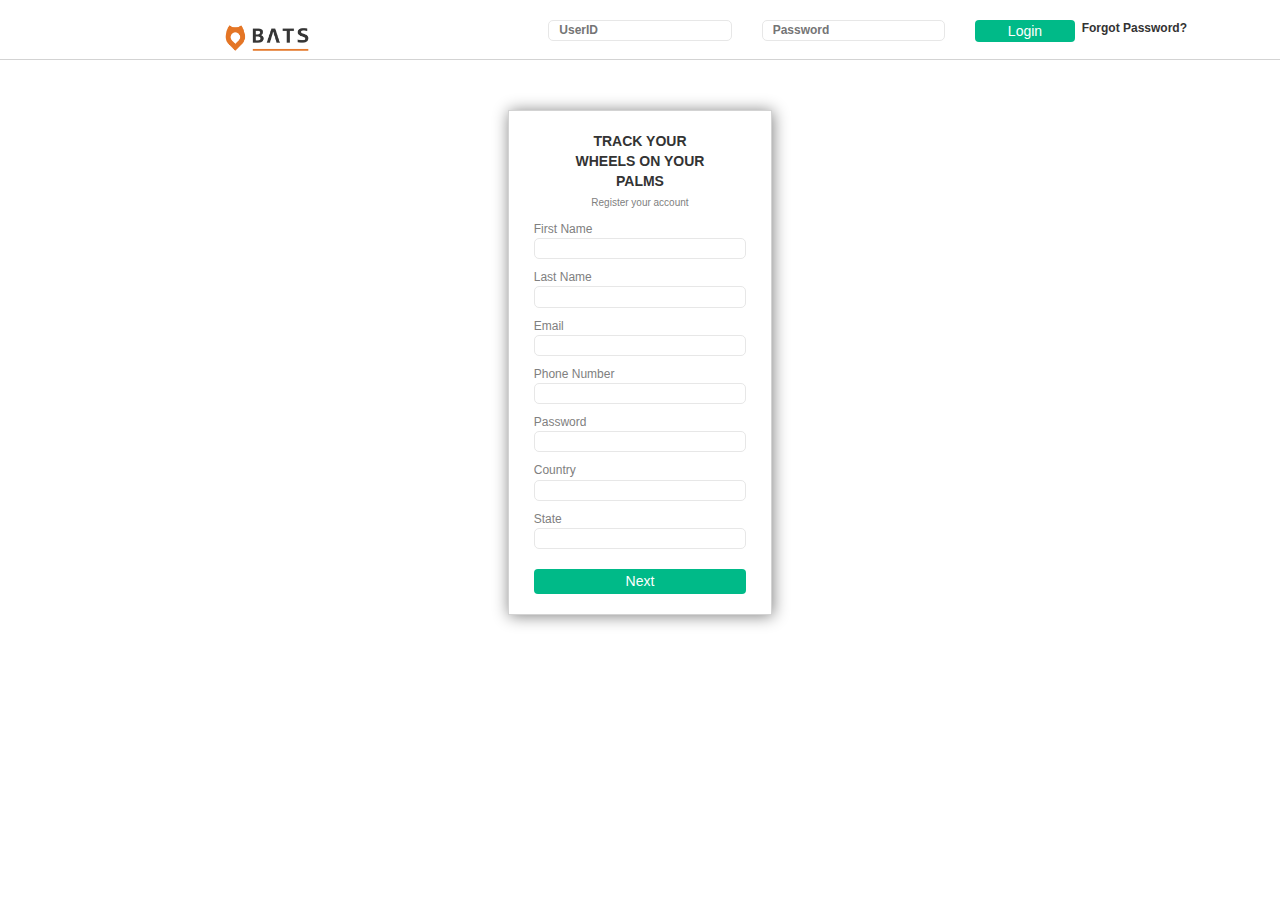
<file: login.html>
<!DOCTYPE html>
<html ng-app="bats">

<head>
  <meta charset="utf-8">
  <meta http-equiv="Content-Security-Policy" content="default-src *; script-src 'self' 'unsafe-inline' 'unsafe-eval' *; style-src  'self' 'unsafe-inline' *">
  <meta name="viewport" content="initial-scale=1, maximum-scale=1, user-scalable=no, width=device-width">
  <title></title>

  <link rel="manifest" href="manifest.json">
  <!-- <link href="lib/ionic/css/ionic.css" rel="stylesheet"> -->
  <link href="css/style.css" rel="stylesheet">

  <script src="lib/angular/angular.js"></script>
  <script src="lib/ionic/js/angular-ui/angular-ui-router.min.js"></script>

  <!-- <script src="lib/ionic/js/ionic.bundle.js"></script> -->

  <!--cordova script (this will be a 404 during development) -->
  <!-- <script src="cordova.js"></script> -->
  
  <!--<script src="lib/ionic/js/angular/angular.js"></script>-->

  <!-- custom css -->
  <link href="component/start/start.css" rel="stylesheet">
  <link href="component/login/login.css" rel="stylesheet">
 
  
  <!--third part css-->
  <link href="assets/tooltipster/tooltipster.min.css" rel="stylesheet">
  <link href="assets/bootstrap-3.3.7-dist/css/bootstrap.min.css" rel="stylesheet">
  <link href="css/angular-material.min.css" rel="stylesheet">
  <link href="assets/font-awesome/font-awesome.min.css" rel="stylesheet">
  <!-- <link href="assets/ion-place-autocomplete/ion-place-autocomplete.css" rel="stylesheet"> -->
  <!-- <link href="assets/ion-datetime-picker/ion-datetime-picker.min.css" rel="stylesheet"> -->
 
  <!--third part js-->
  <script src="assets/jquery/jquery.min.js"></script>


  <!-- core js -->
  <script src="js/BatsApp.js"></script>
  <!-- <script src="js/BatsApp.js"></script> -->
  <!-- <script src="js/BatsConst.js"></script> -->
  
  <script src="js/BatsConfig.js"></script>


  <!-- component js -->
  <script src="component/login/login.js"></script>
    <style>
        .row {
            margin-right: 0px !important;
            margin-left: 0px !important; 
        }
        .text-box{
            border: 1px solid #e7e7e7 !important;
            border-radius: 5px;
            padding-left: 10px;
        }
        .top-font{
            font-size:12px;
            font-weight:bold;
        }
        .bottom-font{
            font-size:12px;
            color:grey;
        }
        .div-padding{
            padding-top:10px;
            padding-left:10px;
            padding-right:10px;
        }
    </style>

</head>

<body>
    <!-- <div class="" us-spinner="{radius:0, width:0, length: 0}"></div> -->
    <div class="row top-font" style="height: 60px;padding-top:20px;padding-bottom:20px;border-bottom:1px solid lightgrey;">
        <div class="col-md-5" style="text-align:center;">
            <img src="img/logo-login.png" width="100px;">
        </div>
        <form name="loginForm" novalidate ng-submit="gotoHome(data, loginForm)">
            <div class="col-md-2">
                <input type="text" class="text-box" ng-model="data.userid" placeholder="UserID" style="float:left;">
            </div>
            <div class="col-md-2">
                <input type="text" class="text-box" ng-model="data.password" placeholder="Password" style="float:left;">
            </div>
            <div class="col-md-1">
                <button class="btn" style="background-color:#00ba88;color:white;height:22px;width:100px;padding:0px;">Login</button>
            </div>
            <div class="col-md-2">
                <span>Forgot Password?</span>
            </div>
        </form>
    </div>
    <div class="row" style="text-align:center;">
        <div class="col-md-offset-4 col-md-4" >
            <div class="row">
                <div class="col-md-offset-2 col-md-8 col-md-offset-2" style="box-shadow: 1px 1px 15px grey;margin-top:50px;border: 1px solid lightgrey;">
                    <div style="padding:20px 40px 0px 40px;">
                        <span style="font-weight:bold;font-size:14px;">TRACK YOUR WHEELS ON YOUR PALMS</span>
                    </div>
                    <div>
                        <span style="color:grey;font-size:10px;">Register your account</span>
                    </div>
                    <form class="bottom-font">
                        <div class="div-padding">
                            <span class="pull-left">First Name</span>
                            <input class="text-box" type="text">
                        </div>
                        <div class="div-padding">
                            <span class="pull-left">Last Name</span>
                            <input class="text-box" type="text">
                        </div>
                        <div class="div-padding">
                            <span class="pull-left">Email</span>
                            <input class="text-box" type="text">
                        </div>
                        <div class="div-padding">
                            <span class="pull-left">Phone Number</span>
                            <input class="text-box" type="text">
                        </div>
                        <div class="div-padding">
                            <span class="pull-left">Password</span>
                            <input class="text-box" type="text">
                        </div>
                        <div class="div-padding">
                            <span class="pull-left">Country</span>
                            <input class="text-box" type="text">
                        </div>
                        <div class="div-padding">
                            <span class="pull-left">State</span>
                            <input class="text-box" type="text">
                        </div>
                        <div class="div-padding" style="padding-bottom:20px;padding-top:20px;">
                            <button class="btn btn-original" style="width:100%;height:25px;color:white;background-color:#00ba88;padding:0px;">Next</button>
                        </div>
                    </form>
                </div>
            </div>
        </div>
    </div>
    <!-- <div style="text-align:center;height:60px;">
        <span>Copyright @ 2016 Bydesign India Pvt Ltd. All Rights Reserved</span>
    </div> -->
</body>

</html>
</file>
<file: lib/ionic/css/ionic.css>
@charset "UTF-8";
/*!
 * Copyright 2015 Drifty Co.
 * http://drifty.com/
 *
 * Ionic, v1.3.3
 * A powerful HTML5 mobile app framework.
 * http://ionicframework.com/
 *
 * By @maxlynch, @benjsperry, @adamdbradley <3
 *
 * Licensed under the MIT license. Please see LICENSE for more information.
 *
 */
/*!
  Ionicons, v2.0.1
  Created by Ben Sperry for the Ionic Framework, http://ionicons.com/
  https://twitter.com/benjsperry  https://twitter.com/ionicframework
  MIT License: https://github.com/driftyco/ionicons

  Android-style icons originally built by Google’s
  Material Design Icons: https://github.com/google/material-design-icons
  used under CC BY http://creativecommons.org/licenses/by/4.0/
  Modified icons to fit ionicon’s grid from original.
*/
@font-face {
  font-family: "Ionicons";
  src: url("../fonts/ionicons.eot?v=2.0.1");
  src: url("../fonts/ionicons.eot?v=2.0.1#iefix") format("embedded-opentype"), url("../fonts/ionicons.ttf?v=2.0.1") format("truetype"), url("../fonts/ionicons.woff?v=2.0.1") format("woff"), url("../fonts/ionicons.woff") format("woff"), url("../fonts/ionicons.svg?v=2.0.1#Ionicons") format("svg");
  font-weight: normal;
  font-style: normal; }

.ion, .ionicons,
.ion-alert:before,
.ion-alert-circled:before,
.ion-android-add:before,
.ion-android-add-circle:before,
.ion-android-alarm-clock:before,
.ion-android-alert:before,
.ion-android-apps:before,
.ion-android-archive:before,
.ion-android-arrow-back:before,
.ion-android-arrow-down:before,
.ion-android-arrow-dropdown:before,
.ion-android-arrow-dropdown-circle:before,
.ion-android-arrow-dropleft:before,
.ion-android-arrow-dropleft-circle:before,
.ion-android-arrow-dropright:before,
.ion-android-arrow-dropright-circle:before,
.ion-android-arrow-dropup:before,
.ion-android-arrow-dropup-circle:before,
.ion-android-arrow-forward:before,
.ion-android-arrow-up:before,
.ion-android-attach:before,
.ion-android-bar:before,
.ion-android-bicycle:before,
.ion-android-boat:before,
.ion-android-bookmark:before,
.ion-android-bulb:before,
.ion-android-bus:before,
.ion-android-calendar:before,
.ion-android-call:before,
.ion-android-camera:before,
.ion-android-cancel:before,
.ion-android-car:before,
.ion-android-cart:before,
.ion-android-chat:before,
.ion-android-checkbox:before,
.ion-android-checkbox-blank:before,
.ion-android-checkbox-outline:before,
.ion-android-checkbox-outline-blank:before,
.ion-android-checkmark-circle:before,
.ion-android-clipboard:before,
.ion-android-close:before,
.ion-android-cloud:before,
.ion-android-cloud-circle:before,
.ion-android-cloud-done:before,
.ion-android-cloud-outline:before,
.ion-android-color-palette:before,
.ion-android-compass:before,
.ion-android-contact:before,
.ion-android-contacts:before,
.ion-android-contract:before,
.ion-android-create:before,
.ion-android-delete:before,
.ion-android-desktop:before,
.ion-android-document:before,
.ion-android-done:before,
.ion-android-done-all:before,
.ion-android-download:before,
.ion-android-drafts:before,
.ion-android-exit:before,
.ion-android-expand:before,
.ion-android-favorite:before,
.ion-android-favorite-outline:before,
.ion-android-film:before,
.ion-android-folder:before,
.ion-android-folder-open:before,
.ion-android-funnel:before,
.ion-android-globe:before,
.ion-android-hand:before,
.ion-android-hangout:before,
.ion-android-happy:before,
.ion-android-home:before,
.ion-android-image:before,
.ion-android-laptop:before,
.ion-android-list:before,
.ion-android-locate:before,
.ion-android-lock:before,
.ion-android-mail:before,
.ion-android-map:before,
.ion-android-menu:before,
.ion-android-microphone:before,
.ion-android-microphone-off:before,
.ion-android-more-horizontal:before,
.ion-android-more-vertical:before,
.ion-android-navigate:before,
.ion-android-notifications:before,
.ion-android-notifications-none:before,
.ion-android-notifications-off:before,
.ion-android-open:before,
.ion-android-options:before,
.ion-android-people:before,
.ion-android-person:before,
.ion-android-person-add:before,
.ion-android-phone-landscape:before,
.ion-android-phone-portrait:before,
.ion-android-pin:before,
.ion-android-plane:before,
.ion-android-playstore:before,
.ion-android-print:before,
.ion-android-radio-button-off:before,
.ion-android-radio-button-on:before,
.ion-android-refresh:before,
.ion-android-remove:before,
.ion-android-remove-circle:before,
.ion-android-restaurant:before,
.ion-android-sad:before,
.ion-android-search:before,
.ion-android-send:before,
.ion-android-settings:before,
.ion-android-share:before,
.ion-android-share-alt:before,
.ion-android-star:before,
.ion-android-star-half:before,
.ion-android-star-outline:before,
.ion-android-stopwatch:before,
.ion-android-subway:before,
.ion-android-sunny:before,
.ion-android-sync:before,
.ion-android-textsms:before,
.ion-android-time:before,
.ion-android-train:before,
.ion-android-unlock:before,
.ion-android-upload:before,
.ion-android-volume-down:before,
.ion-android-volume-mute:before,
.ion-android-volume-off:before,
.ion-android-volume-up:before,
.ion-android-walk:before,
.ion-android-warning:before,
.ion-android-watch:before,
.ion-android-wifi:before,
.ion-aperture:before,
.ion-archive:before,
.ion-arrow-down-a:before,
.ion-arrow-down-b:before,
.ion-arrow-down-c:before,
.ion-arrow-expand:before,
.ion-arrow-graph-down-left:before,
.ion-arrow-graph-down-right:before,
.ion-arrow-graph-up-left:before,
.ion-arrow-graph-up-right:before,
.ion-arrow-left-a:before,
.ion-arrow-left-b:before,
.ion-arrow-left-c:before,
.ion-arrow-move:before,
.ion-arrow-resize:before,
.ion-arrow-return-left:before,
.ion-arrow-return-right:before,
.ion-arrow-right-a:before,
.ion-arrow-right-b:before,
.ion-arrow-right-c:before,
.ion-arrow-shrink:before,
.ion-arrow-swap:before,
.ion-arrow-up-a:before,
.ion-arrow-up-b:before,
.ion-arrow-up-c:before,
.ion-asterisk:before,
.ion-at:before,
.ion-backspace:before,
.ion-backspace-outline:before,
.ion-bag:before,
.ion-battery-charging:before,
.ion-battery-empty:before,
.ion-battery-full:before,
.ion-battery-half:before,
.ion-battery-low:before,
.ion-beaker:before,
.ion-beer:before,
.ion-bluetooth:before,
.ion-bonfire:before,
.ion-bookmark:before,
.ion-bowtie:before,
.ion-briefcase:before,
.ion-bug:before,
.ion-calculator:before,
.ion-calendar:before,
.ion-camera:before,
.ion-card:before,
.ion-cash:before,
.ion-chatbox:before,
.ion-chatbox-working:before,
.ion-chatboxes:before,
.ion-chatbubble:before,
.ion-chatbubble-working:before,
.ion-chatbubbles:before,
.ion-checkmark:before,
.ion-checkmark-circled:before,
.ion-checkmark-round:before,
.ion-chevron-down:before,
.ion-chevron-left:before,
.ion-chevron-right:before,
.ion-chevron-up:before,
.ion-clipboard:before,
.ion-clock:before,
.ion-close:before,
.ion-close-circled:before,
.ion-close-round:before,
.ion-closed-captioning:before,
.ion-cloud:before,
.ion-code:before,
.ion-code-download:before,
.ion-code-working:before,
.ion-coffee:before,
.ion-compass:before,
.ion-compose:before,
.ion-connection-bars:before,
.ion-contrast:before,
.ion-crop:before,
.ion-cube:before,
.ion-disc:before,
.ion-document:before,
.ion-document-text:before,
.ion-drag:before,
.ion-earth:before,
.ion-easel:before,
.ion-edit:before,
.ion-egg:before,
.ion-eject:before,
.ion-email:before,
.ion-email-unread:before,
.ion-erlenmeyer-flask:before,
.ion-erlenmeyer-flask-bubbles:before,
.ion-eye:before,
.ion-eye-disabled:before,
.ion-female:before,
.ion-filing:before,
.ion-film-marker:before,
.ion-fireball:before,
.ion-flag:before,
.ion-flame:before,
.ion-flash:before,
.ion-flash-off:before,
.ion-folder:before,
.ion-fork:before,
.ion-fork-repo:before,
.ion-forward:before,
.ion-funnel:before,
.ion-gear-a:before,
.ion-gear-b:before,
.ion-grid:before,
.ion-hammer:before,
.ion-happy:before,
.ion-happy-outline:before,
.ion-headphone:before,
.ion-heart:before,
.ion-heart-broken:before,
.ion-help:before,
.ion-help-buoy:before,
.ion-help-circled:before,
.ion-home:before,
.ion-icecream:before,
.ion-image:before,
.ion-images:before,
.ion-information:before,
.ion-information-circled:before,
.ion-ionic:before,
.ion-ios-alarm:before,
.ion-ios-alarm-outline:before,
.ion-ios-albums:before,
.ion-ios-albums-outline:before,
.ion-ios-americanfootball:before,
.ion-ios-americanfootball-outline:before,
.ion-ios-analytics:before,
.ion-ios-analytics-outline:before,
.ion-ios-arrow-back:before,
.ion-ios-arrow-down:before,
.ion-ios-arrow-forward:before,
.ion-ios-arrow-left:before,
.ion-ios-arrow-right:before,
.ion-ios-arrow-thin-down:before,
.ion-ios-arrow-thin-left:before,
.ion-ios-arrow-thin-right:before,
.ion-ios-arrow-thin-up:before,
.ion-ios-arrow-up:before,
.ion-ios-at:before,
.ion-ios-at-outline:before,
.ion-ios-barcode:before,
.ion-ios-barcode-outline:before,
.ion-ios-baseball:before,
.ion-ios-baseball-outline:before,
.ion-ios-basketball:before,
.ion-ios-basketball-outline:before,
.ion-ios-bell:before,
.ion-ios-bell-outline:before,
.ion-ios-body:before,
.ion-ios-body-outline:before,
.ion-ios-bolt:before,
.ion-ios-bolt-outline:before,
.ion-ios-book:before,
.ion-ios-book-outline:before,
.ion-ios-bookmarks:before,
.ion-ios-bookmarks-outline:before,
.ion-ios-box:before,
.ion-ios-box-outline:before,
.ion-ios-briefcase:before,
.ion-ios-briefcase-outline:before,
.ion-ios-browsers:before,
.ion-ios-browsers-outline:before,
.ion-ios-calculator:before,
.ion-ios-calculator-outline:before,
.ion-ios-calendar:before,
.ion-ios-calendar-outline:before,
.ion-ios-camera:before,
.ion-ios-camera-outline:before,
.ion-ios-cart:before,
.ion-ios-cart-outline:before,
.ion-ios-chatboxes:before,
.ion-ios-chatboxes-outline:before,
.ion-ios-chatbubble:before,
.ion-ios-chatbubble-outline:before,
.ion-ios-checkmark:before,
.ion-ios-checkmark-empty:before,
.ion-ios-checkmark-outline:before,
.ion-ios-circle-filled:before,
.ion-ios-circle-outline:before,
.ion-ios-clock:before,
.ion-ios-clock-outline:before,
.ion-ios-close:before,
.ion-ios-close-empty:before,
.ion-ios-close-outline:before,
.ion-ios-cloud:before,
.ion-ios-cloud-download:before,
.ion-ios-cloud-download-outline:before,
.ion-ios-cloud-outline:before,
.ion-ios-cloud-upload:before,
.ion-ios-cloud-upload-outline:before,
.ion-ios-cloudy:before,
.ion-ios-cloudy-night:before,
.ion-ios-cloudy-night-outline:before,
.ion-ios-cloudy-outline:before,
.ion-ios-cog:before,
.ion-ios-cog-outline:before,
.ion-ios-color-filter:before,
.ion-ios-color-filter-outline:before,
.ion-ios-color-wand:before,
.ion-ios-color-wand-outline:before,
.ion-ios-compose:before,
.ion-ios-compose-outline:before,
.ion-ios-contact:before,
.ion-ios-contact-outline:before,
.ion-ios-copy:before,
.ion-ios-copy-outline:before,
.ion-ios-crop:before,
.ion-ios-crop-strong:before,
.ion-ios-download:before,
.ion-ios-download-outline:before,
.ion-ios-drag:before,
.ion-ios-email:before,
.ion-ios-email-outline:before,
.ion-ios-eye:before,
.ion-ios-eye-outline:before,
.ion-ios-fastforward:before,
.ion-ios-fastforward-outline:before,
.ion-ios-filing:before,
.ion-ios-filing-outline:before,
.ion-ios-film:before,
.ion-ios-film-outline:before,
.ion-ios-flag:before,
.ion-ios-flag-outline:before,
.ion-ios-flame:before,
.ion-ios-flame-outline:before,
.ion-ios-flask:before,
.ion-ios-flask-outline:before,
.ion-ios-flower:before,
.ion-ios-flower-outline:before,
.ion-ios-folder:before,
.ion-ios-folder-outline:before,
.ion-ios-football:before,
.ion-ios-football-outline:before,
.ion-ios-game-controller-a:before,
.ion-ios-game-controller-a-outline:before,
.ion-ios-game-controller-b:before,
.ion-ios-game-controller-b-outline:before,
.ion-ios-gear:before,
.ion-ios-gear-outline:before,
.ion-ios-glasses:before,
.ion-ios-glasses-outline:before,
.ion-ios-grid-view:before,
.ion-ios-grid-view-outline:before,
.ion-ios-heart:before,
.ion-ios-heart-outline:before,
.ion-ios-help:before,
.ion-ios-help-empty:before,
.ion-ios-help-outline:before,
.ion-ios-home:before,
.ion-ios-home-outline:before,
.ion-ios-infinite:before,
.ion-ios-infinite-outline:before,
.ion-ios-information:before,
.ion-ios-information-empty:before,
.ion-ios-information-outline:before,
.ion-ios-ionic-outline:before,
.ion-ios-keypad:before,
.ion-ios-keypad-outline:before,
.ion-ios-lightbulb:before,
.ion-ios-lightbulb-outline:before,
.ion-ios-list:before,
.ion-ios-list-outline:before,
.ion-ios-location:before,
.ion-ios-location-outline:before,
.ion-ios-locked:before,
.ion-ios-locked-outline:before,
.ion-ios-loop:before,
.ion-ios-loop-strong:before,
.ion-ios-medical:before,
.ion-ios-medical-outline:before,
.ion-ios-medkit:before,
.ion-ios-medkit-outline:before,
.ion-ios-mic:before,
.ion-ios-mic-off:before,
.ion-ios-mic-outline:before,
.ion-ios-minus:before,
.ion-ios-minus-empty:before,
.ion-ios-minus-outline:before,
.ion-ios-monitor:before,
.ion-ios-monitor-outline:before,
.ion-ios-moon:before,
.ion-ios-moon-outline:before,
.ion-ios-more:before,
.ion-ios-more-outline:before,
.ion-ios-musical-note:before,
.ion-ios-musical-notes:before,
.ion-ios-navigate:before,
.ion-ios-navigate-outline:before,
.ion-ios-nutrition:before,
.ion-ios-nutrition-outline:before,
.ion-ios-paper:before,
.ion-ios-paper-outline:before,
.ion-ios-paperplane:before,
.ion-ios-paperplane-outline:before,
.ion-ios-partlysunny:before,
.ion-ios-partlysunny-outline:before,
.ion-ios-pause:before,
.ion-ios-pause-outline:before,
.ion-ios-paw:before,
.ion-ios-paw-outline:before,
.ion-ios-people:before,
.ion-ios-people-outline:before,
.ion-ios-person:before,
.ion-ios-person-outline:before,
.ion-ios-personadd:before,
.ion-ios-personadd-outline:before,
.ion-ios-photos:before,
.ion-ios-photos-outline:before,
.ion-ios-pie:before,
.ion-ios-pie-outline:before,
.ion-ios-pint:before,
.ion-ios-pint-outline:before,
.ion-ios-play:before,
.ion-ios-play-outline:before,
.ion-ios-plus:before,
.ion-ios-plus-empty:before,
.ion-ios-plus-outline:before,
.ion-ios-pricetag:before,
.ion-ios-pricetag-outline:before,
.ion-ios-pricetags:before,
.ion-ios-pricetags-outline:before,
.ion-ios-printer:before,
.ion-ios-printer-outline:before,
.ion-ios-pulse:before,
.ion-ios-pulse-strong:before,
.ion-ios-rainy:before,
.ion-ios-rainy-outline:before,
.ion-ios-recording:before,
.ion-ios-recording-outline:before,
.ion-ios-redo:before,
.ion-ios-redo-outline:before,
.ion-ios-refresh:before,
.ion-ios-refresh-empty:before,
.ion-ios-refresh-outline:before,
.ion-ios-reload:before,
.ion-ios-reverse-camera:before,
.ion-ios-reverse-camera-outline:before,
.ion-ios-rewind:before,
.ion-ios-rewind-outline:before,
.ion-ios-rose:before,
.ion-ios-rose-outline:before,
.ion-ios-search:before,
.ion-ios-search-strong:before,
.ion-ios-settings:before,
.ion-ios-settings-strong:before,
.ion-ios-shuffle:before,
.ion-ios-shuffle-strong:before,
.ion-ios-skipbackward:before,
.ion-ios-skipbackward-outline:before,
.ion-ios-skipforward:before,
.ion-ios-skipforward-outline:before,
.ion-ios-snowy:before,
.ion-ios-speedometer:before,
.ion-ios-speedometer-outline:before,
.ion-ios-star:before,
.ion-ios-star-half:before,
.ion-ios-star-outline:before,
.ion-ios-stopwatch:before,
.ion-ios-stopwatch-outline:before,
.ion-ios-sunny:before,
.ion-ios-sunny-outline:before,
.ion-ios-telephone:before,
.ion-ios-telephone-outline:before,
.ion-ios-tennisball:before,
.ion-ios-tennisball-outline:before,
.ion-ios-thunderstorm:before,
.ion-ios-thunderstorm-outline:before,
.ion-ios-time:before,
.ion-ios-time-outline:before,
.ion-ios-timer:before,
.ion-ios-timer-outline:before,
.ion-ios-toggle:before,
.ion-ios-toggle-outline:before,
.ion-ios-trash:before,
.ion-ios-trash-outline:before,
.ion-ios-undo:before,
.ion-ios-undo-outline:before,
.ion-ios-unlocked:before,
.ion-ios-unlocked-outline:before,
.ion-ios-upload:before,
.ion-ios-upload-outline:before,
.ion-ios-videocam:before,
.ion-ios-videocam-outline:before,
.ion-ios-volume-high:before,
.ion-ios-volume-low:before,
.ion-ios-wineglass:before,
.ion-ios-wineglass-outline:before,
.ion-ios-world:before,
.ion-ios-world-outline:before,
.ion-ipad:before,
.ion-iphone:before,
.ion-ipod:before,
.ion-jet:before,
.ion-key:before,
.ion-knife:before,
.ion-laptop:before,
.ion-leaf:before,
.ion-levels:before,
.ion-lightbulb:before,
.ion-link:before,
.ion-load-a:before,
.ion-load-b:before,
.ion-load-c:before,
.ion-load-d:before,
.ion-location:before,
.ion-lock-combination:before,
.ion-locked:before,
.ion-log-in:before,
.ion-log-out:before,
.ion-loop:before,
.ion-magnet:before,
.ion-male:before,
.ion-man:before,
.ion-map:before,
.ion-medkit:before,
.ion-merge:before,
.ion-mic-a:before,
.ion-mic-b:before,
.ion-mic-c:before,
.ion-minus:before,
.ion-minus-circled:before,
.ion-minus-round:before,
.ion-model-s:before,
.ion-monitor:before,
.ion-more:before,
.ion-mouse:before,
.ion-music-note:before,
.ion-navicon:before,
.ion-navicon-round:before,
.ion-navigate:before,
.ion-network:before,
.ion-no-smoking:before,
.ion-nuclear:before,
.ion-outlet:before,
.ion-paintbrush:before,
.ion-paintbucket:before,
.ion-paper-airplane:before,
.ion-paperclip:before,
.ion-pause:before,
.ion-person:before,
.ion-person-add:before,
.ion-person-stalker:before,
.ion-pie-graph:before,
.ion-pin:before,
.ion-pinpoint:before,
.ion-pizza:before,
.ion-plane:before,
.ion-planet:before,
.ion-play:before,
.ion-playstation:before,
.ion-plus:before,
.ion-plus-circled:before,
.ion-plus-round:before,
.ion-podium:before,
.ion-pound:before,
.ion-power:before,
.ion-pricetag:before,
.ion-pricetags:before,
.ion-printer:before,
.ion-pull-request:before,
.ion-qr-scanner:before,
.ion-quote:before,
.ion-radio-waves:before,
.ion-record:before,
.ion-refresh:before,
.ion-reply:before,
.ion-reply-all:before,
.ion-ribbon-a:before,
.ion-ribbon-b:before,
.ion-sad:before,
.ion-sad-outline:before,
.ion-scissors:before,
.ion-search:before,
.ion-settings:before,
.ion-share:before,
.ion-shuffle:before,
.ion-skip-backward:before,
.ion-skip-forward:before,
.ion-social-android:before,
.ion-social-android-outline:before,
.ion-social-angular:before,
.ion-social-angular-outline:before,
.ion-social-apple:before,
.ion-social-apple-outline:before,
.ion-social-bitcoin:before,
.ion-social-bitcoin-outline:before,
.ion-social-buffer:before,
.ion-social-buffer-outline:before,
.ion-social-chrome:before,
.ion-social-chrome-outline:before,
.ion-social-codepen:before,
.ion-social-codepen-outline:before,
.ion-social-css3:before,
.ion-social-css3-outline:before,
.ion-social-designernews:before,
.ion-social-designernews-outline:before,
.ion-social-dribbble:before,
.ion-social-dribbble-outline:before,
.ion-social-dropbox:before,
.ion-social-dropbox-outline:before,
.ion-social-euro:before,
.ion-social-euro-outline:before,
.ion-social-facebook:before,
.ion-social-facebook-outline:before,
.ion-social-foursquare:before,
.ion-social-foursquare-outline:before,
.ion-social-freebsd-devil:before,
.ion-social-github:before,
.ion-social-github-outline:before,
.ion-social-google:before,
.ion-social-google-outline:before,
.ion-social-googleplus:before,
.ion-social-googleplus-outline:before,
.ion-social-hackernews:before,
.ion-social-hackernews-outline:before,
.ion-social-html5:before,
.ion-social-html5-outline:before,
.ion-social-instagram:before,
.ion-social-instagram-outline:before,
.ion-social-javascript:before,
.ion-social-javascript-outline:before,
.ion-social-linkedin:before,
.ion-social-linkedin-outline:before,
.ion-social-markdown:before,
.ion-social-nodejs:before,
.ion-social-octocat:before,
.ion-social-pinterest:before,
.ion-social-pinterest-outline:before,
.ion-social-python:before,
.ion-social-reddit:before,
.ion-social-reddit-outline:before,
.ion-social-rss:before,
.ion-social-rss-outline:before,
.ion-social-sass:before,
.ion-social-skype:before,
.ion-social-skype-outline:before,
.ion-social-snapchat:before,
.ion-social-snapchat-outline:before,
.ion-social-tumblr:before,
.ion-social-tumblr-outline:before,
.ion-social-tux:before,
.ion-social-twitch:before,
.ion-social-twitch-outline:before,
.ion-social-twitter:before,
.ion-social-twitter-outline:before,
.ion-social-usd:before,
.ion-social-usd-outline:before,
.ion-social-vimeo:before,
.ion-social-vimeo-outline:before,
.ion-social-whatsapp:before,
.ion-social-whatsapp-outline:before,
.ion-social-windows:before,
.ion-social-windows-outline:before,
.ion-social-wordpress:before,
.ion-social-wordpress-outline:before,
.ion-social-yahoo:before,
.ion-social-yahoo-outline:before,
.ion-social-yen:before,
.ion-social-yen-outline:before,
.ion-social-youtube:before,
.ion-social-youtube-outline:before,
.ion-soup-can:before,
.ion-soup-can-outline:before,
.ion-speakerphone:before,
.ion-speedometer:before,
.ion-spoon:before,
.ion-star:before,
.ion-stats-bars:before,
.ion-steam:before,
.ion-stop:before,
.ion-thermometer:before,
.ion-thumbsdown:before,
.ion-thumbsup:before,
.ion-toggle:before,
.ion-toggle-filled:before,
.ion-transgender:before,
.ion-trash-a:before,
.ion-trash-b:before,
.ion-trophy:before,
.ion-tshirt:before,
.ion-tshirt-outline:before,
.ion-umbrella:before,
.ion-university:before,
.ion-unlocked:before,
.ion-upload:before,
.ion-usb:before,
.ion-videocamera:before,
.ion-volume-high:before,
.ion-volume-low:before,
.ion-volume-medium:before,
.ion-volume-mute:before,
.ion-wand:before,
.ion-waterdrop:before,
.ion-wifi:before,
.ion-wineglass:before,
.ion-woman:before,
.ion-wrench:before,
.ion-xbox:before {
  display: inline-block;
  font-family: "Ionicons";
  speak: none;
  font-style: normal;
  font-weight: normal;
  font-variant: normal;
  text-transform: none;
  text-rendering: auto;
  line-height: 1;
  -webkit-font-smoothing: antialiased;
  -moz-osx-font-smoothing: grayscale; }

.ion-alert:before {
  content: ""; }

.ion-alert-circled:before {
  content: ""; }

.ion-android-add:before {
  content: ""; }

.ion-android-add-circle:before {
  content: ""; }

.ion-android-alarm-clock:before {
  content: ""; }

.ion-android-alert:before {
  content: ""; }

.ion-android-apps:before {
  content: ""; }

.ion-android-archive:before {
  content: ""; }

.ion-android-arrow-back:before {
  content: ""; }

.ion-android-arrow-down:before {
  content: ""; }

.ion-android-arrow-dropdown:before {
  content: ""; }

.ion-android-arrow-dropdown-circle:before {
  content: ""; }

.ion-android-arrow-dropleft:before {
  content: ""; }

.ion-android-arrow-dropleft-circle:before {
  content: ""; }

.ion-android-arrow-dropright:before {
  content: ""; }

.ion-android-arrow-dropright-circle:before {
  content: ""; }

.ion-android-arrow-dropup:before {
  content: ""; }

.ion-android-arrow-dropup-circle:before {
  content: ""; }

.ion-android-arrow-forward:before {
  content: ""; }

.ion-android-arrow-up:before {
  content: ""; }

.ion-android-attach:before {
  content: ""; }

.ion-android-bar:before {
  content: ""; }

.ion-android-bicycle:before {
  content: ""; }

.ion-android-boat:before {
  content: ""; }

.ion-android-bookmark:before {
  content: ""; }

.ion-android-bulb:before {
  content: ""; }

.ion-android-bus:before {
  content: ""; }

.ion-android-calendar:before {
  content: ""; }

.ion-android-call:before {
  content: ""; }

.ion-android-camera:before {
  content: ""; }

.ion-android-cancel:before {
  content: ""; }

.ion-android-car:before {
  content: ""; }

.ion-android-cart:before {
  content: ""; }

.ion-android-chat:before {
  content: ""; }

.ion-android-checkbox:before {
  content: ""; }

.ion-android-checkbox-blank:before {
  content: ""; }

.ion-android-checkbox-outline:before {
  content: ""; }

.ion-android-checkbox-outline-blank:before {
  content: ""; }

.ion-android-checkmark-circle:before {
  content: ""; }

.ion-android-clipboard:before {
  content: ""; }

.ion-android-close:before {
  content: ""; }

.ion-android-cloud:before {
  content: ""; }

.ion-android-cloud-circle:before {
  content: ""; }

.ion-android-cloud-done:before {
  content: ""; }

.ion-android-cloud-outline:before {
  content: ""; }

.ion-android-color-palette:before {
  content: ""; }

.ion-android-compass:before {
  content: ""; }

.ion-android-contact:before {
  content: ""; }

.ion-android-contacts:before {
  content: ""; }

.ion-android-contract:before {
  content: ""; }

.ion-android-create:before {
  content: ""; }

.ion-android-delete:before {
  content: ""; }

.ion-android-desktop:before {
  content: ""; }

.ion-android-document:before {
  content: ""; }

.ion-android-done:before {
  content: ""; }

.ion-android-done-all:before {
  content: ""; }

.ion-android-download:before {
  content: ""; }

.ion-android-drafts:before {
  content: ""; }

.ion-android-exit:before {
  content: ""; }

.ion-android-expand:before {
  content: ""; }

.ion-android-favorite:before {
  content: ""; }

.ion-android-favorite-outline:before {
  content: ""; }

.ion-android-film:before {
  content: ""; }

.ion-android-folder:before {
  content: ""; }

.ion-android-folder-open:before {
  content: ""; }

.ion-android-funnel:before {
  content: ""; }

.ion-android-globe:before {
  content: ""; }

.ion-android-hand:before {
  content: ""; }

.ion-android-hangout:before {
  content: ""; }

.ion-android-happy:before {
  content: ""; }

.ion-android-home:before {
  content: ""; }

.ion-android-image:before {
  content: ""; }

.ion-android-laptop:before {
  content: ""; }

.ion-android-list:before {
  content: ""; }

.ion-android-locate:before {
  content: ""; }

.ion-android-lock:before {
  content: ""; }

.ion-android-mail:before {
  content: ""; }

.ion-android-map:before {
  content: ""; }

.ion-android-menu:before {
  content: ""; }

.ion-android-microphone:before {
  content: ""; }

.ion-android-microphone-off:before {
  content: ""; }

.ion-android-more-horizontal:before {
  content: ""; }

.ion-android-more-vertical:before {
  content: ""; }

.ion-android-navigate:before {
  content: ""; }

.ion-android-notifications:before {
  content: ""; }

.ion-android-notifications-none:before {
  content: ""; }

.ion-android-notifications-off:before {
  content: ""; }

.ion-android-open:before {
  content: ""; }

.ion-android-options:before {
  content: ""; }

.ion-android-people:before {
  content: ""; }

.ion-android-person:before {
  content: ""; }

.ion-android-person-add:before {
  content: ""; }

.ion-android-phone-landscape:before {
  content: ""; }

.ion-android-phone-portrait:before {
  content: ""; }

.ion-android-pin:before {
  content: ""; }

.ion-android-plane:before {
  content: ""; }

.ion-android-playstore:before {
  content: ""; }

.ion-android-print:before {
  content: ""; }

.ion-android-radio-button-off:before {
  content: ""; }

.ion-android-radio-button-on:before {
  content: ""; }

.ion-android-refresh:before {
  content: ""; }

.ion-android-remove:before {
  content: ""; }

.ion-android-remove-circle:before {
  content: ""; }

.ion-android-restaurant:before {
  content: ""; }

.ion-android-sad:before {
  content: ""; }

.ion-android-search:before {
  content: ""; }

.ion-android-send:before {
  content: ""; }

.ion-android-settings:before {
  content: ""; }

.ion-android-share:before {
  content: ""; }

.ion-android-share-alt:before {
  content: ""; }

.ion-android-star:before {
  content: ""; }

.ion-android-star-half:before {
  content: ""; }

.ion-android-star-outline:before {
  content: ""; }

.ion-android-stopwatch:before {
  content: ""; }

.ion-android-subway:before {
  content: ""; }

.ion-android-sunny:before {
  content: ""; }

.ion-android-sync:before {
  content: ""; }

.ion-android-textsms:before {
  content: ""; }

.ion-android-time:before {
  content: ""; }

.ion-android-train:before {
  content: ""; }

.ion-android-unlock:before {
  content: ""; }

.ion-android-upload:before {
  content: ""; }

.ion-android-volume-down:before {
  content: ""; }

.ion-android-volume-mute:before {
  content: ""; }

.ion-android-volume-off:before {
  content: ""; }

.ion-android-volume-up:before {
  content: ""; }

.ion-android-walk:before {
  content: ""; }

.ion-android-warning:before {
  content: ""; }

.ion-android-watch:before {
  content: ""; }

.ion-android-wifi:before {
  content: ""; }

.ion-aperture:before {
  content: ""; }

.ion-archive:before {
  content: ""; }

.ion-arrow-down-a:before {
  content: ""; }

.ion-arrow-down-b:before {
  content: ""; }

.ion-arrow-down-c:before {
  content: ""; }

.ion-arrow-expand:before {
  content: ""; }

.ion-arrow-graph-down-left:before {
  content: ""; }

.ion-arrow-graph-down-right:before {
  content: ""; }

.ion-arrow-graph-up-left:before {
  content: ""; }

.ion-arrow-graph-up-right:before {
  content: ""; }

.ion-arrow-left-a:before {
  content: ""; }

.ion-arrow-left-b:before {
  content: ""; }

.ion-arrow-left-c:before {
  content: ""; }

.ion-arrow-move:before {
  content: ""; }

.ion-arrow-resize:before {
  content: ""; }

.ion-arrow-return-left:before {
  content: ""; }

.ion-arrow-return-right:before {
  content: ""; }

.ion-arrow-right-a:before {
  content: ""; }

.ion-arrow-right-b:before {
  content: ""; }

.ion-arrow-right-c:before {
  content: ""; }

.ion-arrow-shrink:before {
  content: ""; }

.ion-arrow-swap:before {
  content: ""; }

.ion-arrow-up-a:before {
  content: ""; }

.ion-arrow-up-b:before {
  content: ""; }

.ion-arrow-up-c:before {
  content: ""; }

.ion-asterisk:before {
  content: ""; }

.ion-at:before {
  content: ""; }

.ion-backspace:before {
  content: ""; }

.ion-backspace-outline:before {
  content: ""; }

.ion-bag:before {
  content: ""; }

.ion-battery-charging:before {
  content: ""; }

.ion-battery-empty:before {
  content: ""; }

.ion-battery-full:before {
  content: ""; }

.ion-battery-half:before {
  content: ""; }

.ion-battery-low:before {
  content: ""; }

.ion-beaker:before {
  content: ""; }

.ion-beer:before {
  content: ""; }

.ion-bluetooth:before {
  content: ""; }

.ion-bonfire:before {
  content: ""; }

.ion-bookmark:before {
  content: ""; }

.ion-bowtie:before {
  content: ""; }

.ion-briefcase:before {
  content: ""; }

.ion-bug:before {
  content: ""; }

.ion-calculator:before {
  content: ""; }

.ion-calendar:before {
  content: ""; }

.ion-camera:before {
  content: ""; }

.ion-card:before {
  content: ""; }

.ion-cash:before {
  content: ""; }

.ion-chatbox:before {
  content: ""; }

.ion-chatbox-working:before {
  content: ""; }

.ion-chatboxes:before {
  content: ""; }

.ion-chatbubble:before {
  content: ""; }

.ion-chatbubble-working:before {
  content: ""; }

.ion-chatbubbles:before {
  content: ""; }

.ion-checkmark:before {
  content: ""; }

.ion-checkmark-circled:before {
  content: ""; }

.ion-checkmark-round:before {
  content: ""; }

.ion-chevron-down:before {
  content: ""; }

.ion-chevron-left:before {
  content: ""; }

.ion-chevron-right:before {
  content: ""; }

.ion-chevron-up:before {
  content: ""; }

.ion-clipboard:before {
  content: ""; }

.ion-clock:before {
  content: ""; }

.ion-close:before {
  content: ""; }

.ion-close-circled:before {
  content: ""; }

.ion-close-round:before {
  content: ""; }

.ion-closed-captioning:before {
  content: ""; }

.ion-cloud:before {
  content: ""; }

.ion-code:before {
  content: ""; }

.ion-code-download:before {
  content: ""; }

.ion-code-working:before {
  content: ""; }

.ion-coffee:before {
  content: ""; }

.ion-compass:before {
  content: ""; }

.ion-compose:before {
  content: ""; }

.ion-connection-bars:before {
  content: ""; }

.ion-contrast:before {
  content: ""; }

.ion-crop:before {
  content: ""; }

.ion-cube:before {
  content: ""; }

.ion-disc:before {
  content: ""; }

.ion-document:before {
  content: ""; }

.ion-document-text:before {
  content: ""; }

.ion-drag:before {
  content: ""; }

.ion-earth:before {
  content: ""; }

.ion-easel:before {
  content: ""; }

.ion-edit:before {
  content: ""; }

.ion-egg:before {
  content: ""; }

.ion-eject:before {
  content: ""; }

.ion-email:before {
  content: ""; }

.ion-email-unread:before {
  content: ""; }

.ion-erlenmeyer-flask:before {
  content: ""; }

.ion-erlenmeyer-flask-bubbles:before {
  content: ""; }

.ion-eye:before {
  content: ""; }

.ion-eye-disabled:before {
  content: ""; }

.ion-female:before {
  content: ""; }

.ion-filing:before {
  content: ""; }

.ion-film-marker:before {
  content: ""; }

.ion-fireball:before {
  content: ""; }

.ion-flag:before {
  content: ""; }

.ion-flame:before {
  content: ""; }

.ion-flash:before {
  content: ""; }

.ion-flash-off:before {
  content: ""; }

.ion-folder:before {
  content: ""; }

.ion-fork:before {
  content: ""; }

.ion-fork-repo:before {
  content: ""; }

.ion-forward:before {
  content: ""; }

.ion-funnel:before {
  content: ""; }

.ion-gear-a:before {
  content: ""; }

.ion-gear-b:before {
  content: ""; }

.ion-grid:before {
  content: ""; }

.ion-hammer:before {
  content: ""; }

.ion-happy:before {
  content: ""; }

.ion-happy-outline:before {
  content: ""; }

.ion-headphone:before {
  content: ""; }

.ion-heart:before {
  content: ""; }

.ion-heart-broken:before {
  content: ""; }

.ion-help:before {
  content: ""; }

.ion-help-buoy:before {
  content: ""; }

.ion-help-circled:before {
  content: ""; }

.ion-home:before {
  content: ""; }

.ion-icecream:before {
  content: ""; }

.ion-image:before {
  content: ""; }

.ion-images:before {
  content: ""; }

.ion-information:before {
  content: ""; }

.ion-information-circled:before {
  content: ""; }

.ion-ionic:before {
  content: ""; }

.ion-ios-alarm:before {
  content: ""; }

.ion-ios-alarm-outline:before {
  content: ""; }

.ion-ios-albums:before {
  content: ""; }

.ion-ios-albums-outline:before {
  content: ""; }

.ion-ios-americanfootball:before {
  content: ""; }

.ion-ios-americanfootball-outline:before {
  content: ""; }

.ion-ios-analytics:before {
  content: ""; }

.ion-ios-analytics-outline:before {
  content: ""; }

.ion-ios-arrow-back:before {
  content: ""; }

.ion-ios-arrow-down:before {
  content: ""; }

.ion-ios-arrow-forward:before {
  content: ""; }

.ion-ios-arrow-left:before {
  content: ""; }

.ion-ios-arrow-right:before {
  content: ""; }

.ion-ios-arrow-thin-down:before {
  content: ""; }

.ion-ios-arrow-thin-left:before {
  content: ""; }

.ion-ios-arrow-thin-right:before {
  content: ""; }

.ion-ios-arrow-thin-up:before {
  content: ""; }

.ion-ios-arrow-up:before {
  content: ""; }

.ion-ios-at:before {
  content: ""; }

.ion-ios-at-outline:before {
  content: ""; }

.ion-ios-barcode:before {
  content: ""; }

.ion-ios-barcode-outline:before {
  content: ""; }

.ion-ios-baseball:before {
  content: ""; }

.ion-ios-baseball-outline:before {
  content: ""; }

.ion-ios-basketball:before {
  content: ""; }

.ion-ios-basketball-outline:before {
  content: ""; }

.ion-ios-bell:before {
  content: ""; }

.ion-ios-bell-outline:before {
  content: ""; }

.ion-ios-body:before {
  content: ""; }

.ion-ios-body-outline:before {
  content: ""; }

.ion-ios-bolt:before {
  content: ""; }

.ion-ios-bolt-outline:before {
  content: ""; }

.ion-ios-book:before {
  content: ""; }

.ion-ios-book-outline:before {
  content: ""; }

.ion-ios-bookmarks:before {
  content: ""; }

.ion-ios-bookmarks-outline:before {
  content: ""; }

.ion-ios-box:before {
  content: ""; }

.ion-ios-box-outline:before {
  content: ""; }

.ion-ios-briefcase:before {
  content: ""; }

.ion-ios-briefcase-outline:before {
  content: ""; }

.ion-ios-browsers:before {
  content: ""; }

.ion-ios-browsers-outline:before {
  content: ""; }

.ion-ios-calculator:before {
  content: ""; }

.ion-ios-calculator-outline:before {
  content: ""; }

.ion-ios-calendar:before {
  content: ""; }

.ion-ios-calendar-outline:before {
  content: ""; }

.ion-ios-camera:before {
  content: ""; }

.ion-ios-camera-outline:before {
  content: ""; }

.ion-ios-cart:before {
  content: ""; }

.ion-ios-cart-outline:before {
  content: ""; }

.ion-ios-chatboxes:before {
  content: ""; }

.ion-ios-chatboxes-outline:before {
  content: ""; }

.ion-ios-chatbubble:before {
  content: ""; }

.ion-ios-chatbubble-outline:before {
  content: ""; }

.ion-ios-checkmark:before {
  content: ""; }

.ion-ios-checkmark-empty:before {
  content: ""; }

.ion-ios-checkmark-outline:before {
  content: ""; }

.ion-ios-circle-filled:before {
  content: ""; }

.ion-ios-circle-outline:before {
  content: ""; }

.ion-ios-clock:before {
  content: ""; }

.ion-ios-clock-outline:before {
  content: ""; }

.ion-ios-close:before {
  content: ""; }

.ion-ios-close-empty:before {
  content: ""; }

.ion-ios-close-outline:before {
  content: ""; }

.ion-ios-cloud:before {
  content: ""; }

.ion-ios-cloud-download:before {
  content: ""; }

.ion-ios-cloud-download-outline:before {
  content: ""; }

.ion-ios-cloud-outline:before {
  content: ""; }

.ion-ios-cloud-upload:before {
  content: ""; }

.ion-ios-cloud-upload-outline:before {
  content: ""; }

.ion-ios-cloudy:before {
  content: ""; }

.ion-ios-cloudy-night:before {
  content: ""; }

.ion-ios-cloudy-night-outline:before {
  content: ""; }

.ion-ios-cloudy-outline:before {
  content: ""; }

.ion-ios-cog:before {
  content: ""; }

.ion-ios-cog-outline:before {
  content: ""; }

.ion-ios-color-filter:before {
  content: ""; }

.ion-ios-color-filter-outline:before {
  content: ""; }

.ion-ios-color-wand:before {
  content: ""; }

.ion-ios-color-wand-outline:before {
  content: ""; }

.ion-ios-compose:before {
  content: ""; }

.ion-ios-compose-outline:before {
  content: ""; }

.ion-ios-contact:before {
  content: ""; }

.ion-ios-contact-outline:before {
  content: ""; }

.ion-ios-copy:before {
  content: ""; }

.ion-ios-copy-outline:before {
  content: ""; }

.ion-ios-crop:before {
  content: ""; }

.ion-ios-crop-strong:before {
  content: ""; }

.ion-ios-download:before {
  content: ""; }

.ion-ios-download-outline:before {
  content: ""; }

.ion-ios-drag:before {
  content: ""; }

.ion-ios-email:before {
  content: ""; }

.ion-ios-email-outline:before {
  content: ""; }

.ion-ios-eye:before {
  content: ""; }

.ion-ios-eye-outline:before {
  content: ""; }

.ion-ios-fastforward:before {
  content: ""; }

.ion-ios-fastforward-outline:before {
  content: ""; }

.ion-ios-filing:before {
  content: ""; }

.ion-ios-filing-outline:before {
  content: ""; }

.ion-ios-film:before {
  content: ""; }

.ion-ios-film-outline:before {
  content: ""; }

.ion-ios-flag:before {
  content: ""; }

.ion-ios-flag-outline:before {
  content: ""; }

.ion-ios-flame:before {
  content: ""; }

.ion-ios-flame-outline:before {
  content: ""; }

.ion-ios-flask:before {
  content: ""; }

.ion-ios-flask-outline:before {
  content: ""; }

.ion-ios-flower:before {
  content: ""; }

.ion-ios-flower-outline:before {
  content: ""; }

.ion-ios-folder:before {
  content: ""; }

.ion-ios-folder-outline:before {
  content: ""; }

.ion-ios-football:before {
  content: ""; }

.ion-ios-football-outline:before {
  content: ""; }

.ion-ios-game-controller-a:before {
  content: ""; }

.ion-ios-game-controller-a-outline:before {
  content: ""; }

.ion-ios-game-controller-b:before {
  content: ""; }

.ion-ios-game-controller-b-outline:before {
  content: ""; }

.ion-ios-gear:before {
  content: ""; }

.ion-ios-gear-outline:before {
  content: ""; }

.ion-ios-glasses:before {
  content: ""; }

.ion-ios-glasses-outline:before {
  content: ""; }

.ion-ios-grid-view:before {
  content: ""; }

.ion-ios-grid-view-outline:before {
  content: ""; }

.ion-ios-heart:before {
  content: ""; }

.ion-ios-heart-outline:before {
  content: ""; }

.ion-ios-help:before {
  content: ""; }

.ion-ios-help-empty:before {
  content: ""; }

.ion-ios-help-outline:before {
  content: ""; }

.ion-ios-home:before {
  content: ""; }

.ion-ios-home-outline:before {
  content: ""; }

.ion-ios-infinite:before {
  content: ""; }

.ion-ios-infinite-outline:before {
  content: ""; }

.ion-ios-information:before {
  content: ""; }

.ion-ios-information-empty:before {
  content: ""; }

.ion-ios-information-outline:before {
  content: ""; }

.ion-ios-ionic-outline:before {
  content: ""; }

.ion-ios-keypad:before {
  content: ""; }

.ion-ios-keypad-outline:before {
  content: ""; }

.ion-ios-lightbulb:before {
  content: ""; }

.ion-ios-lightbulb-outline:before {
  content: ""; }

.ion-ios-list:before {
  content: ""; }

.ion-ios-list-outline:before {
  content: ""; }

.ion-ios-location:before {
  content: ""; }

.ion-ios-location-outline:before {
  content: ""; }

.ion-ios-locked:before {
  content: ""; }

.ion-ios-locked-outline:before {
  content: ""; }

.ion-ios-loop:before {
  content: ""; }

.ion-ios-loop-strong:before {
  content: ""; }

.ion-ios-medical:before {
  content: ""; }

.ion-ios-medical-outline:before {
  content: ""; }

.ion-ios-medkit:before {
  content: ""; }

.ion-ios-medkit-outline:before {
  content: ""; }

.ion-ios-mic:before {
  content: ""; }

.ion-ios-mic-off:before {
  content: ""; }

.ion-ios-mic-outline:before {
  content: ""; }

.ion-ios-minus:before {
  content: ""; }

.ion-ios-minus-empty:before {
  content: ""; }

.ion-ios-minus-outline:before {
  content: ""; }

.ion-ios-monitor:before {
  content: ""; }

.ion-ios-monitor-outline:before {
  content: ""; }

.ion-ios-moon:before {
  content: ""; }

.ion-ios-moon-outline:before {
  content: ""; }

.ion-ios-more:before {
  content: ""; }

.ion-ios-more-outline:before {
  content: ""; }

.ion-ios-musical-note:before {
  content: ""; }

.ion-ios-musical-notes:before {
  content: ""; }

.ion-ios-navigate:before {
  content: ""; }

.ion-ios-navigate-outline:before {
  content: ""; }

.ion-ios-nutrition:before {
  content: ""; }

.ion-ios-nutrition-outline:before {
  content: ""; }

.ion-ios-paper:before {
  content: ""; }

.ion-ios-paper-outline:before {
  content: ""; }

.ion-ios-paperplane:before {
  content: ""; }

.ion-ios-paperplane-outline:before {
  content: ""; }

.ion-ios-partlysunny:before {
  content: ""; }

.ion-ios-partlysunny-outline:before {
  content: ""; }

.ion-ios-pause:before {
  content: ""; }

.ion-ios-pause-outline:before {
  content: ""; }

.ion-ios-paw:before {
  content: ""; }

.ion-ios-paw-outline:before {
  content: ""; }

.ion-ios-people:before {
  content: ""; }

.ion-ios-people-outline:before {
  content: ""; }

.ion-ios-person:before {
  content: ""; }

.ion-ios-person-outline:before {
  content: ""; }

.ion-ios-personadd:before {
  content: ""; }

.ion-ios-personadd-outline:before {
  content: ""; }

.ion-ios-photos:before {
  content: ""; }

.ion-ios-photos-outline:before {
  content: ""; }

.ion-ios-pie:before {
  content: ""; }

.ion-ios-pie-outline:before {
  content: ""; }

.ion-ios-pint:before {
  content: ""; }

.ion-ios-pint-outline:before {
  content: ""; }

.ion-ios-play:before {
  content: ""; }

.ion-ios-play-outline:before {
  content: ""; }

.ion-ios-plus:before {
  content: ""; }

.ion-ios-plus-empty:before {
  content: ""; }

.ion-ios-plus-outline:before {
  content: ""; }

.ion-ios-pricetag:before {
  content: ""; }

.ion-ios-pricetag-outline:before {
  content: ""; }

.ion-ios-pricetags:before {
  content: ""; }

.ion-ios-pricetags-outline:before {
  content: ""; }

.ion-ios-printer:before {
  content: ""; }

.ion-ios-printer-outline:before {
  content: ""; }

.ion-ios-pulse:before {
  content: ""; }

.ion-ios-pulse-strong:before {
  content: ""; }

.ion-ios-rainy:before {
  content: ""; }

.ion-ios-rainy-outline:before {
  content: ""; }

.ion-ios-recording:before {
  content: ""; }

.ion-ios-recording-outline:before {
  content: ""; }

.ion-ios-redo:before {
  content: ""; }

.ion-ios-redo-outline:before {
  content: ""; }

.ion-ios-refresh:before {
  content: ""; }

.ion-ios-refresh-empty:before {
  content: ""; }

.ion-ios-refresh-outline:before {
  content: ""; }

.ion-ios-reload:before {
  content: ""; }

.ion-ios-reverse-camera:before {
  content: ""; }

.ion-ios-reverse-camera-outline:before {
  content: ""; }

.ion-ios-rewind:before {
  content: ""; }

.ion-ios-rewind-outline:before {
  content: ""; }

.ion-ios-rose:before {
  content: ""; }

.ion-ios-rose-outline:before {
  content: ""; }

.ion-ios-search:before {
  content: ""; }

.ion-ios-search-strong:before {
  content: ""; }

.ion-ios-settings:before {
  content: ""; }

.ion-ios-settings-strong:before {
  content: ""; }

.ion-ios-shuffle:before {
  content: ""; }

.ion-ios-shuffle-strong:before {
  content: ""; }

.ion-ios-skipbackward:before {
  content: ""; }

.ion-ios-skipbackward-outline:before {
  content: ""; }

.ion-ios-skipforward:before {
  content: ""; }

.ion-ios-skipforward-outline:before {
  content: ""; }

.ion-ios-snowy:before {
  content: ""; }

.ion-ios-speedometer:before {
  content: ""; }

.ion-ios-speedometer-outline:before {
  content: ""; }

.ion-ios-star:before {
  content: ""; }

.ion-ios-star-half:before {
  content: ""; }

.ion-ios-star-outline:before {
  content: ""; }

.ion-ios-stopwatch:before {
  content: ""; }

.ion-ios-stopwatch-outline:before {
  content: ""; }

.ion-ios-sunny:before {
  content: ""; }

.ion-ios-sunny-outline:before {
  content: ""; }

.ion-ios-telephone:before {
  content: ""; }

.ion-ios-telephone-outline:before {
  content: ""; }

.ion-ios-tennisball:before {
  content: ""; }

.ion-ios-tennisball-outline:before {
  content: ""; }

.ion-ios-thunderstorm:before {
  content: ""; }

.ion-ios-thunderstorm-outline:before {
  content: ""; }

.ion-ios-time:before {
  content: ""; }

.ion-ios-time-outline:before {
  content: ""; }

.ion-ios-timer:before {
  content: ""; }

.ion-ios-timer-outline:before {
  content: ""; }

.ion-ios-toggle:before {
  content: ""; }

.ion-ios-toggle-outline:before {
  content: ""; }

.ion-ios-trash:before {
  content: ""; }

.ion-ios-trash-outline:before {
  content: ""; }

.ion-ios-undo:before {
  content: ""; }

.ion-ios-undo-outline:before {
  content: ""; }

.ion-ios-unlocked:before {
  content: ""; }

.ion-ios-unlocked-outline:before {
  content: ""; }

.ion-ios-upload:before {
  content: ""; }

.ion-ios-upload-outline:before {
  content: ""; }

.ion-ios-videocam:before {
  content: ""; }

.ion-ios-videocam-outline:before {
  content: ""; }

.ion-ios-volume-high:before {
  content: ""; }

.ion-ios-volume-low:before {
  content: ""; }

.ion-ios-wineglass:before {
  content: ""; }

.ion-ios-wineglass-outline:before {
  content: ""; }

.ion-ios-world:before {
  content: ""; }

.ion-ios-world-outline:before {
  content: ""; }

.ion-ipad:before {
  content: ""; }

.ion-iphone:before {
  content: ""; }

.ion-ipod:before {
  content: ""; }

.ion-jet:before {
  content: ""; }

.ion-key:before {
  content: ""; }

.ion-knife:before {
  content: ""; }

.ion-laptop:before {
  content: ""; }

.ion-leaf:before {
  content: ""; }

.ion-levels:before {
  content: ""; }

.ion-lightbulb:before {
  content: ""; }

.ion-link:before {
  content: ""; }

.ion-load-a:before {
  content: ""; }

.ion-load-b:before {
  content: ""; }

.ion-load-c:before {
  content: ""; }

.ion-load-d:before {
  content: ""; }

.ion-location:before {
  content: ""; }

.ion-lock-combination:before {
  content: ""; }

.ion-locked:before {
  content: ""; }

.ion-log-in:before {
  content: ""; }

.ion-log-out:before {
  content: ""; }

.ion-loop:before {
  content: ""; }

.ion-magnet:before {
  content: ""; }

.ion-male:before {
  content: ""; }

.ion-man:before {
  content: ""; }

.ion-map:before {
  content: ""; }

.ion-medkit:before {
  content: ""; }

.ion-merge:before {
  content: ""; }

.ion-mic-a:before {
  content: ""; }

.ion-mic-b:before {
  content: ""; }

.ion-mic-c:before {
  content: ""; }

.ion-minus:before {
  content: ""; }

.ion-minus-circled:before {
  content: ""; }

.ion-minus-round:before {
  content: ""; }

.ion-model-s:before {
  content: ""; }

.ion-monitor:before {
  content: ""; }

.ion-more:before {
  content: ""; }

.ion-mouse:before {
  content: ""; }

.ion-music-note:before {
  content: ""; }

.ion-navicon:before {
  content: ""; }

.ion-navicon-round:before {
  content: ""; }

.ion-navigate:before {
  content: ""; }

.ion-network:before {
  content: ""; }

.ion-no-smoking:before {
  content: ""; }

.ion-nuclear:before {
  content: ""; }

.ion-outlet:before {
  content: ""; }

.ion-paintbrush:before {
  content: ""; }

.ion-paintbucket:before {
  content: ""; }

.ion-paper-airplane:before {
  content: ""; }

.ion-paperclip:before {
  content: ""; }

.ion-pause:before {
  content: ""; }

.ion-person:before {
  content: ""; }

.ion-person-add:before {
  content: ""; }

.ion-person-stalker:before {
  content: ""; }

.ion-pie-graph:before {
  content: ""; }

.ion-pin:before {
  content: ""; }

.ion-pinpoint:before {
  content: ""; }

.ion-pizza:before {
  content: ""; }

.ion-plane:before {
  content: ""; }

.ion-planet:before {
  content: ""; }

.ion-play:before {
  content: ""; }

.ion-playstation:before {
  content: ""; }

.ion-plus:before {
  content: ""; }

.ion-plus-circled:before {
  content: ""; }

.ion-plus-round:before {
  content: ""; }

.ion-podium:before {
  content: ""; }

.ion-pound:before {
  content: ""; }

.ion-power:before {
  content: ""; }

.ion-pricetag:before {
  content: ""; }

.ion-pricetags:before {
  content: ""; }

.ion-printer:before {
  content: ""; }

.ion-pull-request:before {
  content: ""; }

.ion-qr-scanner:before {
  content: ""; }

.ion-quote:before {
  content: ""; }

.ion-radio-waves:before {
  content: ""; }

.ion-record:before {
  content: ""; }

.ion-refresh:before {
  content: ""; }

.ion-reply:before {
  content: ""; }

.ion-reply-all:before {
  content: ""; }

.ion-ribbon-a:before {
  content: ""; }

.ion-ribbon-b:before {
  content: ""; }

.ion-sad:before {
  content: ""; }

.ion-sad-outline:before {
  content: ""; }

.ion-scissors:before {
  content: ""; }

.ion-search:before {
  content: ""; }

.ion-settings:before {
  content: ""; }

.ion-share:before {
  content: ""; }

.ion-shuffle:before {
  content: ""; }

.ion-skip-backward:before {
  content: ""; }

.ion-skip-forward:before {
  content: ""; }

.ion-social-android:before {
  content: ""; }

.ion-social-android-outline:before {
  content: ""; }

.ion-social-angular:before {
  content: ""; }

.ion-social-angular-outline:before {
  content: ""; }

.ion-social-apple:before {
  content: ""; }

.ion-social-apple-outline:before {
  content: ""; }

.ion-social-bitcoin:before {
  content: ""; }

.ion-social-bitcoin-outline:before {
  content: ""; }

.ion-social-buffer:before {
  content: ""; }

.ion-social-buffer-outline:before {
  content: ""; }

.ion-social-chrome:before {
  content: ""; }

.ion-social-chrome-outline:before {
  content: ""; }

.ion-social-codepen:before {
  content: ""; }

.ion-social-codepen-outline:before {
  content: ""; }

.ion-social-css3:before {
  content: ""; }

.ion-social-css3-outline:before {
  content: ""; }

.ion-social-designernews:before {
  content: ""; }

.ion-social-designernews-outline:before {
  content: ""; }

.ion-social-dribbble:before {
  content: ""; }

.ion-social-dribbble-outline:before {
  content: ""; }

.ion-social-dropbox:before {
  content: ""; }

.ion-social-dropbox-outline:before {
  content: ""; }

.ion-social-euro:before {
  content: ""; }

.ion-social-euro-outline:before {
  content: ""; }

.ion-social-facebook:before {
  content: ""; }

.ion-social-facebook-outline:before {
  content: ""; }

.ion-social-foursquare:before {
  content: ""; }

.ion-social-foursquare-outline:before {
  content: ""; }

.ion-social-freebsd-devil:before {
  content: ""; }

.ion-social-github:before {
  content: ""; }

.ion-social-github-outline:before {
  content: ""; }

.ion-social-google:before {
  content: ""; }

.ion-social-google-outline:before {
  content: ""; }

.ion-social-googleplus:before {
  content: ""; }

.ion-social-googleplus-outline:before {
  content: ""; }

.ion-social-hackernews:before {
  content: ""; }

.ion-social-hackernews-outline:before {
  content: ""; }

.ion-social-html5:before {
  content: ""; }

.ion-social-html5-outline:before {
  content: ""; }

.ion-social-instagram:before {
  content: ""; }

.ion-social-instagram-outline:before {
  content: ""; }

.ion-social-javascript:before {
  content: ""; }

.ion-social-javascript-outline:before {
  content: ""; }

.ion-social-linkedin:before {
  content: ""; }

.ion-social-linkedin-outline:before {
  content: ""; }

.ion-social-markdown:before {
  content: ""; }

.ion-social-nodejs:before {
  content: ""; }

.ion-social-octocat:before {
  content: ""; }

.ion-social-pinterest:before {
  content: ""; }

.ion-social-pinterest-outline:before {
  content: ""; }

.ion-social-python:before {
  content: ""; }

.ion-social-reddit:before {
  content: ""; }

.ion-social-reddit-outline:before {
  content: ""; }

.ion-social-rss:before {
  content: ""; }

.ion-social-rss-outline:before {
  content: ""; }

.ion-social-sass:before {
  content: ""; }

.ion-social-skype:before {
  content: ""; }

.ion-social-skype-outline:before {
  content: ""; }

.ion-social-snapchat:before {
  content: ""; }

.ion-social-snapchat-outline:before {
  content: ""; }

.ion-social-tumblr:before {
  content: ""; }

.ion-social-tumblr-outline:before {
  content: ""; }

.ion-social-tux:before {
  content: ""; }

.ion-social-twitch:before {
  content: ""; }

.ion-social-twitch-outline:before {
  content: ""; }

.ion-social-twitter:before {
  content: ""; }

.ion-social-twitter-outline:before {
  content: ""; }

.ion-social-usd:before {
  content: ""; }

.ion-social-usd-outline:before {
  content: ""; }

.ion-social-vimeo:before {
  content: ""; }

.ion-social-vimeo-outline:before {
  content: ""; }

.ion-social-whatsapp:before {
  content: ""; }

.ion-social-whatsapp-outline:before {
  content: ""; }

.ion-social-windows:before {
  content: ""; }

.ion-social-windows-outline:before {
  content: ""; }

.ion-social-wordpress:before {
  content: ""; }

.ion-social-wordpress-outline:before {
  content: ""; }

.ion-social-yahoo:before {
  content: ""; }

.ion-social-yahoo-outline:before {
  content: ""; }

.ion-social-yen:before {
  content: ""; }

.ion-social-yen-outline:before {
  content: ""; }

.ion-social-youtube:before {
  content: ""; }

.ion-social-youtube-outline:before {
  content: ""; }

.ion-soup-can:before {
  content: ""; }

.ion-soup-can-outline:before {
  content: ""; }

.ion-speakerphone:before {
  content: ""; }

.ion-speedometer:before {
  content: ""; }

.ion-spoon:before {
  content: ""; }

.ion-star:before {
  content: ""; }

.ion-stats-bars:before {
  content: ""; }

.ion-steam:before {
  content: ""; }

.ion-stop:before {
  content: ""; }

.ion-thermometer:before {
  content: ""; }

.ion-thumbsdown:before {
  content: ""; }

.ion-thumbsup:before {
  content: ""; }

.ion-toggle:before {
  content: ""; }

.ion-toggle-filled:before {
  content: ""; }

.ion-transgender:before {
  content: ""; }

.ion-trash-a:before {
  content: ""; }

.ion-trash-b:before {
  content: ""; }

.ion-trophy:before {
  content: ""; }

.ion-tshirt:before {
  content: ""; }

.ion-tshirt-outline:before {
  content: ""; }

.ion-umbrella:before {
  content: ""; }

.ion-university:before {
  content: ""; }

.ion-unlocked:before {
  content: ""; }

.ion-upload:before {
  content: ""; }

.ion-usb:before {
  content: ""; }

.ion-videocamera:before {
  content: ""; }

.ion-volume-high:before {
  content: ""; }

.ion-volume-low:before {
  content: ""; }

.ion-volume-medium:before {
  content: ""; }

.ion-volume-mute:before {
  content: ""; }

.ion-wand:before {
  content: ""; }

.ion-waterdrop:before {
  content: ""; }

.ion-wifi:before {
  content: ""; }

.ion-wineglass:before {
  content: ""; }

.ion-woman:before {
  content: ""; }

.ion-wrench:before {
  content: ""; }

.ion-xbox:before {
  content: ""; }

/**
 * Resets
 * --------------------------------------------------
 * Adapted from normalize.css and some reset.css. We don't care even one
 * bit about old IE, so we don't need any hacks for that in here.
 *
 * There are probably other things we could remove here, as well.
 *
 * normalize.css v2.1.2 | MIT License | git.io/normalize

 * Eric Meyer's Reset CSS v2.0 (http://meyerweb.com/eric/tools/css/reset/)
 * http://cssreset.com
 */
html, body, div, span, applet, object, iframe,
h1, h2, h3, h4, h5, h6, p, blockquote, pre,
a, abbr, acronym, address, big, cite, code,
del, dfn, em, img, ins, kbd, q, s, samp,
small, strike, strong, sub, sup, tt, var,
b, i, u, center,
dl, dt, dd, ol, ul, li,
fieldset, form, label, legend,
table, caption, tbody, tfoot, thead, tr, th, td,
article, aside, canvas, details, embed, fieldset,
figure, figcaption, footer, header, hgroup,
menu, nav, output, ruby, section, summary,
time, mark, audio, video {
  margin: 0;
  padding: 0;
  border: 0;
  vertical-align: baseline;
  font: inherit;
  font-size: 100%; }

ol, ul {
  list-style: none; }

blockquote, q {
  quotes: none; }

blockquote:before, blockquote:after,
q:before, q:after {
  content: '';
  content: none; }

/**
 * Prevent modern browsers from displaying `audio` without controls.
 * Remove excess height in iOS 5 devices.
 */
audio:not([controls]) {
  display: none;
  height: 0; }

/**
 * Hide the `template` element in IE, Safari, and Firefox < 22.
 */
[hidden],
template {
  display: none; }

script {
  display: none !important; }

/* ==========================================================================
   Base
   ========================================================================== */
/**
 * 1. Set default font family to sans-serif.
 * 2. Prevent iOS text size adjust after orientation change, without disabling
 *  user zoom.
 */
html {
  -webkit-user-select: none;
  -moz-user-select: none;
  -ms-user-select: none;
  user-select: none;
  font-family: sans-serif;
  /* 1 */
  -webkit-text-size-adjust: 100%;
  -ms-text-size-adjust: 100%;
  /* 2 */
  -webkit-text-size-adjust: 100%;
  /* 2 */ }

/**
 * Remove default margin.
 */
body {
  margin: 0;
  line-height: 1; }

/**
 * Remove default outlines.
 */
a,
button,
:focus,
a:focus,
button:focus,
a:active,
a:hover {
  outline: 0; }

/* *
 * Remove tap highlight color
 */
a {
  -webkit-user-drag: none;
  -webkit-tap-highlight-color: transparent;
  -webkit-tap-highlight-color: transparent; }
  a[href]:hover {
    cursor: pointer; }

/* ==========================================================================
   Typography
   ========================================================================== */
/**
 * Address style set to `bolder` in Firefox 4+, Safari 5, and Chrome.
 */
b,
strong {
  font-weight: bold; }

/**
 * Address styling not present in Safari 5 and Chrome.
 */
dfn {
  font-style: italic; }

/**
 * Address differences between Firefox and other browsers.
 */
hr {
  -moz-box-sizing: content-box;
  box-sizing: content-box;
  height: 0; }

/**
 * Correct font family set oddly in Safari 5 and Chrome.
 */
code,
kbd,
pre,
samp {
  font-size: 1em;
  font-family: monospace, serif; }

/**
 * Improve readability of pre-formatted text in all browsers.
 */
pre {
  white-space: pre-wrap; }

/**
 * Set consistent quote types.
 */
q {
  quotes: "\201C" "\201D" "\2018" "\2019"; }

/**
 * Address inconsistent and variable font size in all browsers.
 */
small {
  font-size: 80%; }

/**
 * Prevent `sub` and `sup` affecting `line-height` in all browsers.
 */
sub,
sup {
  position: relative;
  vertical-align: baseline;
  font-size: 75%;
  line-height: 0; }

sup {
  top: -0.5em; }

sub {
  bottom: -0.25em; }

/**
 * Define consistent border, margin, and padding.
 */
fieldset {
  margin: 0 2px;
  padding: 0.35em 0.625em 0.75em;
  border: 1px solid #c0c0c0; }

/**
 * 1. Correct `color` not being inherited in IE 8/9.
 * 2. Remove padding so people aren't caught out if they zero out fieldsets.
 */
legend {
  padding: 0;
  /* 2 */
  border: 0;
  /* 1 */ }

/**
 * 1. Correct font family not being inherited in all browsers.
 * 2. Correct font size not being inherited in all browsers.
 * 3. Address margins set differently in Firefox 4+, Safari 5, and Chrome.
 * 4. Remove any default :focus styles
 * 5. Make sure webkit font smoothing is being inherited
 * 6. Remove default gradient in Android Firefox / FirefoxOS
 */
button,
input,
select,
textarea {
  margin: 0;
  /* 3 */
  font-size: 100%;
  /* 2 */
  font-family: inherit;
  /* 1 */
  outline-offset: 0;
  /* 4 */
  outline-style: none;
  /* 4 */
  outline-width: 0;
  /* 4 */
  -webkit-font-smoothing: inherit;
  /* 5 */
  background-image: none;
  /* 6 */ }

/**
 * Address Firefox 4+ setting `line-height` on `input` using `importnt` in
 * the UA stylesheet.
 */
button,
input {
  line-height: normal; }

/**
 * Address inconsistent `text-transform` inheritance for `button` and `select`.
 * All other form control elements do not inherit `text-transform` values.
 * Correct `button` style inheritance in Chrome, Safari 5+, and IE 8+.
 * Correct `select` style inheritance in Firefox 4+ and Opera.
 */
button,
select {
  text-transform: none; }

/**
 * 1. Avoid the WebKit bug in Android 4.0.* where (2) destroys native `audio`
 *  and `video` controls.
 * 2. Correct inability to style clickable `input` types in iOS.
 * 3. Improve usability and consistency of cursor style between image-type
 *  `input` and others.
 */
button,
html input[type="button"],
input[type="reset"],
input[type="submit"] {
  cursor: pointer;
  /* 3 */
  -webkit-appearance: button;
  /* 2 */ }

/**
 * Re-set default cursor for disabled elements.
 */
button[disabled],
html input[disabled] {
  cursor: default; }

/**
 * 1. Address `appearance` set to `searchfield` in Safari 5 and Chrome.
 * 2. Address `box-sizing` set to `border-box` in Safari 5 and Chrome
 *  (include `-moz` to future-proof).
 */
input[type="search"] {
  -webkit-box-sizing: content-box;
  /* 2 */
  -moz-box-sizing: content-box;
  box-sizing: content-box;
  -webkit-appearance: textfield;
  /* 1 */ }

/**
 * Remove inner padding and search cancel button in Safari 5 and Chrome
 * on OS X.
 */
input[type="search"]::-webkit-search-cancel-button,
input[type="search"]::-webkit-search-decoration {
  -webkit-appearance: none; }

/**
 * Remove inner padding and border in Firefox 4+.
 */
button::-moz-focus-inner,
input::-moz-focus-inner {
  padding: 0;
  border: 0; }

/**
 * 1. Remove default vertical scrollbar in IE 8/9.
 * 2. Improve readability and alignment in all browsers.
 */
textarea {
  overflow: auto;
  /* 1 */
  vertical-align: top;
  /* 2 */ }

img {
  -webkit-user-drag: none; }

/* ==========================================================================
   Tables
   ========================================================================== */
/**
 * Remove most spacing between table cells.
 */
table {
  border-spacing: 0;
  border-collapse: collapse; }

/**
 * Scaffolding
 * --------------------------------------------------
 */
*,
*:before,
*:after {
  -webkit-box-sizing: border-box;
  -moz-box-sizing: border-box;
  box-sizing: border-box; }

html {
  overflow: hidden;
  -ms-touch-action: pan-y;
  touch-action: pan-y; }

body,
.ionic-body {
  -webkit-touch-callout: none;
  -webkit-font-smoothing: antialiased;
  font-smoothing: antialiased;
  -webkit-text-size-adjust: none;
  -moz-text-size-adjust: none;
  text-size-adjust: none;
  -webkit-tap-highlight-color: transparent;
  -webkit-tap-highlight-color: transparent;
  -webkit-user-select: none;
  -moz-user-select: none;
  -ms-user-select: none;
  user-select: none;
  top: 0;
  right: 0;
  bottom: 0;
  left: 0;
  overflow: hidden;
  margin: 0;
  padding: 0;
  color: #000;
  word-wrap: break-word;
  font-size: 14px;
  font-family: -apple-system;
  font-family: "-apple-system", "Helvetica Neue", "Roboto", "Segoe UI", sans-serif;
  line-height: 20px;
  text-rendering: optimizeLegibility;
  -webkit-backface-visibility: hidden;
  -webkit-user-drag: none;
  -ms-content-zooming: none; }

body.grade-b,
body.grade-c {
  text-rendering: auto; }

.content {
  position: relative; }

.scroll-content {
  position: absolute;
  top: 0;
  right: 0;
  bottom: 0;
  left: 0;
  overflow: hidden;
  margin-top: -1px;
  padding-top: 1px;
  margin-bottom: -1px;
  width: auto;
  height: auto; }

.menu .scroll-content.scroll-content-false {
  z-index: 11; }

.scroll-view {
  position: relative;
  display: block;
  overflow: hidden;
  margin-top: -1px; }
  .scroll-view.overflow-scroll {
    position: relative; }
  .scroll-view.scroll-x {
    overflow-x: scroll;
    overflow-y: hidden; }
  .scroll-view.scroll-y {
    overflow-x: hidden;
    overflow-y: scroll; }
  .scroll-view.scroll-xy {
    overflow-x: scroll;
    overflow-y: scroll; }

/**
 * Scroll is the scroll view component available for complex and custom
 * scroll view functionality.
 */
.scroll {
  -webkit-user-select: none;
  -moz-user-select: none;
  -ms-user-select: none;
  user-select: none;
  -webkit-touch-callout: none;
  -webkit-text-size-adjust: none;
  -moz-text-size-adjust: none;
  text-size-adjust: none;
  -webkit-transform-origin: left top;
  transform-origin: left top; }

/**
 * Set ms-viewport to prevent MS "page squish" and allow fluid scrolling
 * https://msdn.microsoft.com/en-us/library/ie/hh869615(v=vs.85).aspx
 */
@-ms-viewport {
  width: device-width; }

.scroll-bar {
  position: absolute;
  z-index: 9999; }

.ng-animate .scroll-bar {
  visibility: hidden; }

.scroll-bar-h {
  right: 2px;
  bottom: 3px;
  left: 2px;
  height: 3px; }
  .scroll-bar-h .scroll-bar-indicator {
    height: 100%; }

.scroll-bar-v {
  top: 2px;
  right: 3px;
  bottom: 2px;
  width: 3px; }
  .scroll-bar-v .scroll-bar-indicator {
    width: 100%; }

.scroll-bar-indicator {
  position: absolute;
  border-radius: 4px;
  background: rgba(0, 0, 0, 0.3);
  opacity: 1;
  -webkit-transition: opacity 0.3s linear;
  transition: opacity 0.3s linear; }
  .scroll-bar-indicator.scroll-bar-fade-out {
    opacity: 0; }

.platform-android .scroll-bar-indicator {
  border-radius: 0; }

.grade-b .scroll-bar-indicator,
.grade-c .scroll-bar-indicator {
  background: #aaa; }
  .grade-b .scroll-bar-indicator.scroll-bar-fade-out,
  .grade-c .scroll-bar-indicator.scroll-bar-fade-out {
    -webkit-transition: none;
    transition: none; }

ion-infinite-scroll {
  height: 60px;
  width: 100%;
  display: block;
  display: -webkit-box;
  display: -webkit-flex;
  display: -moz-box;
  display: -moz-flex;
  display: -ms-flexbox;
  display: flex;
  -webkit-box-direction: normal;
  -webkit-box-orient: horizontal;
  -webkit-flex-direction: row;
  -moz-flex-direction: row;
  -ms-flex-direction: row;
  flex-direction: row;
  -webkit-box-pack: center;
  -ms-flex-pack: center;
  -webkit-justify-content: center;
  -moz-justify-content: center;
  justify-content: center;
  -webkit-box-align: center;
  -ms-flex-align: center;
  -webkit-align-items: center;
  -moz-align-items: center;
  align-items: center; }
  ion-infinite-scroll .icon {
    color: #666666;
    font-size: 30px;
    color: #666666; }
  ion-infinite-scroll:not(.active) .spinner,
  ion-infinite-scroll:not(.active) .icon:before {
    display: none; }

.overflow-scroll {
  overflow-x: hidden;
  overflow-y: scroll;
  -webkit-overflow-scrolling: touch;
  -ms-overflow-style: -ms-autohiding-scrollbar;
  top: 0;
  right: 0;
  bottom: 0;
  left: 0;
  position: absolute; }
  .overflow-scroll.pane {
    overflow-x: hidden;
    overflow-y: scroll; }
  .overflow-scroll .scroll {
    position: static;
    height: 100%;
    -webkit-transform: translate3d(0, 0, 0); }

/* If you change these, change platform.scss as well */
.has-header {
  top: 44px; }

.no-header {
  top: 0; }

.has-subheader {
  top: 88px; }

.has-tabs-top {
  top: 93px; }

.has-header.has-subheader.has-tabs-top {
  top: 137px; }

.has-footer {
  bottom: 44px; }

.has-subfooter {
  bottom: 88px; }

.has-tabs,
.bar-footer.has-tabs {
  bottom: 49px; }
  .has-tabs.pane,
  .bar-footer.has-tabs.pane {
    bottom: 49px;
    height: auto; }

.bar-subfooter.has-tabs {
  bottom: 93px; }

.has-footer.has-tabs {
  bottom: 93px; }

.pane {
  -webkit-transform: translate3d(0, 0, 0);
  transform: translate3d(0, 0, 0);
  -webkit-transition-duration: 0;
  transition-duration: 0;
  z-index: 1; }

.view {
  z-index: 1; }

.pane,
.view {
  position: absolute;
  top: 0;
  right: 0;
  bottom: 0;
  left: 0;
  width: 100%;
  height: 100%;
  background-color: #fff;
  overflow: hidden; }

.view-container {
  position: absolute;
  display: block;
  width: 100%;
  height: 100%; }

/**
 * Typography
 * --------------------------------------------------
 */
p {
  margin: 0 0 10px; }

small {
  font-size: 85%; }

cite {
  font-style: normal; }

.text-left {
  text-align: left; }

.text-right {
  text-align: right; }

.text-center {
  text-align: center; }

h1, h2, h3, h4, h5, h6,
.h1, .h2, .h3, .h4, .h5, .h6 {
  color: #000;
  font-weight: 500;
  font-family: "-apple-system", "Helvetica Neue", "Roboto", "Segoe UI", sans-serif;
  line-height: 1.2; }
  h1 small, h2 small, h3 small, h4 small, h5 small, h6 small,
  .h1 small, .h2 small, .h3 small, .h4 small, .h5 small, .h6 small {
    font-weight: normal;
    line-height: 1; }

h1, .h1,
h2, .h2,
h3, .h3 {
  margin-top: 20px;
  margin-bottom: 10px; }
  h1:first-child, .h1:first-child,
  h2:first-child, .h2:first-child,
  h3:first-child, .h3:first-child {
    margin-top: 0; }
  h1 + h1, h1 + .h1,
  h1 + h2, h1 + .h2,
  h1 + h3, h1 + .h3, .h1 + h1, .h1 + .h1,
  .h1 + h2, .h1 + .h2,
  .h1 + h3, .h1 + .h3,
  h2 + h1,
  h2 + .h1,
  h2 + h2,
  h2 + .h2,
  h2 + h3,
  h2 + .h3, .h2 + h1, .h2 + .h1,
  .h2 + h2, .h2 + .h2,
  .h2 + h3, .h2 + .h3,
  h3 + h1,
  h3 + .h1,
  h3 + h2,
  h3 + .h2,
  h3 + h3,
  h3 + .h3, .h3 + h1, .h3 + .h1,
  .h3 + h2, .h3 + .h2,
  .h3 + h3, .h3 + .h3 {
    margin-top: 10px; }

h4, .h4,
h5, .h5,
h6, .h6 {
  margin-top: 10px;
  margin-bottom: 10px; }

h1, .h1 {
  font-size: 36px; }

h2, .h2 {
  font-size: 30px; }

h3, .h3 {
  font-size: 24px; }

h4, .h4 {
  font-size: 18px; }

h5, .h5 {
  font-size: 14px; }

h6, .h6 {
  font-size: 12px; }

h1 small, .h1 small {
  font-size: 24px; }

h2 small, .h2 small {
  font-size: 18px; }

h3 small, .h3 small,
h4 small, .h4 small {
  font-size: 14px; }

dl {
  margin-bottom: 20px; }

dt,
dd {
  line-height: 1.42857; }

dt {
  font-weight: bold; }

blockquote {
  margin: 0 0 20px;
  padding: 10px 20px;
  border-left: 5px solid gray; }
  blockquote p {
    font-weight: 300;
    font-size: 17.5px;
    line-height: 1.25; }
  blockquote p:last-child {
    margin-bottom: 0; }
  blockquote small {
    display: block;
    line-height: 1.42857; }
    blockquote small:before {
      content: '\2014 \00A0'; }

q:before,
q:after,
blockquote:before,
blockquote:after {
  content: ""; }

address {
  display: block;
  margin-bottom: 20px;
  font-style: normal;
  line-height: 1.42857; }

a {
  color: #387ef5; }

a.subdued {
  padding-right: 10px;
  color: #888;
  text-decoration: none; }
  a.subdued:hover {
    text-decoration: none; }
  a.subdued:last-child {
    padding-right: 0; }

/**
 * Action Sheets
 * --------------------------------------------------
 */
.action-sheet-backdrop {
  -webkit-transition: background-color 150ms ease-in-out;
  transition: background-color 150ms ease-in-out;
  position: fixed;
  top: 0;
  left: 0;
  z-index: 11;
  width: 100%;
  height: 100%;
  background-color: transparent; }
  .action-sheet-backdrop.active {
    background-color: rgba(0, 0, 0, 0.4); }

.action-sheet-wrapper {
  -webkit-transform: translate3d(0, 100%, 0);
  transform: translate3d(0, 100%, 0);
  -webkit-transition: all cubic-bezier(0.36, 0.66, 0.04, 1) 500ms;
  transition: all cubic-bezier(0.36, 0.66, 0.04, 1) 500ms;
  position: absolute;
  bottom: 0;
  left: 0;
  right: 0;
  width: 100%;
  max-width: 500px;
  margin: auto; }

.action-sheet-up {
  -webkit-transform: translate3d(0, 0, 0);
  transform: translate3d(0, 0, 0); }

.action-sheet {
  margin-left: 8px;
  margin-right: 8px;
  width: auto;
  z-index: 11;
  overflow: hidden; }
  .action-sheet .button {
    display: block;
    padding: 1px;
    width: 100%;
    border-radius: 0;
    border-color: #d1d3d6;
    background-color: transparent;
    color: #007aff;
    font-size: 21px; }
    .action-sheet .button:hover {
      color: #007aff; }
    .action-sheet .button.destructive {
      color: #ff3b30; }
      .action-sheet .button.destructive:hover {
        color: #ff3b30; }
  .action-sheet .button.active, .action-sheet .button.activated {
    box-shadow: none;
    border-color: #d1d3d6;
    color: #007aff;
    background: #e4e5e7; }

.action-sheet-has-icons .icon {
  position: absolute;
  left: 16px; }

.action-sheet-title {
  padding: 16px;
  color: #8f8f8f;
  text-align: center;
  font-size: 13px; }

.action-sheet-group {
  margin-bottom: 8px;
  border-radius: 4px;
  background-color: #fff;
  overflow: hidden; }
  .action-sheet-group .button {
    border-width: 1px 0px 0px 0px; }
  .action-sheet-group .button:first-child:last-child {
    border-width: 0; }

.action-sheet-options {
  background: #f1f2f3; }

.action-sheet-cancel .button {
  font-weight: 500; }

.action-sheet-open {
  pointer-events: none; }
  .action-sheet-open.modal-open .modal {
    pointer-events: none; }
  .action-sheet-open .action-sheet-backdrop {
    pointer-events: auto; }

.platform-android .action-sheet-backdrop.active {
  background-color: rgba(0, 0, 0, 0.2); }

.platform-android .action-sheet {
  margin: 0; }
  .platform-android .action-sheet .action-sheet-title,
  .platform-android .action-sheet .button {
    text-align: left;
    border-color: transparent;
    font-size: 16px;
    color: inherit; }
  .platform-android .action-sheet .action-sheet-title {
    font-size: 14px;
    padding: 16px;
    color: #666; }
  .platform-android .action-sheet .button.active,
  .platform-android .action-sheet .button.activated {
    background: #e8e8e8; }

.platform-android .action-sheet-group {
  margin: 0;
  border-radius: 0;
  background-color: #fafafa; }

.platform-android .action-sheet-cancel {
  display: none; }

.platform-android .action-sheet-has-icons .button {
  padding-left: 56px; }

.backdrop {
  position: fixed;
  top: 0;
  left: 0;
  z-index: 11;
  width: 100%;
  height: 100%;
  background-color: rgba(0, 0, 0, 0.4);
  visibility: hidden;
  opacity: 0;
  -webkit-transition: 0.1s opacity linear;
  transition: 0.1s opacity linear; }
  .backdrop.visible {
    visibility: visible; }
  .backdrop.active {
    opacity: 1; }

/**
 * Bar (Headers and Footers)
 * --------------------------------------------------
 */
.bar {
  display: -webkit-box;
  display: -webkit-flex;
  display: -moz-box;
  display: -moz-flex;
  display: -ms-flexbox;
  display: flex;
  -webkit-transform: translate3d(0, 0, 0);
  transform: translate3d(0, 0, 0);
  -webkit-user-select: none;
  -moz-user-select: none;
  -ms-user-select: none;
  user-select: none;
  position: absolute;
  right: 0;
  left: 0;
  z-index: 9;
  -webkit-box-sizing: border-box;
  -moz-box-sizing: border-box;
  box-sizing: border-box;
  padding: 5px;
  width: 100%;
  height: 44px;
  border-width: 0;
  border-style: solid;
  border-top: 1px solid transparent;
  border-bottom: 1px solid #ddd;
  background-color: white;
  /* border-width: 1px will actually create 2 device pixels on retina */
  /* this nifty trick sets an actual 1px border on hi-res displays */
  background-size: 0; }
  @media (min--moz-device-pixel-ratio: 1.5), (-webkit-min-device-pixel-ratio: 1.5), (min-device-pixel-ratio: 1.5), (min-resolution: 144dpi), (min-resolution: 1.5dppx) {
    .bar {
      border: none;
      background-image: linear-gradient(0deg, #ddd, #ddd 50%, transparent 50%);
      background-position: bottom;
      background-size: 100% 1px;
      background-repeat: no-repeat; } }
  .bar.bar-clear {
    border: none;
    background: none;
    color: #fff; }
    .bar.bar-clear .button {
      color: #fff; }
    .bar.bar-clear .title {
      color: #fff; }
  .bar.item-input-inset .item-input-wrapper {
    margin-top: -1px; }
    .bar.item-input-inset .item-input-wrapper input {
      padding-left: 8px;
      width: 94%;
      height: 28px;
      background: transparent; }
  .bar.bar-light {
    border-color: #ddd;
    background-color: white;
    background-image: linear-gradient(0deg, #ddd, #ddd 50%, transparent 50%);
    color: #444; }
    .bar.bar-light .title {
      color: #444; }
    .bar.bar-light.bar-footer {
      background-image: linear-gradient(180deg, #ddd, #ddd 50%, transparent 50%); }
  .bar.bar-stable {
    border-color: #b2b2b2;
    background-color: #f8f8f8;
    background-image: linear-gradient(0deg, #b2b2b2, #b2b2b2 50%, transparent 50%);
    color: #444; }
    .bar.bar-stable .title {
      color: #444; }
    .bar.bar-stable.bar-footer {
      background-image: linear-gradient(180deg, #b2b2b2, #b2b2b2 50%, transparent 50%); }
  .bar.bar-positive {
    border-color: #0c60ee;
    background-color: #387ef5;
    background-image: linear-gradient(0deg, #0c60ee, #0c60ee 50%, transparent 50%);
    color: #fff; }
    .bar.bar-positive .title {
      color: #fff; }
    .bar.bar-positive.bar-footer {
      background-image: linear-gradient(180deg, #0c60ee, #0c60ee 50%, transparent 50%); }
  .bar.bar-calm {
    border-color: #0a9dc7;
    background-color: #11c1f3;
    background-image: linear-gradient(0deg, #0a9dc7, #0a9dc7 50%, transparent 50%);
    color: #fff; }
    .bar.bar-calm .title {
      color: #fff; }
    .bar.bar-calm.bar-footer {
      background-image: linear-gradient(180deg, #0a9dc7, #0a9dc7 50%, transparent 50%); }
  .bar.bar-assertive {
    border-color: #e42112;
    background-color: #ef473a;
    background-image: linear-gradient(0deg, #e42112, #e42112 50%, transparent 50%);
    color: #fff; }
    .bar.bar-assertive .title {
      color: #fff; }
    .bar.bar-assertive.bar-footer {
      background-image: linear-gradient(180deg, #e42112, #e42112 50%, transparent 50%); }
  .bar.bar-balanced {
    border-color: #28a54c;
    background-color: #33cd5f;
    background-image: linear-gradient(0deg, #28a54c, #28a54c 50%, transparent 50%);
    color: #fff; }
    .bar.bar-balanced .title {
      color: #fff; }
    .bar.bar-balanced.bar-footer {
      background-image: linear-gradient(180deg, #28a54c, #28a54c 50%, transparent 50%); }
  .bar.bar-energized {
    border-color: #e6b500;
    background-color: #ffc900;
    background-image: linear-gradient(0deg, #e6b500, #e6b500 50%, transparent 50%);
    color: #fff; }
    .bar.bar-energized .title {
      color: #fff; }
    .bar.bar-energized.bar-footer {
      background-image: linear-gradient(180deg, #e6b500, #e6b500 50%, transparent 50%); }
  .bar.bar-royal {
    border-color: #6b46e5;
    background-color: #886aea;
    background-image: linear-gradient(0deg, #6b46e5, #6b46e5 50%, transparent 50%);
    color: #fff; }
    .bar.bar-royal .title {
      color: #fff; }
    .bar.bar-royal.bar-footer {
      background-image: linear-gradient(180deg, #6b46e5, #6b46e5 50%, transparent 50%); }
  .bar.bar-dark {
    border-color: #111;
    background-color: #444444;
    background-image: linear-gradient(0deg, #111, #111 50%, transparent 50%);
    color: #fff; }
    .bar.bar-dark .title {
      color: #fff; }
    .bar.bar-dark.bar-footer {
      background-image: linear-gradient(180deg, #111, #111 50%, transparent 50%); }
  .bar .title {
    display: block;
    position: absolute;
    top: 0;
    right: 0;
    left: 0;
    z-index: 0;
    overflow: hidden;
    margin: 0 10px;
    min-width: 30px;
    height: 43px;
    text-align: center;
    text-overflow: ellipsis;
    white-space: nowrap;
    font-size: 17px;
    font-weight: 500;
    line-height: 44px; }
    .bar .title.title-left {
      text-align: left; }
    .bar .title.title-right {
      text-align: right; }
  .bar .title a {
    color: inherit; }
  .bar .button, .bar button {
    z-index: 1;
    padding: 0 8px;
    min-width: initial;
    min-height: 31px;
    font-weight: 400;
    font-size: 13px;
    line-height: 32px; }
    .bar .button.button-icon:before,
    .bar .button .icon:before, .bar .button.icon:before, .bar .button.icon-left:before, .bar .button.icon-right:before, .bar button.button-icon:before,
    .bar button .icon:before, .bar button.icon:before, .bar button.icon-left:before, .bar button.icon-right:before {
      padding-right: 2px;
      padding-left: 2px;
      font-size: 20px;
      line-height: 32px; }
    .bar .button.button-icon, .bar button.button-icon {
      font-size: 17px; }
      .bar .button.button-icon .icon:before, .bar .button.button-icon:before, .bar .button.button-icon.icon-left:before, .bar .button.button-icon.icon-right:before, .bar button.button-icon .icon:before, .bar button.button-icon:before, .bar button.button-icon.icon-left:before, .bar button.button-icon.icon-right:before {
        vertical-align: top;
        font-size: 32px;
        line-height: 32px; }
    .bar .button.button-clear, .bar button.button-clear {
      padding-right: 2px;
      padding-left: 2px;
      font-weight: 300;
      font-size: 17px; }
      .bar .button.button-clear .icon:before, .bar .button.button-clear.icon:before, .bar .button.button-clear.icon-left:before, .bar .button.button-clear.icon-right:before, .bar button.button-clear .icon:before, .bar button.button-clear.icon:before, .bar button.button-clear.icon-left:before, .bar button.button-clear.icon-right:before {
        font-size: 32px;
        line-height: 32px; }
    .bar .button.back-button, .bar button.back-button {
      display: block;
      margin-right: 5px;
      padding: 0;
      white-space: nowrap;
      font-weight: 400; }
    .bar .button.back-button.active, .bar .button.back-button.activated, .bar button.back-button.active, .bar button.back-button.activated {
      opacity: 0.2; }
  .bar .button-bar > .button,
  .bar .buttons > .button {
    min-height: 31px;
    line-height: 32px; }
  .bar .button-bar + .button,
  .bar .button + .button-bar {
    margin-left: 5px; }
  .bar .buttons,
  .bar .buttons.primary-buttons,
  .bar .buttons.secondary-buttons {
    display: inherit; }
  .bar .buttons span {
    display: inline-block; }
  .bar .buttons-left span {
    margin-right: 5px;
    display: inherit; }
  .bar .buttons-right span {
    margin-left: 5px;
    display: inherit; }
  .bar .title + .button:last-child,
  .bar > .button + .button:last-child,
  .bar > .button.pull-right,
  .bar .buttons.pull-right,
  .bar .title + .buttons {
    position: absolute;
    top: 5px;
    right: 5px;
    bottom: 5px; }

.platform-android .nav-bar-has-subheader .bar {
  background-image: none; }

.platform-android .bar .back-button .icon:before {
  font-size: 24px; }

.platform-android .bar .title {
  font-size: 19px;
  line-height: 44px; }

.bar-light .button {
  border-color: #ddd;
  background-color: white;
  color: #444; }
  .bar-light .button:hover {
    color: #444;
    text-decoration: none; }
  .bar-light .button.active, .bar-light .button.activated {
    border-color: #ccc;
    background-color: #fafafa; }
  .bar-light .button.button-clear {
    border-color: transparent;
    background: none;
    box-shadow: none;
    color: #444;
    font-size: 17px; }
  .bar-light .button.button-icon {
    border-color: transparent;
    background: none; }

.bar-stable .button {
  border-color: #b2b2b2;
  background-color: #f8f8f8;
  color: #444; }
  .bar-stable .button:hover {
    color: #444;
    text-decoration: none; }
  .bar-stable .button.active, .bar-stable .button.activated {
    border-color: #a2a2a2;
    background-color: #e5e5e5; }
  .bar-stable .button.button-clear {
    border-color: transparent;
    background: none;
    box-shadow: none;
    color: #444;
    font-size: 17px; }
  .bar-stable .button.button-icon {
    border-color: transparent;
    background: none; }

.bar-positive .button {
  border-color: #0c60ee;
  background-color: #387ef5;
  color: #fff; }
  .bar-positive .button:hover {
    color: #fff;
    text-decoration: none; }
  .bar-positive .button.active, .bar-positive .button.activated {
    border-color: #0c60ee;
    background-color: #0c60ee; }
  .bar-positive .button.button-clear {
    border-color: transparent;
    background: none;
    box-shadow: none;
    color: #fff;
    font-size: 17px; }
  .bar-positive .button.button-icon {
    border-color: transparent;
    background: none; }

.bar-calm .button {
  border-color: #0a9dc7;
  background-color: #11c1f3;
  color: #fff; }
  .bar-calm .button:hover {
    color: #fff;
    text-decoration: none; }
  .bar-calm .button.active, .bar-calm .button.activated {
    border-color: #0a9dc7;
    background-color: #0a9dc7; }
  .bar-calm .button.button-clear {
    border-color: transparent;
    background: none;
    box-shadow: none;
    color: #fff;
    font-size: 17px; }
  .bar-calm .button.button-icon {
    border-color: transparent;
    background: none; }

.bar-assertive .button {
  border-color: #e42112;
  background-color: #ef473a;
  color: #fff; }
  .bar-assertive .button:hover {
    color: #fff;
    text-decoration: none; }
  .bar-assertive .button.active, .bar-assertive .button.activated {
    border-color: #e42112;
    background-color: #e42112; }
  .bar-assertive .button.button-clear {
    border-color: transparent;
    background: none;
    box-shadow: none;
    color: #fff;
    font-size: 17px; }
  .bar-assertive .button.button-icon {
    border-color: transparent;
    background: none; }

.bar-balanced .button {
  border-color: #28a54c;
  background-color: #33cd5f;
  color: #fff; }
  .bar-balanced .button:hover {
    color: #fff;
    text-decoration: none; }
  .bar-balanced .button.active, .bar-balanced .button.activated {
    border-color: #28a54c;
    background-color: #28a54c; }
  .bar-balanced .button.button-clear {
    border-color: transparent;
    background: none;
    box-shadow: none;
    color: #fff;
    font-size: 17px; }
  .bar-balanced .button.button-icon {
    border-color: transparent;
    background: none; }

.bar-energized .button {
  border-color: #e6b500;
  background-color: #ffc900;
  color: #fff; }
  .bar-energized .button:hover {
    color: #fff;
    text-decoration: none; }
  .bar-energized .button.active, .bar-energized .button.activated {
    border-color: #e6b500;
    background-color: #e6b500; }
  .bar-energized .button.button-clear {
    border-color: transparent;
    background: none;
    box-shadow: none;
    color: #fff;
    font-size: 17px; }
  .bar-energized .button.button-icon {
    border-color: transparent;
    background: none; }

.bar-royal .button {
  border-color: #6b46e5;
  background-color: #886aea;
  color: #fff; }
  .bar-royal .button:hover {
    color: #fff;
    text-decoration: none; }
  .bar-royal .button.active, .bar-royal .button.activated {
    border-color: #6b46e5;
    background-color: #6b46e5; }
  .bar-royal .button.button-clear {
    border-color: transparent;
    background: none;
    box-shadow: none;
    color: #fff;
    font-size: 17px; }
  .bar-royal .button.button-icon {
    border-color: transparent;
    background: none; }

.bar-dark .button {
  border-color: #111;
  background-color: #444444;
  color: #fff; }
  .bar-dark .button:hover {
    color: #fff;
    text-decoration: none; }
  .bar-dark .button.active, .bar-dark .button.activated {
    border-color: #000;
    background-color: #262626; }
  .bar-dark .button.button-clear {
    border-color: transparent;
    background: none;
    box-shadow: none;
    color: #fff;
    font-size: 17px; }
  .bar-dark .button.button-icon {
    border-color: transparent;
    background: none; }

.bar-header {
  top: 0;
  border-top-width: 0;
  border-bottom-width: 1px; }
  .bar-header.has-tabs-top {
    border-bottom-width: 0px;
    background-image: none; }

.tabs-top .bar-header {
  border-bottom-width: 0px;
  background-image: none; }

.bar-footer {
  bottom: 0;
  border-top-width: 1px;
  border-bottom-width: 0;
  background-position: top;
  height: 44px; }
  .bar-footer.item-input-inset {
    position: absolute; }
  .bar-footer .title {
    height: 43px;
    line-height: 44px; }

.bar-tabs {
  padding: 0; }

.bar-subheader {
  top: 44px;
  height: 44px; }
  .bar-subheader .title {
    height: 43px;
    line-height: 44px; }

.bar-subfooter {
  bottom: 44px;
  height: 44px; }
  .bar-subfooter .title {
    height: 43px;
    line-height: 44px; }

.nav-bar-block {
  position: absolute;
  top: 0;
  right: 0;
  left: 0;
  z-index: 9; }

.bar .back-button.hide,
.bar .buttons .hide {
  display: none; }

.nav-bar-tabs-top .bar {
  background-image: none; }

/**
 * Tabs
 * --------------------------------------------------
 * A navigation bar with any number of tab items supported.
 */
.tabs {
  display: -webkit-box;
  display: -webkit-flex;
  display: -moz-box;
  display: -moz-flex;
  display: -ms-flexbox;
  display: flex;
  -webkit-box-direction: normal;
  -webkit-box-orient: horizontal;
  -webkit-flex-direction: horizontal;
  -moz-flex-direction: horizontal;
  -ms-flex-direction: horizontal;
  flex-direction: horizontal;
  -webkit-box-pack: center;
  -ms-flex-pack: center;
  -webkit-justify-content: center;
  -moz-justify-content: center;
  justify-content: center;
  -webkit-transform: translate3d(0, 0, 0);
  transform: translate3d(0, 0, 0);
  border-color: #b2b2b2;
  background-color: #f8f8f8;
  background-image: linear-gradient(0deg, #b2b2b2, #b2b2b2 50%, transparent 50%);
  color: #444;
  position: absolute;
  bottom: 0;
  z-index: 5;
  width: 100%;
  height: 49px;
  border-style: solid;
  border-top-width: 1px;
  background-size: 0;
  line-height: 49px; }
  .tabs .tab-item .badge {
    background-color: #444;
    color: #f8f8f8; }
  @media (min--moz-device-pixel-ratio: 1.5), (-webkit-min-device-pixel-ratio: 1.5), (min-device-pixel-ratio: 1.5), (min-resolution: 144dpi), (min-resolution: 1.5dppx) {
    .tabs {
      padding-top: 2px;
      border-top: none !important;
      border-bottom: none;
      background-position: top;
      background-size: 100% 1px;
      background-repeat: no-repeat; } }

/* Allow parent element of tabs to define color, or just the tab itself */
.tabs-light > .tabs,
.tabs.tabs-light {
  border-color: #ddd;
  background-color: #fff;
  background-image: linear-gradient(0deg, #ddd, #ddd 50%, transparent 50%);
  color: #444; }
  .tabs-light > .tabs .tab-item .badge,
  .tabs.tabs-light .tab-item .badge {
    background-color: #444;
    color: #fff; }

.tabs-stable > .tabs,
.tabs.tabs-stable {
  border-color: #b2b2b2;
  background-color: #f8f8f8;
  background-image: linear-gradient(0deg, #b2b2b2, #b2b2b2 50%, transparent 50%);
  color: #444; }
  .tabs-stable > .tabs .tab-item .badge,
  .tabs.tabs-stable .tab-item .badge {
    background-color: #444;
    color: #f8f8f8; }

.tabs-positive > .tabs,
.tabs.tabs-positive {
  border-color: #0c60ee;
  background-color: #387ef5;
  background-image: linear-gradient(0deg, #0c60ee, #0c60ee 50%, transparent 50%);
  color: #fff; }
  .tabs-positive > .tabs .tab-item .badge,
  .tabs.tabs-positive .tab-item .badge {
    background-color: #fff;
    color: #387ef5; }

.tabs-calm > .tabs,
.tabs.tabs-calm {
  border-color: #0a9dc7;
  background-color: #11c1f3;
  background-image: linear-gradient(0deg, #0a9dc7, #0a9dc7 50%, transparent 50%);
  color: #fff; }
  .tabs-calm > .tabs .tab-item .badge,
  .tabs.tabs-calm .tab-item .badge {
    background-color: #fff;
    color: #11c1f3; }

.tabs-assertive > .tabs,
.tabs.tabs-assertive {
  border-color: #e42112;
  background-color: #ef473a;
  background-image: linear-gradient(0deg, #e42112, #e42112 50%, transparent 50%);
  color: #fff; }
  .tabs-assertive > .tabs .tab-item .badge,
  .tabs.tabs-assertive .tab-item .badge {
    background-color: #fff;
    color: #ef473a; }

.tabs-balanced > .tabs,
.tabs.tabs-balanced {
  border-color: #28a54c;
  background-color: #33cd5f;
  background-image: linear-gradient(0deg, #28a54c, #28a54c 50%, transparent 50%);
  color: #fff; }
  .tabs-balanced > .tabs .tab-item .badge,
  .tabs.tabs-balanced .tab-item .badge {
    background-color: #fff;
    color: #33cd5f; }

.tabs-energized > .tabs,
.tabs.tabs-energized {
  border-color: #e6b500;
  background-color: #ffc900;
  background-image: linear-gradient(0deg, #e6b500, #e6b500 50%, transparent 50%);
  color: #fff; }
  .tabs-energized > .tabs .tab-item .badge,
  .tabs.tabs-energized .tab-item .badge {
    background-color: #fff;
    color: #ffc900; }

.tabs-royal > .tabs,
.tabs.tabs-royal {
  border-color: #6b46e5;
  background-color: #886aea;
  background-image: linear-gradient(0deg, #6b46e5, #6b46e5 50%, transparent 50%);
  color: #fff; }
  .tabs-royal > .tabs .tab-item .badge,
  .tabs.tabs-royal .tab-item .badge {
    background-color: #fff;
    color: #886aea; }

.tabs-dark > .tabs,
.tabs.tabs-dark {
  border-color: #111;
  background-color: #444;
  background-image: linear-gradient(0deg, #111, #111 50%, transparent 50%);
  color: #fff; }
  .tabs-dark > .tabs .tab-item .badge,
  .tabs.tabs-dark .tab-item .badge {
    background-color: #fff;
    color: #444; }

.tabs-striped .tabs {
  background-color: white;
  background-image: none;
  border: none;
  border-bottom: 1px solid #ddd;
  padding-top: 2px; }

.tabs-striped .tab-item.tab-item-active, .tabs-striped .tab-item.active, .tabs-striped .tab-item.activated {
  margin-top: -2px;
  border-style: solid;
  border-width: 2px 0 0 0;
  border-color: #444; }
  .tabs-striped .tab-item.tab-item-active .badge, .tabs-striped .tab-item.active .badge, .tabs-striped .tab-item.activated .badge {
    top: 2px;
    opacity: 1; }

.tabs-striped.tabs-light .tabs {
  background-color: #fff; }

.tabs-striped.tabs-light .tab-item {
  color: rgba(68, 68, 68, 0.4);
  opacity: 1; }
  .tabs-striped.tabs-light .tab-item .badge {
    opacity: 0.4; }
  .tabs-striped.tabs-light .tab-item.tab-item-active, .tabs-striped.tabs-light .tab-item.active, .tabs-striped.tabs-light .tab-item.activated {
    margin-top: -2px;
    color: #444;
    border-style: solid;
    border-width: 2px 0 0 0;
    border-color: #444; }

.tabs-striped.tabs-top .tab-item.tab-item-active .badge, .tabs-striped.tabs-top .tab-item.active .badge, .tabs-striped.tabs-top .tab-item.activated .badge {
  top: 4%; }

.tabs-striped.tabs-stable .tabs {
  background-color: #f8f8f8; }

.tabs-striped.tabs-stable .tab-item {
  color: rgba(68, 68, 68, 0.4);
  opacity: 1; }
  .tabs-striped.tabs-stable .tab-item .badge {
    opacity: 0.4; }
  .tabs-striped.tabs-stable .tab-item.tab-item-active, .tabs-striped.tabs-stable .tab-item.active, .tabs-striped.tabs-stable .tab-item.activated {
    margin-top: -2px;
    color: #444;
    border-style: solid;
    border-width: 2px 0 0 0;
    border-color: #444; }

.tabs-striped.tabs-top .tab-item.tab-item-active .badge, .tabs-striped.tabs-top .tab-item.active .badge, .tabs-striped.tabs-top .tab-item.activated .badge {
  top: 4%; }

.tabs-striped.tabs-positive .tabs {
  background-color: #387ef5; }

.tabs-striped.tabs-positive .tab-item {
  color: rgba(255, 255, 255, 0.4);
  opacity: 1; }
  .tabs-striped.tabs-positive .tab-item .badge {
    opacity: 0.4; }
  .tabs-striped.tabs-positive .tab-item.tab-item-active, .tabs-striped.tabs-positive .tab-item.active, .tabs-striped.tabs-positive .tab-item.activated {
    margin-top: -2px;
    color: #fff;
    border-style: solid;
    border-width: 2px 0 0 0;
    border-color: #fff; }

.tabs-striped.tabs-top .tab-item.tab-item-active .badge, .tabs-striped.tabs-top .tab-item.active .badge, .tabs-striped.tabs-top .tab-item.activated .badge {
  top: 4%; }

.tabs-striped.tabs-calm .tabs {
  background-color: #11c1f3; }

.tabs-striped.tabs-calm .tab-item {
  color: rgba(255, 255, 255, 0.4);
  opacity: 1; }
  .tabs-striped.tabs-calm .tab-item .badge {
    opacity: 0.4; }
  .tabs-striped.tabs-calm .tab-item.tab-item-active, .tabs-striped.tabs-calm .tab-item.active, .tabs-striped.tabs-calm .tab-item.activated {
    margin-top: -2px;
    color: #fff;
    border-style: solid;
    border-width: 2px 0 0 0;
    border-color: #fff; }

.tabs-striped.tabs-top .tab-item.tab-item-active .badge, .tabs-striped.tabs-top .tab-item.active .badge, .tabs-striped.tabs-top .tab-item.activated .badge {
  top: 4%; }

.tabs-striped.tabs-assertive .tabs {
  background-color: #ef473a; }

.tabs-striped.tabs-assertive .tab-item {
  color: rgba(255, 255, 255, 0.4);
  opacity: 1; }
  .tabs-striped.tabs-assertive .tab-item .badge {
    opacity: 0.4; }
  .tabs-striped.tabs-assertive .tab-item.tab-item-active, .tabs-striped.tabs-assertive .tab-item.active, .tabs-striped.tabs-assertive .tab-item.activated {
    margin-top: -2px;
    color: #fff;
    border-style: solid;
    border-width: 2px 0 0 0;
    border-color: #fff; }

.tabs-striped.tabs-top .tab-item.tab-item-active .badge, .tabs-striped.tabs-top .tab-item.active .badge, .tabs-striped.tabs-top .tab-item.activated .badge {
  top: 4%; }

.tabs-striped.tabs-balanced .tabs {
  background-color: #33cd5f; }

.tabs-striped.tabs-balanced .tab-item {
  color: rgba(255, 255, 255, 0.4);
  opacity: 1; }
  .tabs-striped.tabs-balanced .tab-item .badge {
    opacity: 0.4; }
  .tabs-striped.tabs-balanced .tab-item.tab-item-active, .tabs-striped.tabs-balanced .tab-item.active, .tabs-striped.tabs-balanced .tab-item.activated {
    margin-top: -2px;
    color: #fff;
    border-style: solid;
    border-width: 2px 0 0 0;
    border-color: #fff; }

.tabs-striped.tabs-top .tab-item.tab-item-active .badge, .tabs-striped.tabs-top .tab-item.active .badge, .tabs-striped.tabs-top .tab-item.activated .badge {
  top: 4%; }

.tabs-striped.tabs-energized .tabs {
  background-color: #ffc900; }

.tabs-striped.tabs-energized .tab-item {
  color: rgba(255, 255, 255, 0.4);
  opacity: 1; }
  .tabs-striped.tabs-energized .tab-item .badge {
    opacity: 0.4; }
  .tabs-striped.tabs-energized .tab-item.tab-item-active, .tabs-striped.tabs-energized .tab-item.active, .tabs-striped.tabs-energized .tab-item.activated {
    margin-top: -2px;
    color: #fff;
    border-style: solid;
    border-width: 2px 0 0 0;
    border-color: #fff; }

.tabs-striped.tabs-top .tab-item.tab-item-active .badge, .tabs-striped.tabs-top .tab-item.active .badge, .tabs-striped.tabs-top .tab-item.activated .badge {
  top: 4%; }

.tabs-striped.tabs-royal .tabs {
  background-color: #886aea; }

.tabs-striped.tabs-royal .tab-item {
  color: rgba(255, 255, 255, 0.4);
  opacity: 1; }
  .tabs-striped.tabs-royal .tab-item .badge {
    opacity: 0.4; }
  .tabs-striped.tabs-royal .tab-item.tab-item-active, .tabs-striped.tabs-royal .tab-item.active, .tabs-striped.tabs-royal .tab-item.activated {
    margin-top: -2px;
    color: #fff;
    border-style: solid;
    border-width: 2px 0 0 0;
    border-color: #fff; }

.tabs-striped.tabs-top .tab-item.tab-item-active .badge, .tabs-striped.tabs-top .tab-item.active .badge, .tabs-striped.tabs-top .tab-item.activated .badge {
  top: 4%; }

.tabs-striped.tabs-dark .tabs {
  background-color: #444; }

.tabs-striped.tabs-dark .tab-item {
  color: rgba(255, 255, 255, 0.4);
  opacity: 1; }
  .tabs-striped.tabs-dark .tab-item .badge {
    opacity: 0.4; }
  .tabs-striped.tabs-dark .tab-item.tab-item-active, .tabs-striped.tabs-dark .tab-item.active, .tabs-striped.tabs-dark .tab-item.activated {
    margin-top: -2px;
    color: #fff;
    border-style: solid;
    border-width: 2px 0 0 0;
    border-color: #fff; }

.tabs-striped.tabs-top .tab-item.tab-item-active .badge, .tabs-striped.tabs-top .tab-item.active .badge, .tabs-striped.tabs-top .tab-item.activated .badge {
  top: 4%; }

.tabs-striped.tabs-background-light .tabs {
  background-color: #fff;
  background-image: none; }

.tabs-striped.tabs-background-stable .tabs {
  background-color: #f8f8f8;
  background-image: none; }

.tabs-striped.tabs-background-positive .tabs {
  background-color: #387ef5;
  background-image: none; }

.tabs-striped.tabs-background-calm .tabs {
  background-color: #11c1f3;
  background-image: none; }

.tabs-striped.tabs-background-assertive .tabs {
  background-color: #ef473a;
  background-image: none; }

.tabs-striped.tabs-background-balanced .tabs {
  background-color: #33cd5f;
  background-image: none; }

.tabs-striped.tabs-background-energized .tabs {
  background-color: #ffc900;
  background-image: none; }

.tabs-striped.tabs-background-royal .tabs {
  background-color: #886aea;
  background-image: none; }

.tabs-striped.tabs-background-dark .tabs {
  background-color: #444;
  background-image: none; }

.tabs-striped.tabs-color-light .tab-item {
  color: rgba(255, 255, 255, 0.4);
  opacity: 1; }
  .tabs-striped.tabs-color-light .tab-item .badge {
    opacity: 0.4; }
  .tabs-striped.tabs-color-light .tab-item.tab-item-active, .tabs-striped.tabs-color-light .tab-item.active, .tabs-striped.tabs-color-light .tab-item.activated {
    margin-top: -2px;
    color: #fff;
    border: 0 solid #fff;
    border-top-width: 2px; }
    .tabs-striped.tabs-color-light .tab-item.tab-item-active .badge, .tabs-striped.tabs-color-light .tab-item.active .badge, .tabs-striped.tabs-color-light .tab-item.activated .badge {
      top: 2px;
      opacity: 1; }

.tabs-striped.tabs-color-stable .tab-item {
  color: rgba(248, 248, 248, 0.4);
  opacity: 1; }
  .tabs-striped.tabs-color-stable .tab-item .badge {
    opacity: 0.4; }
  .tabs-striped.tabs-color-stable .tab-item.tab-item-active, .tabs-striped.tabs-color-stable .tab-item.active, .tabs-striped.tabs-color-stable .tab-item.activated {
    margin-top: -2px;
    color: #f8f8f8;
    border: 0 solid #f8f8f8;
    border-top-width: 2px; }
    .tabs-striped.tabs-color-stable .tab-item.tab-item-active .badge, .tabs-striped.tabs-color-stable .tab-item.active .badge, .tabs-striped.tabs-color-stable .tab-item.activated .badge {
      top: 2px;
      opacity: 1; }

.tabs-striped.tabs-color-positive .tab-item {
  color: rgba(56, 126, 245, 0.4);
  opacity: 1; }
  .tabs-striped.tabs-color-positive .tab-item .badge {
    opacity: 0.4; }
  .tabs-striped.tabs-color-positive .tab-item.tab-item-active, .tabs-striped.tabs-color-positive .tab-item.active, .tabs-striped.tabs-color-positive .tab-item.activated {
    margin-top: -2px;
    color: #387ef5;
    border: 0 solid #387ef5;
    border-top-width: 2px; }
    .tabs-striped.tabs-color-positive .tab-item.tab-item-active .badge, .tabs-striped.tabs-color-positive .tab-item.active .badge, .tabs-striped.tabs-color-positive .tab-item.activated .badge {
      top: 2px;
      opacity: 1; }

.tabs-striped.tabs-color-calm .tab-item {
  color: rgba(17, 193, 243, 0.4);
  opacity: 1; }
  .tabs-striped.tabs-color-calm .tab-item .badge {
    opacity: 0.4; }
  .tabs-striped.tabs-color-calm .tab-item.tab-item-active, .tabs-striped.tabs-color-calm .tab-item.active, .tabs-striped.tabs-color-calm .tab-item.activated {
    margin-top: -2px;
    color: #11c1f3;
    border: 0 solid #11c1f3;
    border-top-width: 2px; }
    .tabs-striped.tabs-color-calm .tab-item.tab-item-active .badge, .tabs-striped.tabs-color-calm .tab-item.active .badge, .tabs-striped.tabs-color-calm .tab-item.activated .badge {
      top: 2px;
      opacity: 1; }

.tabs-striped.tabs-color-assertive .tab-item {
  color: rgba(239, 71, 58, 0.4);
  opacity: 1; }
  .tabs-striped.tabs-color-assertive .tab-item .badge {
    opacity: 0.4; }
  .tabs-striped.tabs-color-assertive .tab-item.tab-item-active, .tabs-striped.tabs-color-assertive .tab-item.active, .tabs-striped.tabs-color-assertive .tab-item.activated {
    margin-top: -2px;
    color: #ef473a;
    border: 0 solid #ef473a;
    border-top-width: 2px; }
    .tabs-striped.tabs-color-assertive .tab-item.tab-item-active .badge, .tabs-striped.tabs-color-assertive .tab-item.active .badge, .tabs-striped.tabs-color-assertive .tab-item.activated .badge {
      top: 2px;
      opacity: 1; }

.tabs-striped.tabs-color-balanced .tab-item {
  color: rgba(51, 205, 95, 0.4);
  opacity: 1; }
  .tabs-striped.tabs-color-balanced .tab-item .badge {
    opacity: 0.4; }
  .tabs-striped.tabs-color-balanced .tab-item.tab-item-active, .tabs-striped.tabs-color-balanced .tab-item.active, .tabs-striped.tabs-color-balanced .tab-item.activated {
    margin-top: -2px;
    color: #33cd5f;
    border: 0 solid #33cd5f;
    border-top-width: 2px; }
    .tabs-striped.tabs-color-balanced .tab-item.tab-item-active .badge, .tabs-striped.tabs-color-balanced .tab-item.active .badge, .tabs-striped.tabs-color-balanced .tab-item.activated .badge {
      top: 2px;
      opacity: 1; }

.tabs-striped.tabs-color-energized .tab-item {
  color: rgba(255, 201, 0, 0.4);
  opacity: 1; }
  .tabs-striped.tabs-color-energized .tab-item .badge {
    opacity: 0.4; }
  .tabs-striped.tabs-color-energized .tab-item.tab-item-active, .tabs-striped.tabs-color-energized .tab-item.active, .tabs-striped.tabs-color-energized .tab-item.activated {
    margin-top: -2px;
    color: #ffc900;
    border: 0 solid #ffc900;
    border-top-width: 2px; }
    .tabs-striped.tabs-color-energized .tab-item.tab-item-active .badge, .tabs-striped.tabs-color-energized .tab-item.active .badge, .tabs-striped.tabs-color-energized .tab-item.activated .badge {
      top: 2px;
      opacity: 1; }

.tabs-striped.tabs-color-royal .tab-item {
  color: rgba(136, 106, 234, 0.4);
  opacity: 1; }
  .tabs-striped.tabs-color-royal .tab-item .badge {
    opacity: 0.4; }
  .tabs-striped.tabs-color-royal .tab-item.tab-item-active, .tabs-striped.tabs-color-royal .tab-item.active, .tabs-striped.tabs-color-royal .tab-item.activated {
    margin-top: -2px;
    color: #886aea;
    border: 0 solid #886aea;
    border-top-width: 2px; }
    .tabs-striped.tabs-color-royal .tab-item.tab-item-active .badge, .tabs-striped.tabs-color-royal .tab-item.active .badge, .tabs-striped.tabs-color-royal .tab-item.activated .badge {
      top: 2px;
      opacity: 1; }

.tabs-striped.tabs-color-dark .tab-item {
  color: rgba(68, 68, 68, 0.4);
  opacity: 1; }
  .tabs-striped.tabs-color-dark .tab-item .badge {
    opacity: 0.4; }
  .tabs-striped.tabs-color-dark .tab-item.tab-item-active, .tabs-striped.tabs-color-dark .tab-item.active, .tabs-striped.tabs-color-dark .tab-item.activated {
    margin-top: -2px;
    color: #444;
    border: 0 solid #444;
    border-top-width: 2px; }
    .tabs-striped.tabs-color-dark .tab-item.tab-item-active .badge, .tabs-striped.tabs-color-dark .tab-item.active .badge, .tabs-striped.tabs-color-dark .tab-item.activated .badge {
      top: 2px;
      opacity: 1; }

.tabs-background-light .tabs,
.tabs-background-light > .tabs {
  background-color: #fff;
  background-image: linear-gradient(0deg, #ddd, #ddd 50%, transparent 50%);
  border-color: #ddd; }

.tabs-background-stable .tabs,
.tabs-background-stable > .tabs {
  background-color: #f8f8f8;
  background-image: linear-gradient(0deg, #b2b2b2, #b2b2b2 50%, transparent 50%);
  border-color: #b2b2b2; }

.tabs-background-positive .tabs,
.tabs-background-positive > .tabs {
  background-color: #387ef5;
  background-image: linear-gradient(0deg, #0c60ee, #0c60ee 50%, transparent 50%);
  border-color: #0c60ee; }

.tabs-background-calm .tabs,
.tabs-background-calm > .tabs {
  background-color: #11c1f3;
  background-image: linear-gradient(0deg, #0a9dc7, #0a9dc7 50%, transparent 50%);
  border-color: #0a9dc7; }

.tabs-background-assertive .tabs,
.tabs-background-assertive > .tabs {
  background-color: #ef473a;
  background-image: linear-gradient(0deg, #e42112, #e42112 50%, transparent 50%);
  border-color: #e42112; }

.tabs-background-balanced .tabs,
.tabs-background-balanced > .tabs {
  background-color: #33cd5f;
  background-image: linear-gradient(0deg, #28a54c, #28a54c 50%, transparent 50%);
  border-color: #28a54c; }

.tabs-background-energized .tabs,
.tabs-background-energized > .tabs {
  background-color: #ffc900;
  background-image: linear-gradient(0deg, #e6b500, #e6b500 50%, transparent 50%);
  border-color: #e6b500; }

.tabs-background-royal .tabs,
.tabs-background-royal > .tabs {
  background-color: #886aea;
  background-image: linear-gradient(0deg, #6b46e5, #6b46e5 50%, transparent 50%);
  border-color: #6b46e5; }

.tabs-background-dark .tabs,
.tabs-background-dark > .tabs {
  background-color: #444;
  background-image: linear-gradient(0deg, #111, #111 50%, transparent 50%);
  border-color: #111; }

.tabs-color-light .tab-item {
  color: rgba(255, 255, 255, 0.4);
  opacity: 1; }
  .tabs-color-light .tab-item .badge {
    opacity: 0.4; }
  .tabs-color-light .tab-item.tab-item-active, .tabs-color-light .tab-item.active, .tabs-color-light .tab-item.activated {
    color: #fff;
    border: 0 solid #fff; }
    .tabs-color-light .tab-item.tab-item-active .badge, .tabs-color-light .tab-item.active .badge, .tabs-color-light .tab-item.activated .badge {
      opacity: 1; }

.tabs-color-stable .tab-item {
  color: rgba(248, 248, 248, 0.4);
  opacity: 1; }
  .tabs-color-stable .tab-item .badge {
    opacity: 0.4; }
  .tabs-color-stable .tab-item.tab-item-active, .tabs-color-stable .tab-item.active, .tabs-color-stable .tab-item.activated {
    color: #f8f8f8;
    border: 0 solid #f8f8f8; }
    .tabs-color-stable .tab-item.tab-item-active .badge, .tabs-color-stable .tab-item.active .badge, .tabs-color-stable .tab-item.activated .badge {
      opacity: 1; }

.tabs-color-positive .tab-item {
  color: rgba(56, 126, 245, 0.4);
  opacity: 1; }
  .tabs-color-positive .tab-item .badge {
    opacity: 0.4; }
  .tabs-color-positive .tab-item.tab-item-active, .tabs-color-positive .tab-item.active, .tabs-color-positive .tab-item.activated {
    color: #387ef5;
    border: 0 solid #387ef5; }
    .tabs-color-positive .tab-item.tab-item-active .badge, .tabs-color-positive .tab-item.active .badge, .tabs-color-positive .tab-item.activated .badge {
      opacity: 1; }

.tabs-color-calm .tab-item {
  color: rgba(17, 193, 243, 0.4);
  opacity: 1; }
  .tabs-color-calm .tab-item .badge {
    opacity: 0.4; }
  .tabs-color-calm .tab-item.tab-item-active, .tabs-color-calm .tab-item.active, .tabs-color-calm .tab-item.activated {
    color: #11c1f3;
    border: 0 solid #11c1f3; }
    .tabs-color-calm .tab-item.tab-item-active .badge, .tabs-color-calm .tab-item.active .badge, .tabs-color-calm .tab-item.activated .badge {
      opacity: 1; }

.tabs-color-assertive .tab-item {
  color: rgba(239, 71, 58, 0.4);
  opacity: 1; }
  .tabs-color-assertive .tab-item .badge {
    opacity: 0.4; }
  .tabs-color-assertive .tab-item.tab-item-active, .tabs-color-assertive .tab-item.active, .tabs-color-assertive .tab-item.activated {
    color: #ef473a;
    border: 0 solid #ef473a; }
    .tabs-color-assertive .tab-item.tab-item-active .badge, .tabs-color-assertive .tab-item.active .badge, .tabs-color-assertive .tab-item.activated .badge {
      opacity: 1; }

.tabs-color-balanced .tab-item {
  color: rgba(51, 205, 95, 0.4);
  opacity: 1; }
  .tabs-color-balanced .tab-item .badge {
    opacity: 0.4; }
  .tabs-color-balanced .tab-item.tab-item-active, .tabs-color-balanced .tab-item.active, .tabs-color-balanced .tab-item.activated {
    color: #33cd5f;
    border: 0 solid #33cd5f; }
    .tabs-color-balanced .tab-item.tab-item-active .badge, .tabs-color-balanced .tab-item.active .badge, .tabs-color-balanced .tab-item.activated .badge {
      opacity: 1; }

.tabs-color-energized .tab-item {
  color: rgba(255, 201, 0, 0.4);
  opacity: 1; }
  .tabs-color-energized .tab-item .badge {
    opacity: 0.4; }
  .tabs-color-energized .tab-item.tab-item-active, .tabs-color-energized .tab-item.active, .tabs-color-energized .tab-item.activated {
    color: #ffc900;
    border: 0 solid #ffc900; }
    .tabs-color-energized .tab-item.tab-item-active .badge, .tabs-color-energized .tab-item.active .badge, .tabs-color-energized .tab-item.activated .badge {
      opacity: 1; }

.tabs-color-royal .tab-item {
  color: rgba(136, 106, 234, 0.4);
  opacity: 1; }
  .tabs-color-royal .tab-item .badge {
    opacity: 0.4; }
  .tabs-color-royal .tab-item.tab-item-active, .tabs-color-royal .tab-item.active, .tabs-color-royal .tab-item.activated {
    color: #886aea;
    border: 0 solid #886aea; }
    .tabs-color-royal .tab-item.tab-item-active .badge, .tabs-color-royal .tab-item.active .badge, .tabs-color-royal .tab-item.activated .badge {
      opacity: 1; }

.tabs-color-dark .tab-item {
  color: rgba(68, 68, 68, 0.4);
  opacity: 1; }
  .tabs-color-dark .tab-item .badge {
    opacity: 0.4; }
  .tabs-color-dark .tab-item.tab-item-active, .tabs-color-dark .tab-item.active, .tabs-color-dark .tab-item.activated {
    color: #444;
    border: 0 solid #444; }
    .tabs-color-dark .tab-item.tab-item-active .badge, .tabs-color-dark .tab-item.active .badge, .tabs-color-dark .tab-item.activated .badge {
      opacity: 1; }

ion-tabs.tabs-color-active-light .tab-item {
  color: #444; }
  ion-tabs.tabs-color-active-light .tab-item.tab-item-active, ion-tabs.tabs-color-active-light .tab-item.active, ion-tabs.tabs-color-active-light .tab-item.activated {
    color: #fff; }

ion-tabs.tabs-striped.tabs-color-active-light .tab-item.tab-item-active, ion-tabs.tabs-striped.tabs-color-active-light .tab-item.active, ion-tabs.tabs-striped.tabs-color-active-light .tab-item.activated {
  border-color: #fff;
  color: #fff; }

ion-tabs.tabs-color-active-stable .tab-item {
  color: #444; }
  ion-tabs.tabs-color-active-stable .tab-item.tab-item-active, ion-tabs.tabs-color-active-stable .tab-item.active, ion-tabs.tabs-color-active-stable .tab-item.activated {
    color: #f8f8f8; }

ion-tabs.tabs-striped.tabs-color-active-stable .tab-item.tab-item-active, ion-tabs.tabs-striped.tabs-color-active-stable .tab-item.active, ion-tabs.tabs-striped.tabs-color-active-stable .tab-item.activated {
  border-color: #f8f8f8;
  color: #f8f8f8; }

ion-tabs.tabs-color-active-positive .tab-item {
  color: #444; }
  ion-tabs.tabs-color-active-positive .tab-item.tab-item-active, ion-tabs.tabs-color-active-positive .tab-item.active, ion-tabs.tabs-color-active-positive .tab-item.activated {
    color: #387ef5; }

ion-tabs.tabs-striped.tabs-color-active-positive .tab-item.tab-item-active, ion-tabs.tabs-striped.tabs-color-active-positive .tab-item.active, ion-tabs.tabs-striped.tabs-color-active-positive .tab-item.activated {
  border-color: #387ef5;
  color: #387ef5; }

ion-tabs.tabs-color-active-calm .tab-item {
  color: #444; }
  ion-tabs.tabs-color-active-calm .tab-item.tab-item-active, ion-tabs.tabs-color-active-calm .tab-item.active, ion-tabs.tabs-color-active-calm .tab-item.activated {
    color: #11c1f3; }

ion-tabs.tabs-striped.tabs-color-active-calm .tab-item.tab-item-active, ion-tabs.tabs-striped.tabs-color-active-calm .tab-item.active, ion-tabs.tabs-striped.tabs-color-active-calm .tab-item.activated {
  border-color: #11c1f3;
  color: #11c1f3; }

ion-tabs.tabs-color-active-assertive .tab-item {
  color: #444; }
  ion-tabs.tabs-color-active-assertive .tab-item.tab-item-active, ion-tabs.tabs-color-active-assertive .tab-item.active, ion-tabs.tabs-color-active-assertive .tab-item.activated {
    color: #ef473a; }

ion-tabs.tabs-striped.tabs-color-active-assertive .tab-item.tab-item-active, ion-tabs.tabs-striped.tabs-color-active-assertive .tab-item.active, ion-tabs.tabs-striped.tabs-color-active-assertive .tab-item.activated {
  border-color: #ef473a;
  color: #ef473a; }

ion-tabs.tabs-color-active-balanced .tab-item {
  color: #444; }
  ion-tabs.tabs-color-active-balanced .tab-item.tab-item-active, ion-tabs.tabs-color-active-balanced .tab-item.active, ion-tabs.tabs-color-active-balanced .tab-item.activated {
    color: #33cd5f; }

ion-tabs.tabs-striped.tabs-color-active-balanced .tab-item.tab-item-active, ion-tabs.tabs-striped.tabs-color-active-balanced .tab-item.active, ion-tabs.tabs-striped.tabs-color-active-balanced .tab-item.activated {
  border-color: #33cd5f;
  color: #33cd5f; }

ion-tabs.tabs-color-active-energized .tab-item {
  color: #444; }
  ion-tabs.tabs-color-active-energized .tab-item.tab-item-active, ion-tabs.tabs-color-active-energized .tab-item.active, ion-tabs.tabs-color-active-energized .tab-item.activated {
    color: #ffc900; }

ion-tabs.tabs-striped.tabs-color-active-energized .tab-item.tab-item-active, ion-tabs.tabs-striped.tabs-color-active-energized .tab-item.active, ion-tabs.tabs-striped.tabs-color-active-energized .tab-item.activated {
  border-color: #ffc900;
  color: #ffc900; }

ion-tabs.tabs-color-active-royal .tab-item {
  color: #444; }
  ion-tabs.tabs-color-active-royal .tab-item.tab-item-active, ion-tabs.tabs-color-active-royal .tab-item.active, ion-tabs.tabs-color-active-royal .tab-item.activated {
    color: #886aea; }

ion-tabs.tabs-striped.tabs-color-active-royal .tab-item.tab-item-active, ion-tabs.tabs-striped.tabs-color-active-royal .tab-item.active, ion-tabs.tabs-striped.tabs-color-active-royal .tab-item.activated {
  border-color: #886aea;
  color: #886aea; }

ion-tabs.tabs-color-active-dark .tab-item {
  color: #fff; }
  ion-tabs.tabs-color-active-dark .tab-item.tab-item-active, ion-tabs.tabs-color-active-dark .tab-item.active, ion-tabs.tabs-color-active-dark .tab-item.activated {
    color: #444; }

ion-tabs.tabs-striped.tabs-color-active-dark .tab-item.tab-item-active, ion-tabs.tabs-striped.tabs-color-active-dark .tab-item.active, ion-tabs.tabs-striped.tabs-color-active-dark .tab-item.activated {
  border-color: #444;
  color: #444; }

.tabs-top.tabs-striped {
  padding-bottom: 0; }
  .tabs-top.tabs-striped .tab-item {
    background: transparent;
    -webkit-transition: color .1s ease;
    -moz-transition: color .1s ease;
    -ms-transition: color .1s ease;
    -o-transition: color .1s ease;
    transition: color .1s ease; }
    .tabs-top.tabs-striped .tab-item.tab-item-active, .tabs-top.tabs-striped .tab-item.active, .tabs-top.tabs-striped .tab-item.activated {
      margin-top: 1px;
      border-width: 0px 0px 2px 0px !important;
      border-style: solid; }
      .tabs-top.tabs-striped .tab-item.tab-item-active > .badge, .tabs-top.tabs-striped .tab-item.tab-item-active > i, .tabs-top.tabs-striped .tab-item.active > .badge, .tabs-top.tabs-striped .tab-item.active > i, .tabs-top.tabs-striped .tab-item.activated > .badge, .tabs-top.tabs-striped .tab-item.activated > i {
        margin-top: -1px; }
    .tabs-top.tabs-striped .tab-item .badge {
      -webkit-transition: color .2s ease;
      -moz-transition: color .2s ease;
      -ms-transition: color .2s ease;
      -o-transition: color .2s ease;
      transition: color .2s ease; }
  .tabs-top.tabs-striped:not(.tabs-icon-left):not(.tabs-icon-top) .tab-item.tab-item-active .tab-title, .tabs-top.tabs-striped:not(.tabs-icon-left):not(.tabs-icon-top) .tab-item.tab-item-active i, .tabs-top.tabs-striped:not(.tabs-icon-left):not(.tabs-icon-top) .tab-item.active .tab-title, .tabs-top.tabs-striped:not(.tabs-icon-left):not(.tabs-icon-top) .tab-item.active i, .tabs-top.tabs-striped:not(.tabs-icon-left):not(.tabs-icon-top) .tab-item.activated .tab-title, .tabs-top.tabs-striped:not(.tabs-icon-left):not(.tabs-icon-top) .tab-item.activated i {
    display: block;
    margin-top: -1px; }
  .tabs-top.tabs-striped.tabs-icon-left .tab-item {
    margin-top: 1px; }
    .tabs-top.tabs-striped.tabs-icon-left .tab-item.tab-item-active .tab-title, .tabs-top.tabs-striped.tabs-icon-left .tab-item.tab-item-active i, .tabs-top.tabs-striped.tabs-icon-left .tab-item.active .tab-title, .tabs-top.tabs-striped.tabs-icon-left .tab-item.active i, .tabs-top.tabs-striped.tabs-icon-left .tab-item.activated .tab-title, .tabs-top.tabs-striped.tabs-icon-left .tab-item.activated i {
      margin-top: -0.1em; }

/* Allow parent element to have tabs-top */
/* If you change this, change platform.scss as well */
.tabs-top > .tabs,
.tabs.tabs-top {
  top: 44px;
  padding-top: 0;
  background-position: bottom;
  border-top-width: 0;
  border-bottom-width: 1px; }
  .tabs-top > .tabs .tab-item.tab-item-active .badge, .tabs-top > .tabs .tab-item.active .badge, .tabs-top > .tabs .tab-item.activated .badge,
  .tabs.tabs-top .tab-item.tab-item-active .badge,
  .tabs.tabs-top .tab-item.active .badge,
  .tabs.tabs-top .tab-item.activated .badge {
    top: 4%; }

.tabs-top ~ .bar-header {
  border-bottom-width: 0; }

.tab-item {
  -webkit-box-flex: 1;
  -webkit-flex: 1;
  -moz-box-flex: 1;
  -moz-flex: 1;
  -ms-flex: 1;
  flex: 1;
  display: block;
  overflow: hidden;
  max-width: 150px;
  height: 100%;
  color: inherit;
  text-align: center;
  text-decoration: none;
  text-overflow: ellipsis;
  white-space: nowrap;
  font-weight: 400;
  font-size: 14px;
  font-family: "-apple-system", "Helvetica Neue", "Roboto", "Segoe UI", sans-serif;
  opacity: 0.7; }
  .tab-item:hover {
    cursor: pointer; }
  .tab-item.tab-hidden {
    display: none; }

.tabs-item-hide > .tabs,
.tabs.tabs-item-hide {
  display: none; }

.tabs-icon-top > .tabs .tab-item,
.tabs-icon-top.tabs .tab-item,
.tabs-icon-bottom > .tabs .tab-item,
.tabs-icon-bottom.tabs .tab-item {
  font-size: 10px;
  line-height: 14px; }

.tab-item .icon {
  display: block;
  margin: 0 auto;
  height: 32px;
  font-size: 32px; }

.tabs-icon-left.tabs .tab-item,
.tabs-icon-left > .tabs .tab-item,
.tabs-icon-right.tabs .tab-item,
.tabs-icon-right > .tabs .tab-item {
  font-size: 10px; }
  .tabs-icon-left.tabs .tab-item .icon, .tabs-icon-left.tabs .tab-item .tab-title,
  .tabs-icon-left > .tabs .tab-item .icon,
  .tabs-icon-left > .tabs .tab-item .tab-title,
  .tabs-icon-right.tabs .tab-item .icon,
  .tabs-icon-right.tabs .tab-item .tab-title,
  .tabs-icon-right > .tabs .tab-item .icon,
  .tabs-icon-right > .tabs .tab-item .tab-title {
    display: inline-block;
    vertical-align: top;
    margin-top: -.1em; }
    .tabs-icon-left.tabs .tab-item .icon:before, .tabs-icon-left.tabs .tab-item .tab-title:before,
    .tabs-icon-left > .tabs .tab-item .icon:before,
    .tabs-icon-left > .tabs .tab-item .tab-title:before,
    .tabs-icon-right.tabs .tab-item .icon:before,
    .tabs-icon-right.tabs .tab-item .tab-title:before,
    .tabs-icon-right > .tabs .tab-item .icon:before,
    .tabs-icon-right > .tabs .tab-item .tab-title:before {
      font-size: 24px;
      line-height: 49px; }

.tabs-icon-left > .tabs .tab-item .icon,
.tabs-icon-left.tabs .tab-item .icon {
  padding-right: 3px; }

.tabs-icon-right > .tabs .tab-item .icon,
.tabs-icon-right.tabs .tab-item .icon {
  padding-left: 3px; }

.tabs-icon-only > .tabs .icon,
.tabs-icon-only.tabs .icon {
  line-height: inherit; }

.tab-item.has-badge {
  position: relative; }

.tab-item .badge {
  position: absolute;
  top: 4%;
  right: 33%;
  right: calc(50% - 26px);
  padding: 1px 6px;
  height: auto;
  font-size: 12px;
  line-height: 16px; }

/* Navigational tab */
/* Active state for tab */
.tab-item.tab-item-active,
.tab-item.active,
.tab-item.activated {
  opacity: 1; }
  .tab-item.tab-item-active.tab-item-light,
  .tab-item.active.tab-item-light,
  .tab-item.activated.tab-item-light {
    color: #fff; }
  .tab-item.tab-item-active.tab-item-stable,
  .tab-item.active.tab-item-stable,
  .tab-item.activated.tab-item-stable {
    color: #f8f8f8; }
  .tab-item.tab-item-active.tab-item-positive,
  .tab-item.active.tab-item-positive,
  .tab-item.activated.tab-item-positive {
    color: #387ef5; }
  .tab-item.tab-item-active.tab-item-calm,
  .tab-item.active.tab-item-calm,
  .tab-item.activated.tab-item-calm {
    color: #11c1f3; }
  .tab-item.tab-item-active.tab-item-assertive,
  .tab-item.active.tab-item-assertive,
  .tab-item.activated.tab-item-assertive {
    color: #ef473a; }
  .tab-item.tab-item-active.tab-item-balanced,
  .tab-item.active.tab-item-balanced,
  .tab-item.activated.tab-item-balanced {
    color: #33cd5f; }
  .tab-item.tab-item-active.tab-item-energized,
  .tab-item.active.tab-item-energized,
  .tab-item.activated.tab-item-energized {
    color: #ffc900; }
  .tab-item.tab-item-active.tab-item-royal,
  .tab-item.active.tab-item-royal,
  .tab-item.activated.tab-item-royal {
    color: #886aea; }
  .tab-item.tab-item-active.tab-item-dark,
  .tab-item.active.tab-item-dark,
  .tab-item.activated.tab-item-dark {
    color: #444; }

.item.tabs {
  display: -webkit-box;
  display: -webkit-flex;
  display: -moz-box;
  display: -moz-flex;
  display: -ms-flexbox;
  display: flex;
  padding: 0; }
  .item.tabs .icon:before {
    position: relative; }

.tab-item.disabled,
.tab-item[disabled] {
  opacity: .4;
  cursor: default;
  pointer-events: none; }

.nav-bar-tabs-top.hide ~ .view-container .tabs-top .tabs {
  top: 0; }

.pane[hide-nav-bar="true"] .has-tabs-top {
  top: 49px; }

/**
 * Menus
 * --------------------------------------------------
 * Side panel structure
 */
.menu {
  position: absolute;
  top: 0;
  bottom: 0;
  z-index: 0;
  overflow: hidden;
  min-height: 100%;
  max-height: 100%;
  width: 275px;
  background-color: #fff; }
  .menu .scroll-content {
    z-index: 10; }
  .menu .bar-header {
    z-index: 11; }

.menu-content {
  -webkit-transform: none;
  transform: none;
  box-shadow: -1px 0px 2px rgba(0, 0, 0, 0.2), 1px 0px 2px rgba(0, 0, 0, 0.2); }

.menu-open .menu-content .pane,
.menu-open .menu-content .scroll-content {
  pointer-events: none; }

.menu-open .menu-content .scroll-content .scroll {
  pointer-events: none; }

.menu-open .menu-content .scroll-content:not(.overflow-scroll) {
  overflow: hidden; }

.grade-b .menu-content,
.grade-c .menu-content {
  -webkit-box-sizing: content-box;
  -moz-box-sizing: content-box;
  box-sizing: content-box;
  right: -1px;
  left: -1px;
  border-right: 1px solid #ccc;
  border-left: 1px solid #ccc;
  box-shadow: none; }

.menu-left {
  left: 0; }

.menu-right {
  right: 0; }

.aside-open.aside-resizing .menu-right {
  display: none; }

.menu-animated {
  -webkit-transition: -webkit-transform 200ms ease;
  transition: transform 200ms ease; }

/**
 * Modals
 * --------------------------------------------------
 * Modals are independent windows that slide in from off-screen.
 */
.modal-backdrop,
.modal-backdrop-bg {
  position: fixed;
  top: 0;
  left: 0;
  z-index: 10;
  width: 100%;
  height: 100%; }

.modal-backdrop-bg {
  pointer-events: none; }

.modal {
  display: block;
  position: absolute;
  top: 0;
  z-index: 10;
  overflow: hidden;
  min-height: 100%;
  width: 100%;
  background-color: #fff; }

@media (min-width: 680px) {
  .modal {
    top: 20%;
    right: 20%;
    bottom: 20%;
    left: 20%;
    min-height: 240px;
    width: 60%; }
  .modal.ng-leave-active {
    bottom: 0; }
  .platform-ios.platform-cordova .modal-wrapper .modal .bar-header:not(.bar-subheader) {
    height: 44px; }
    .platform-ios.platform-cordova .modal-wrapper .modal .bar-header:not(.bar-subheader) > * {
      margin-top: 0; }
  .platform-ios.platform-cordova .modal-wrapper .modal .tabs-top > .tabs,
  .platform-ios.platform-cordova .modal-wrapper .modal .tabs.tabs-top {
    top: 44px; }
  .platform-ios.platform-cordova .modal-wrapper .modal .has-header,
  .platform-ios.platform-cordova .modal-wrapper .modal .bar-subheader {
    top: 44px; }
  .platform-ios.platform-cordova .modal-wrapper .modal .has-subheader {
    top: 88px; }
  .platform-ios.platform-cordova .modal-wrapper .modal .has-header.has-tabs-top {
    top: 93px; }
  .platform-ios.platform-cordova .modal-wrapper .modal .has-header.has-subheader.has-tabs-top {
    top: 137px; }
  .modal-backdrop-bg {
    -webkit-transition: opacity 300ms ease-in-out;
    transition: opacity 300ms ease-in-out;
    background-color: #000;
    opacity: 0; }
  .active .modal-backdrop-bg {
    opacity: 0.5; } }

.modal-open {
  pointer-events: none; }
  .modal-open .modal,
  .modal-open .modal-backdrop {
    pointer-events: auto; }
  .modal-open.loading-active .modal,
  .modal-open.loading-active .modal-backdrop {
    pointer-events: none; }

/**
 * Popovers
 * --------------------------------------------------
 * Popovers are independent views which float over content
 */
.popover-backdrop {
  position: fixed;
  top: 0;
  left: 0;
  z-index: 10;
  width: 100%;
  height: 100%;
  background-color: transparent; }
  .popover-backdrop.active {
    background-color: rgba(0, 0, 0, 0.1); }

.popover {
  position: absolute;
  top: 25%;
  left: 50%;
  z-index: 10;
  display: block;
  margin-top: 12px;
  margin-left: -110px;
  height: 280px;
  width: 220px;
  background-color: #fff;
  box-shadow: 0 1px 3px rgba(0, 0, 0, 0.4);
  opacity: 0; }
  .popover .item:first-child {
    border-top: 0; }
  .popover .item:last-child {
    border-bottom: 0; }
  .popover.popover-bottom {
    margin-top: -12px; }

.popover,
.popover .bar-header {
  border-radius: 2px; }

.popover .scroll-content {
  z-index: 1;
  margin: 2px 0; }

.popover .bar-header {
  border-bottom-right-radius: 0;
  border-bottom-left-radius: 0; }

.popover .has-header {
  border-top-right-radius: 0;
  border-top-left-radius: 0; }

.popover-arrow {
  display: none; }

.platform-ios .popover {
  box-shadow: 0 0 40px rgba(0, 0, 0, 0.08);
  border-radius: 10px; }

.platform-ios .popover .bar-header {
  -webkit-border-top-right-radius: 10px;
  border-top-right-radius: 10px;
  -webkit-border-top-left-radius: 10px;
  border-top-left-radius: 10px; }

.platform-ios .popover .scroll-content {
  margin: 8px 0;
  border-radius: 10px; }

.platform-ios .popover .scroll-content.has-header {
  margin-top: 0; }

.platform-ios .popover-arrow {
  position: absolute;
  display: block;
  top: -17px;
  width: 30px;
  height: 19px;
  overflow: hidden; }
  .platform-ios .popover-arrow:after {
    position: absolute;
    top: 12px;
    left: 5px;
    width: 20px;
    height: 20px;
    background-color: #fff;
    border-radius: 3px;
    content: '';
    -webkit-transform: rotate(-45deg);
    transform: rotate(-45deg); }

.platform-ios .popover-bottom .popover-arrow {
  top: auto;
  bottom: -10px; }
  .platform-ios .popover-bottom .popover-arrow:after {
    top: -6px; }

.platform-android .popover {
  margin-top: -32px;
  background-color: #fafafa;
  box-shadow: 0 2px 6px rgba(0, 0, 0, 0.35); }
  .platform-android .popover .item {
    border-color: #fafafa;
    background-color: #fafafa;
    color: #4d4d4d; }
  .platform-android .popover.popover-bottom {
    margin-top: 32px; }

.platform-android .popover-backdrop,
.platform-android .popover-backdrop.active {
  background-color: transparent; }

.popover-open {
  pointer-events: none; }
  .popover-open .popover,
  .popover-open .popover-backdrop {
    pointer-events: auto; }
  .popover-open.loading-active .popover,
  .popover-open.loading-active .popover-backdrop {
    pointer-events: none; }

@media (min-width: 680px) {
  .popover {
    width: 360px;
    margin-left: -180px; } }

/**
 * Popups
 * --------------------------------------------------
 */
.popup-container {
  position: absolute;
  top: 0;
  left: 0;
  bottom: 0;
  right: 0;
  background: transparent;
  display: -webkit-box;
  display: -webkit-flex;
  display: -moz-box;
  display: -moz-flex;
  display: -ms-flexbox;
  display: flex;
  -webkit-box-pack: center;
  -ms-flex-pack: center;
  -webkit-justify-content: center;
  -moz-justify-content: center;
  justify-content: center;
  -webkit-box-align: center;
  -ms-flex-align: center;
  -webkit-align-items: center;
  -moz-align-items: center;
  align-items: center;
  z-index: 12;
  visibility: hidden; }
  .popup-container.popup-showing {
    visibility: visible; }
  .popup-container.popup-hidden .popup {
    -webkit-animation-name: scaleOut;
    animation-name: scaleOut;
    -webkit-animation-duration: 0.1s;
    animation-duration: 0.1s;
    -webkit-animation-timing-function: ease-in-out;
    animation-timing-function: ease-in-out;
    -webkit-animation-fill-mode: both;
    animation-fill-mode: both; }
  .popup-container.active .popup {
    -webkit-animation-name: superScaleIn;
    animation-name: superScaleIn;
    -webkit-animation-duration: 0.2s;
    animation-duration: 0.2s;
    -webkit-animation-timing-function: ease-in-out;
    animation-timing-function: ease-in-out;
    -webkit-animation-fill-mode: both;
    animation-fill-mode: both; }
  .popup-container .popup {
    width: 250px;
    max-width: 100%;
    max-height: 90%;
    border-radius: 0px;
    background-color: rgba(255, 255, 255, 0.9);
    display: -webkit-box;
    display: -webkit-flex;
    display: -moz-box;
    display: -moz-flex;
    display: -ms-flexbox;
    display: flex;
    -webkit-box-direction: normal;
    -webkit-box-orient: vertical;
    -webkit-flex-direction: column;
    -moz-flex-direction: column;
    -ms-flex-direction: column;
    flex-direction: column; }
  .popup-container input,
  .popup-container textarea {
    width: 100%; }

.popup-head {
  padding: 15px 10px;
  border-bottom: 1px solid #eee;
  text-align: center; }

.popup-title {
  margin: 0;
  padding: 0;
  font-size: 15px; }

.popup-sub-title {
  margin: 5px 0 0 0;
  padding: 0;
  font-weight: normal;
  font-size: 11px; }

.popup-body {
  padding: 10px;
  overflow: auto; }

.popup-buttons {
  display: -webkit-box;
  display: -webkit-flex;
  display: -moz-box;
  display: -moz-flex;
  display: -ms-flexbox;
  display: flex;
  -webkit-box-direction: normal;
  -webkit-box-orient: horizontal;
  -webkit-flex-direction: row;
  -moz-flex-direction: row;
  -ms-flex-direction: row;
  flex-direction: row;
  padding: 10px;
  min-height: 65px; }
  .popup-buttons .button {
    -webkit-box-flex: 1;
    -webkit-flex: 1;
    -moz-box-flex: 1;
    -moz-flex: 1;
    -ms-flex: 1;
    flex: 1;
    display: block;
    min-height: 45px;
    border-radius: 2px;
    line-height: 20px;
    margin-right: 5px; }
    .popup-buttons .button:last-child {
      margin-right: 0px; }

.popup-open {
  pointer-events: none; }
  .popup-open.modal-open .modal {
    pointer-events: none; }
  .popup-open .popup-backdrop, .popup-open .popup {
    pointer-events: auto; }

/**
 * Loading
 * --------------------------------------------------
 */
.loading-container {
  position: absolute;
  left: 0;
  top: 0;
  right: 0;
  bottom: 0;
  z-index: 13;
  display: -webkit-box;
  display: -webkit-flex;
  display: -moz-box;
  display: -moz-flex;
  display: -ms-flexbox;
  display: flex;
  -webkit-box-pack: center;
  -ms-flex-pack: center;
  -webkit-justify-content: center;
  -moz-justify-content: center;
  justify-content: center;
  -webkit-box-align: center;
  -ms-flex-align: center;
  -webkit-align-items: center;
  -moz-align-items: center;
  align-items: center;
  -webkit-transition: 0.2s opacity linear;
  transition: 0.2s opacity linear;
  visibility: hidden;
  opacity: 0; }
  .loading-container:not(.visible) .icon,
  .loading-container:not(.visible) .spinner {
    display: none; }
  .loading-container.visible {
    visibility: visible; }
  .loading-container.active {
    opacity: 1; }
  .loading-container .loading {
    padding: 20px;
    border-radius: 5px;
    background-color: rgba(0, 0, 0, 0.7);
    color: #fff;
    text-align: center;
    text-overflow: ellipsis;
    font-size: 15px; }
    .loading-container .loading h1, .loading-container .loading h2, .loading-container .loading h3, .loading-container .loading h4, .loading-container .loading h5, .loading-container .loading h6 {
      color: #fff; }

/**
 * Items
 * --------------------------------------------------
 */
.item {
  border-color: #ddd;
  background-color: #fff;
  color: #444;
  position: relative;
  z-index: 2;
  display: block;
  margin: -1px;
  padding: 16px;
  border-width: 1px;
  border-style: solid;
  font-size: 16px; }
  .item h2 {
    margin: 0 0 2px 0;
    font-size: 16px;
    font-weight: normal; }
  .item h3 {
    margin: 0 0 4px 0;
    font-size: 14px; }
  .item h4 {
    margin: 0 0 4px 0;
    font-size: 12px; }
  .item h5, .item h6 {
    margin: 0 0 3px 0;
    font-size: 10px; }
  .item p {
    color: #666;
    font-size: 14px;
    margin-bottom: 2px; }
  .item h1:last-child,
  .item h2:last-child,
  .item h3:last-child,
  .item h4:last-child,
  .item h5:last-child,
  .item h6:last-child,
  .item p:last-child {
    margin-bottom: 0; }
  .item .badge {
    display: -webkit-box;
    display: -webkit-flex;
    display: -moz-box;
    display: -moz-flex;
    display: -ms-flexbox;
    display: flex;
    position: absolute;
    top: 16px;
    right: 32px; }
  .item.item-button-right .badge {
    right: 67px; }
  .item.item-divider .badge {
    top: 8px; }
  .item .badge + .badge {
    margin-right: 5px; }
  .item.item-light {
    border-color: #ddd;
    background-color: #fff;
    color: #444; }
  .item.item-stable {
    border-color: #b2b2b2;
    background-color: #f8f8f8;
    color: #444; }
  .item.item-positive {
    border-color: #0c60ee;
    background-color: #387ef5;
    color: #fff; }
  .item.item-calm {
    border-color: #0a9dc7;
    background-color: #11c1f3;
    color: #fff; }
  .item.item-assertive {
    border-color: #e42112;
    background-color: #ef473a;
    color: #fff; }
  .item.item-balanced {
    border-color: #28a54c;
    background-color: #33cd5f;
    color: #fff; }
  .item.item-energized {
    border-color: #e6b500;
    background-color: #ffc900;
    color: #fff; }
  .item.item-royal {
    border-color: #6b46e5;
    background-color: #886aea;
    color: #fff; }
  .item.item-dark {
    border-color: #111;
    background-color: #444;
    color: #fff; }
  .item[ng-click]:hover {
    cursor: pointer; }

.list-borderless .item,
.item-borderless {
  border-width: 0; }

.item.active,
.item.activated,
.item-complex.active .item-content,
.item-complex.activated .item-content,
.item .item-content.active,
.item .item-content.activated {
  border-color: #ccc;
  background-color: #D9D9D9; }
  .item.active.item-complex > .item-content,
  .item.activated.item-complex > .item-content,
  .item-complex.active .item-content.item-complex > .item-content,
  .item-complex.activated .item-content.item-complex > .item-content,
  .item .item-content.active.item-complex > .item-content,
  .item .item-content.activated.item-complex > .item-content {
    border-color: #ccc;
    background-color: #D9D9D9; }
  .item.active.item-light,
  .item.activated.item-light,
  .item-complex.active .item-content.item-light,
  .item-complex.activated .item-content.item-light,
  .item .item-content.active.item-light,
  .item .item-content.activated.item-light {
    border-color: #ccc;
    background-color: #fafafa; }
    .item.active.item-light.item-complex > .item-content,
    .item.activated.item-light.item-complex > .item-content,
    .item-complex.active .item-content.item-light.item-complex > .item-content,
    .item-complex.activated .item-content.item-light.item-complex > .item-content,
    .item .item-content.active.item-light.item-complex > .item-content,
    .item .item-content.activated.item-light.item-complex > .item-content {
      border-color: #ccc;
      background-color: #fafafa; }
  .item.active.item-stable,
  .item.activated.item-stable,
  .item-complex.active .item-content.item-stable,
  .item-complex.activated .item-content.item-stable,
  .item .item-content.active.item-stable,
  .item .item-content.activated.item-stable {
    border-color: #a2a2a2;
    background-color: #e5e5e5; }
    .item.active.item-stable.item-complex > .item-content,
    .item.activated.item-stable.item-complex > .item-content,
    .item-complex.active .item-content.item-stable.item-complex > .item-content,
    .item-complex.activated .item-content.item-stable.item-complex > .item-content,
    .item .item-content.active.item-stable.item-complex > .item-content,
    .item .item-content.activated.item-stable.item-complex > .item-content {
      border-color: #a2a2a2;
      background-color: #e5e5e5; }
  .item.active.item-positive,
  .item.activated.item-positive,
  .item-complex.active .item-content.item-positive,
  .item-complex.activated .item-content.item-positive,
  .item .item-content.active.item-positive,
  .item .item-content.activated.item-positive {
    border-color: #0c60ee;
    background-color: #0c60ee; }
    .item.active.item-positive.item-complex > .item-content,
    .item.activated.item-positive.item-complex > .item-content,
    .item-complex.active .item-content.item-positive.item-complex > .item-content,
    .item-complex.activated .item-content.item-positive.item-complex > .item-content,
    .item .item-content.active.item-positive.item-complex > .item-content,
    .item .item-content.activated.item-positive.item-complex > .item-content {
      border-color: #0c60ee;
      background-color: #0c60ee; }
  .item.active.item-calm,
  .item.activated.item-calm,
  .item-complex.active .item-content.item-calm,
  .item-complex.activated .item-content.item-calm,
  .item .item-content.active.item-calm,
  .item .item-content.activated.item-calm {
    border-color: #0a9dc7;
    background-color: #0a9dc7; }
    .item.active.item-calm.item-complex > .item-content,
    .item.activated.item-calm.item-complex > .item-content,
    .item-complex.active .item-content.item-calm.item-complex > .item-content,
    .item-complex.activated .item-content.item-calm.item-complex > .item-content,
    .item .item-content.active.item-calm.item-complex > .item-content,
    .item .item-content.activated.item-calm.item-complex > .item-content {
      border-color: #0a9dc7;
      background-color: #0a9dc7; }
  .item.active.item-assertive,
  .item.activated.item-assertive,
  .item-complex.active .item-content.item-assertive,
  .item-complex.activated .item-content.item-assertive,
  .item .item-content.active.item-assertive,
  .item .item-content.activated.item-assertive {
    border-color: #e42112;
    background-color: #e42112; }
    .item.active.item-assertive.item-complex > .item-content,
    .item.activated.item-assertive.item-complex > .item-content,
    .item-complex.active .item-content.item-assertive.item-complex > .item-content,
    .item-complex.activated .item-content.item-assertive.item-complex > .item-content,
    .item .item-content.active.item-assertive.item-complex > .item-content,
    .item .item-content.activated.item-assertive.item-complex > .item-content {
      border-color: #e42112;
      background-color: #e42112; }
  .item.active.item-balanced,
  .item.activated.item-balanced,
  .item-complex.active .item-content.item-balanced,
  .item-complex.activated .item-content.item-balanced,
  .item .item-content.active.item-balanced,
  .item .item-content.activated.item-balanced {
    border-color: #28a54c;
    background-color: #28a54c; }
    .item.active.item-balanced.item-complex > .item-content,
    .item.activated.item-balanced.item-complex > .item-content,
    .item-complex.active .item-content.item-balanced.item-complex > .item-content,
    .item-complex.activated .item-content.item-balanced.item-complex > .item-content,
    .item .item-content.active.item-balanced.item-complex > .item-content,
    .item .item-content.activated.item-balanced.item-complex > .item-content {
      border-color: #28a54c;
      background-color: #28a54c; }
  .item.active.item-energized,
  .item.activated.item-energized,
  .item-complex.active .item-content.item-energized,
  .item-complex.activated .item-content.item-energized,
  .item .item-content.active.item-energized,
  .item .item-content.activated.item-energized {
    border-color: #e6b500;
    background-color: #e6b500; }
    .item.active.item-energized.item-complex > .item-content,
    .item.activated.item-energized.item-complex > .item-content,
    .item-complex.active .item-content.item-energized.item-complex > .item-content,
    .item-complex.activated .item-content.item-energized.item-complex > .item-content,
    .item .item-content.active.item-energized.item-complex > .item-content,
    .item .item-content.activated.item-energized.item-complex > .item-content {
      border-color: #e6b500;
      background-color: #e6b500; }
  .item.active.item-royal,
  .item.activated.item-royal,
  .item-complex.active .item-content.item-royal,
  .item-complex.activated .item-content.item-royal,
  .item .item-content.active.item-royal,
  .item .item-content.activated.item-royal {
    border-color: #6b46e5;
    background-color: #6b46e5; }
    .item.active.item-royal.item-complex > .item-content,
    .item.activated.item-royal.item-complex > .item-content,
    .item-complex.active .item-content.item-royal.item-complex > .item-content,
    .item-complex.activated .item-content.item-royal.item-complex > .item-content,
    .item .item-content.active.item-royal.item-complex > .item-content,
    .item .item-content.activated.item-royal.item-complex > .item-content {
      border-color: #6b46e5;
      background-color: #6b46e5; }
  .item.active.item-dark,
  .item.activated.item-dark,
  .item-complex.active .item-content.item-dark,
  .item-complex.activated .item-content.item-dark,
  .item .item-content.active.item-dark,
  .item .item-content.activated.item-dark {
    border-color: #000;
    background-color: #262626; }
    .item.active.item-dark.item-complex > .item-content,
    .item.activated.item-dark.item-complex > .item-content,
    .item-complex.active .item-content.item-dark.item-complex > .item-content,
    .item-complex.activated .item-content.item-dark.item-complex > .item-content,
    .item .item-content.active.item-dark.item-complex > .item-content,
    .item .item-content.activated.item-dark.item-complex > .item-content {
      border-color: #000;
      background-color: #262626; }

.item,
.item h1,
.item h2,
.item h3,
.item h4,
.item h5,
.item h6,
.item p,
.item-content,
.item-content h1,
.item-content h2,
.item-content h3,
.item-content h4,
.item-content h5,
.item-content h6,
.item-content p {
  overflow: hidden;
  text-overflow: ellipsis;
  white-space: nowrap; }

a.item {
  color: inherit;
  text-decoration: none; }
  a.item:hover, a.item:focus {
    text-decoration: none; }

/**
 * Complex Items
 * --------------------------------------------------
 * Adding .item-complex allows the .item to be slidable and
 * have options underneath the button, but also requires an
 * additional .item-content element inside .item.
 * Basically .item-complex removes any default settings which
 * .item added, so that .item-content looks them as just .item.
 */
.item-complex,
a.item.item-complex,
button.item.item-complex {
  padding: 0; }

.item-complex .item-content,
.item-radio .item-content {
  position: relative;
  z-index: 2;
  padding: 16px 49px 16px 16px;
  border: none;
  background-color: #fff; }

a.item-content {
  display: block;
  color: inherit;
  text-decoration: none; }

.item-text-wrap .item,
.item-text-wrap .item-content,
.item-text-wrap,
.item-text-wrap h1,
.item-text-wrap h2,
.item-text-wrap h3,
.item-text-wrap h4,
.item-text-wrap h5,
.item-text-wrap h6,
.item-text-wrap p,
.item-complex.item-text-wrap .item-content,
.item-body h1,
.item-body h2,
.item-body h3,
.item-body h4,
.item-body h5,
.item-body h6,
.item-body p {
  overflow: visible;
  white-space: normal; }

.item-complex.item-text-wrap,
.item-complex.item-text-wrap h1,
.item-complex.item-text-wrap h2,
.item-complex.item-text-wrap h3,
.item-complex.item-text-wrap h4,
.item-complex.item-text-wrap h5,
.item-complex.item-text-wrap h6,
.item-complex.item-text-wrap p {
  overflow: visible;
  white-space: normal; }

.item-complex.item-light > .item-content {
  border-color: #ddd;
  background-color: #fff;
  color: #444; }
  .item-complex.item-light > .item-content.active, .item-complex.item-light > .item-content:active {
    border-color: #ccc;
    background-color: #fafafa; }
    .item-complex.item-light > .item-content.active.item-complex > .item-content, .item-complex.item-light > .item-content:active.item-complex > .item-content {
      border-color: #ccc;
      background-color: #fafafa; }

.item-complex.item-stable > .item-content {
  border-color: #b2b2b2;
  background-color: #f8f8f8;
  color: #444; }
  .item-complex.item-stable > .item-content.active, .item-complex.item-stable > .item-content:active {
    border-color: #a2a2a2;
    background-color: #e5e5e5; }
    .item-complex.item-stable > .item-content.active.item-complex > .item-content, .item-complex.item-stable > .item-content:active.item-complex > .item-content {
      border-color: #a2a2a2;
      background-color: #e5e5e5; }

.item-complex.item-positive > .item-content {
  border-color: #0c60ee;
  background-color: #387ef5;
  color: #fff; }
  .item-complex.item-positive > .item-content.active, .item-complex.item-positive > .item-content:active {
    border-color: #0c60ee;
    background-color: #0c60ee; }
    .item-complex.item-positive > .item-content.active.item-complex > .item-content, .item-complex.item-positive > .item-content:active.item-complex > .item-content {
      border-color: #0c60ee;
      background-color: #0c60ee; }

.item-complex.item-calm > .item-content {
  border-color: #0a9dc7;
  background-color: #11c1f3;
  color: #fff; }
  .item-complex.item-calm > .item-content.active, .item-complex.item-calm > .item-content:active {
    border-color: #0a9dc7;
    background-color: #0a9dc7; }
    .item-complex.item-calm > .item-content.active.item-complex > .item-content, .item-complex.item-calm > .item-content:active.item-complex > .item-content {
      border-color: #0a9dc7;
      background-color: #0a9dc7; }

.item-complex.item-assertive > .item-content {
  border-color: #e42112;
  background-color: #ef473a;
  color: #fff; }
  .item-complex.item-assertive > .item-content.active, .item-complex.item-assertive > .item-content:active {
    border-color: #e42112;
    background-color: #e42112; }
    .item-complex.item-assertive > .item-content.active.item-complex > .item-content, .item-complex.item-assertive > .item-content:active.item-complex > .item-content {
      border-color: #e42112;
      background-color: #e42112; }

.item-complex.item-balanced > .item-content {
  border-color: #28a54c;
  background-color: #33cd5f;
  color: #fff; }
  .item-complex.item-balanced > .item-content.active, .item-complex.item-balanced > .item-content:active {
    border-color: #28a54c;
    background-color: #28a54c; }
    .item-complex.item-balanced > .item-content.active.item-complex > .item-content, .item-complex.item-balanced > .item-content:active.item-complex > .item-content {
      border-color: #28a54c;
      background-color: #28a54c; }

.item-complex.item-energized > .item-content {
  border-color: #e6b500;
  background-color: #ffc900;
  color: #fff; }
  .item-complex.item-energized > .item-content.active, .item-complex.item-energized > .item-content:active {
    border-color: #e6b500;
    background-color: #e6b500; }
    .item-complex.item-energized > .item-content.active.item-complex > .item-content, .item-complex.item-energized > .item-content:active.item-complex > .item-content {
      border-color: #e6b500;
      background-color: #e6b500; }

.item-complex.item-royal > .item-content {
  border-color: #6b46e5;
  background-color: #886aea;
  color: #fff; }
  .item-complex.item-royal > .item-content.active, .item-complex.item-royal > .item-content:active {
    border-color: #6b46e5;
    background-color: #6b46e5; }
    .item-complex.item-royal > .item-content.active.item-complex > .item-content, .item-complex.item-royal > .item-content:active.item-complex > .item-content {
      border-color: #6b46e5;
      background-color: #6b46e5; }

.item-complex.item-dark > .item-content {
  border-color: #111;
  background-color: #444;
  color: #fff; }
  .item-complex.item-dark > .item-content.active, .item-complex.item-dark > .item-content:active {
    border-color: #000;
    background-color: #262626; }
    .item-complex.item-dark > .item-content.active.item-complex > .item-content, .item-complex.item-dark > .item-content:active.item-complex > .item-content {
      border-color: #000;
      background-color: #262626; }

/**
 * Item Icons
 * --------------------------------------------------
 */
.item-icon-left .icon,
.item-icon-right .icon {
  display: -webkit-box;
  display: -webkit-flex;
  display: -moz-box;
  display: -moz-flex;
  display: -ms-flexbox;
  display: flex;
  -webkit-box-align: center;
  -ms-flex-align: center;
  -webkit-align-items: center;
  -moz-align-items: center;
  align-items: center;
  position: absolute;
  top: 0;
  height: 100%;
  font-size: 32px; }
  .item-icon-left .icon:before,
  .item-icon-right .icon:before {
    display: block;
    width: 32px;
    text-align: center; }

.item .fill-icon {
  min-width: 30px;
  min-height: 30px;
  font-size: 28px; }

.item-icon-left {
  padding-left: 54px; }
  .item-icon-left .icon {
    left: 11px; }

.item-complex.item-icon-left {
  padding-left: 0; }
  .item-complex.item-icon-left .item-content {
    padding-left: 54px; }

.item-icon-right {
  padding-right: 54px; }
  .item-icon-right .icon {
    right: 11px; }

.item-complex.item-icon-right {
  padding-right: 0; }
  .item-complex.item-icon-right .item-content {
    padding-right: 54px; }

.item-icon-left.item-icon-right .icon:first-child {
  right: auto; }

.item-icon-left.item-icon-right .icon:last-child,
.item-icon-left .item-delete .icon {
  left: auto; }

.item-icon-left .icon-accessory,
.item-icon-right .icon-accessory {
  color: #ccc;
  font-size: 16px; }

.item-icon-left .icon-accessory {
  left: 3px; }

.item-icon-right .icon-accessory {
  right: 3px; }

/**
 * Item Button
 * --------------------------------------------------
 * An item button is a child button inside an .item (not the entire .item)
 */
.item-button-left {
  padding-left: 72px; }

.item-button-left > .button,
.item-button-left .item-content > .button {
  display: -webkit-box;
  display: -webkit-flex;
  display: -moz-box;
  display: -moz-flex;
  display: -ms-flexbox;
  display: flex;
  -webkit-box-align: center;
  -ms-flex-align: center;
  -webkit-align-items: center;
  -moz-align-items: center;
  align-items: center;
  position: absolute;
  top: 8px;
  left: 11px;
  min-width: 34px;
  min-height: 34px;
  font-size: 18px;
  line-height: 32px; }
  .item-button-left > .button .icon:before,
  .item-button-left .item-content > .button .icon:before {
    position: relative;
    left: auto;
    width: auto;
    line-height: 31px; }
  .item-button-left > .button > .button,
  .item-button-left .item-content > .button > .button {
    margin: 0px 2px;
    min-height: 34px;
    font-size: 18px;
    line-height: 32px; }

.item-button-right,
a.item.item-button-right,
button.item.item-button-right {
  padding-right: 80px; }

.item-button-right > .button,
.item-button-right .item-content > .button,
.item-button-right > .buttons,
.item-button-right .item-content > .buttons {
  display: -webkit-box;
  display: -webkit-flex;
  display: -moz-box;
  display: -moz-flex;
  display: -ms-flexbox;
  display: flex;
  -webkit-box-align: center;
  -ms-flex-align: center;
  -webkit-align-items: center;
  -moz-align-items: center;
  align-items: center;
  position: absolute;
  top: 8px;
  right: 16px;
  min-width: 34px;
  min-height: 34px;
  font-size: 18px;
  line-height: 32px; }
  .item-button-right > .button .icon:before,
  .item-button-right .item-content > .button .icon:before,
  .item-button-right > .buttons .icon:before,
  .item-button-right .item-content > .buttons .icon:before {
    position: relative;
    left: auto;
    width: auto;
    line-height: 31px; }
  .item-button-right > .button > .button,
  .item-button-right .item-content > .button > .button,
  .item-button-right > .buttons > .button,
  .item-button-right .item-content > .buttons > .button {
    margin: 0px 2px;
    min-width: 34px;
    min-height: 34px;
    font-size: 18px;
    line-height: 32px; }

.item-button-left.item-button-right .button:first-child {
  right: auto; }

.item-button-left.item-button-right .button:last-child {
  left: auto; }

.item-avatar,
.item-avatar .item-content,
.item-avatar-left,
.item-avatar-left .item-content {
  padding-left: 72px;
  min-height: 72px; }
  .item-avatar > img:first-child,
  .item-avatar .item-image,
  .item-avatar .item-content > img:first-child,
  .item-avatar .item-content .item-image,
  .item-avatar-left > img:first-child,
  .item-avatar-left .item-image,
  .item-avatar-left .item-content > img:first-child,
  .item-avatar-left .item-content .item-image {
    position: absolute;
    top: 16px;
    left: 16px;
    max-width: 40px;
    max-height: 40px;
    width: 100%;
    height: 100%;
    border-radius: 50%; }

.item-avatar-right,
.item-avatar-right .item-content {
  padding-right: 72px;
  min-height: 72px; }
  .item-avatar-right > img:first-child,
  .item-avatar-right .item-image,
  .item-avatar-right .item-content > img:first-child,
  .item-avatar-right .item-content .item-image {
    position: absolute;
    top: 16px;
    right: 16px;
    max-width: 40px;
    max-height: 40px;
    width: 100%;
    height: 100%;
    border-radius: 50%; }

.item-thumbnail-left,
.item-thumbnail-left .item-content {
  padding-top: 8px;
  padding-left: 106px;
  min-height: 100px; }
  .item-thumbnail-left > img:first-child,
  .item-thumbnail-left .item-image,
  .item-thumbnail-left .item-content > img:first-child,
  .item-thumbnail-left .item-content .item-image {
    position: absolute;
    top: 10px;
    left: 10px;
    max-width: 80px;
    max-height: 80px;
    width: 100%;
    height: 100%; }

.item-avatar.item-complex,
.item-avatar-left.item-complex,
.item-thumbnail-left.item-complex {
  padding-top: 0;
  padding-left: 0; }

.item-thumbnail-right,
.item-thumbnail-right .item-content {
  padding-top: 8px;
  padding-right: 106px;
  min-height: 100px; }
  .item-thumbnail-right > img:first-child,
  .item-thumbnail-right .item-image,
  .item-thumbnail-right .item-content > img:first-child,
  .item-thumbnail-right .item-content .item-image {
    position: absolute;
    top: 10px;
    right: 10px;
    max-width: 80px;
    max-height: 80px;
    width: 100%;
    height: 100%; }

.item-avatar-right.item-complex,
.item-thumbnail-right.item-complex {
  padding-top: 0;
  padding-right: 0; }

.item-image {
  padding: 0;
  text-align: center; }
  .item-image img:first-child, .item-image .list-img {
    width: 100%;
    vertical-align: middle; }

.item-body {
  overflow: auto;
  padding: 16px;
  text-overflow: inherit;
  white-space: normal; }
  .item-body h1, .item-body h2, .item-body h3, .item-body h4, .item-body h5, .item-body h6, .item-body p {
    margin-top: 16px;
    margin-bottom: 16px; }

.item-divider {
  padding-top: 8px;
  padding-bottom: 8px;
  min-height: 30px;
  background-color: #f5f5f5;
  color: #222;
  font-weight: 500; }

.platform-ios .item-divider-platform,
.item-divider-ios {
  padding-top: 26px;
  text-transform: uppercase;
  font-weight: 300;
  font-size: 13px;
  background-color: #efeff4;
  color: #555; }

.platform-android .item-divider-platform,
.item-divider-android {
  font-weight: 300;
  font-size: 13px; }

.item-note {
  float: right;
  color: #aaa;
  font-size: 14px; }

.item-left-editable .item-content,
.item-right-editable .item-content {
  -webkit-transition-duration: 250ms;
  transition-duration: 250ms;
  -webkit-transition-timing-function: ease-in-out;
  transition-timing-function: ease-in-out;
  -webkit-transition-property: -webkit-transform;
  -moz-transition-property: -moz-transform;
  transition-property: transform; }

.list-left-editing .item-left-editable .item-content,
.item-left-editing.item-left-editable .item-content {
  -webkit-transform: translate3d(50px, 0, 0);
  transform: translate3d(50px, 0, 0); }

.item-remove-animate.ng-leave {
  -webkit-transition-duration: 300ms;
  transition-duration: 300ms; }

.item-remove-animate.ng-leave .item-content, .item-remove-animate.ng-leave:last-of-type {
  -webkit-transition-duration: 300ms;
  transition-duration: 300ms;
  -webkit-transition-timing-function: ease-in;
  transition-timing-function: ease-in;
  -webkit-transition-property: all;
  transition-property: all; }

.item-remove-animate.ng-leave.ng-leave-active .item-content {
  opacity: 0;
  -webkit-transform: translate3d(-100%, 0, 0) !important;
  transform: translate3d(-100%, 0, 0) !important; }

.item-remove-animate.ng-leave.ng-leave-active:last-of-type {
  opacity: 0; }

.item-remove-animate.ng-leave.ng-leave-active ~ ion-item:not(.ng-leave) {
  -webkit-transform: translate3d(0, -webkit-calc(-100% + 1px), 0);
  transform: translate3d(0, calc(-100% + 1px), 0);
  -webkit-transition-duration: 300ms;
  transition-duration: 300ms;
  -webkit-transition-timing-function: cubic-bezier(0.25, 0.81, 0.24, 1);
  transition-timing-function: cubic-bezier(0.25, 0.81, 0.24, 1);
  -webkit-transition-property: all;
  transition-property: all; }

.item-left-edit {
  -webkit-transition: all ease-in-out 125ms;
  transition: all ease-in-out 125ms;
  position: absolute;
  top: 0;
  left: 0;
  z-index: 0;
  width: 50px;
  height: 100%;
  line-height: 100%;
  display: none;
  opacity: 0;
  -webkit-transform: translate3d(-21px, 0, 0);
  transform: translate3d(-21px, 0, 0); }
  .item-left-edit .button {
    height: 100%; }
    .item-left-edit .button.icon {
      display: -webkit-box;
      display: -webkit-flex;
      display: -moz-box;
      display: -moz-flex;
      display: -ms-flexbox;
      display: flex;
      -webkit-box-align: center;
      -ms-flex-align: center;
      -webkit-align-items: center;
      -moz-align-items: center;
      align-items: center;
      position: absolute;
      top: 0;
      height: 100%; }
  .item-left-edit.visible {
    display: block; }
    .item-left-edit.visible.active {
      opacity: 1;
      -webkit-transform: translate3d(8px, 0, 0);
      transform: translate3d(8px, 0, 0); }

.list-left-editing .item-left-edit {
  -webkit-transition-delay: 125ms;
  transition-delay: 125ms; }

.item-delete .button.icon {
  color: #ef473a;
  font-size: 24px; }
  .item-delete .button.icon:hover {
    opacity: .7; }

.item-right-edit {
  -webkit-transition: all ease-in-out 250ms;
  transition: all ease-in-out 250ms;
  position: absolute;
  top: 0;
  right: 0;
  z-index: 3;
  width: 75px;
  height: 100%;
  background: inherit;
  padding-left: 20px;
  display: block;
  opacity: 0;
  -webkit-transform: translate3d(75px, 0, 0);
  transform: translate3d(75px, 0, 0); }
  .item-right-edit .button {
    min-width: 50px;
    height: 100%; }
    .item-right-edit .button.icon {
      display: -webkit-box;
      display: -webkit-flex;
      display: -moz-box;
      display: -moz-flex;
      display: -ms-flexbox;
      display: flex;
      -webkit-box-align: center;
      -ms-flex-align: center;
      -webkit-align-items: center;
      -moz-align-items: center;
      align-items: center;
      position: absolute;
      top: 0;
      height: 100%;
      font-size: 32px; }
  .item-right-edit.visible {
    display: block; }
    .item-right-edit.visible.active {
      opacity: 1;
      -webkit-transform: translate3d(0, 0, 0);
      transform: translate3d(0, 0, 0); }

.item-reorder .button.icon {
  color: #444;
  font-size: 32px; }

.item-reordering {
  position: absolute;
  left: 0;
  top: 0;
  z-index: 9;
  width: 100%;
  box-shadow: 0px 0px 10px 0px #aaa; }
  .item-reordering .item-reorder {
    z-index: 9; }

.item-placeholder {
  opacity: 0.7; }

/**
 * The hidden right-side buttons that can be exposed under a list item
 * with dragging.
 */
.item-options {
  position: absolute;
  top: 0;
  right: 0;
  z-index: 1;
  height: 100%; }
  .item-options .button {
    height: 100%;
    border: none;
    border-radius: 0;
    display: -webkit-inline-box;
    display: -webkit-inline-flex;
    display: -moz-inline-flex;
    display: -ms-inline-flexbox;
    display: inline-flex;
    -webkit-box-align: center;
    -ms-flex-align: center;
    -webkit-align-items: center;
    -moz-align-items: center;
    align-items: center; }
    .item-options .button:before {
      margin: 0 auto; }

/**
 * Lists
 * --------------------------------------------------
 */
.list {
  position: relative;
  padding-top: 1px;
  padding-bottom: 1px;
  padding-left: 0;
  margin-bottom: 20px; }

.list:last-child {
  margin-bottom: 0px; }
  .list:last-child.card {
    margin-bottom: 40px; }

/**
 * List Header
 * --------------------------------------------------
 */
.list-header {
  margin-top: 20px;
  padding: 5px 15px;
  background-color: transparent;
  color: #222;
  font-weight: bold; }

.card.list .list-item {
  padding-right: 1px;
  padding-left: 1px; }

/**
 * Cards and Inset Lists
 * --------------------------------------------------
 * A card and list-inset are close to the same thing, except a card as a box shadow.
 */
.card,
.list-inset {
  overflow: hidden;
  margin: 20px 10px;
  border-radius: 2px;
  background-color: #fff; }

.card {
  padding-top: 1px;
  padding-bottom: 1px;
  box-shadow: 0 1px 3px rgba(0, 0, 0, 0.3); }
  .card .item {
    border-left: 0;
    border-right: 0; }
  .card .item:first-child {
    border-top: 0; }
  .card .item:last-child {
    border-bottom: 0; }

.padding .card, .padding .list-inset {
  margin-left: 0;
  margin-right: 0; }

.card .item:first-child,
.list-inset .item:first-child,
.padding > .list .item:first-child {
  border-top-left-radius: 2px;
  border-top-right-radius: 2px; }
  .card .item:first-child .item-content,
  .list-inset .item:first-child .item-content,
  .padding > .list .item:first-child .item-content {
    border-top-left-radius: 2px;
    border-top-right-radius: 2px; }

.card .item:last-child,
.list-inset .item:last-child,
.padding > .list .item:last-child {
  border-bottom-right-radius: 2px;
  border-bottom-left-radius: 2px; }
  .card .item:last-child .item-content,
  .list-inset .item:last-child .item-content,
  .padding > .list .item:last-child .item-content {
    border-bottom-right-radius: 2px;
    border-bottom-left-radius: 2px; }

.card .item:last-child,
.list-inset .item:last-child {
  margin-bottom: -1px; }

.card .item,
.list-inset .item,
.padding > .list .item,
.padding-horizontal > .list .item {
  margin-right: 0;
  margin-left: 0; }
  .card .item.item-input input,
  .list-inset .item.item-input input,
  .padding > .list .item.item-input input,
  .padding-horizontal > .list .item.item-input input {
    padding-right: 44px; }

.padding-left > .list .item {
  margin-left: 0; }

.padding-right > .list .item {
  margin-right: 0; }

/**
 * Badges
 * --------------------------------------------------
 */
.badge {
  background-color: transparent;
  color: #AAAAAA;
  z-index: 1;
  display: inline-block;
  padding: 3px 8px;
  min-width: 10px;
  border-radius: 10px;
  vertical-align: baseline;
  text-align: center;
  white-space: nowrap;
  font-weight: bold;
  font-size: 14px;
  line-height: 16px; }
  .badge:empty {
    display: none; }

.tabs .tab-item .badge.badge-light,
.badge.badge-light {
  background-color: #fff;
  color: #444; }

.tabs .tab-item .badge.badge-stable,
.badge.badge-stable {
  background-color: #f8f8f8;
  color: #444; }

.tabs .tab-item .badge.badge-positive,
.badge.badge-positive {
  background-color: #387ef5;
  color: #fff; }

.tabs .tab-item .badge.badge-calm,
.badge.badge-calm {
  background-color: #11c1f3;
  color: #fff; }

.tabs .tab-item .badge.badge-assertive,
.badge.badge-assertive {
  background-color: #ef473a;
  color: #fff; }

.tabs .tab-item .badge.badge-balanced,
.badge.badge-balanced {
  background-color: #33cd5f;
  color: #fff; }

.tabs .tab-item .badge.badge-energized,
.badge.badge-energized {
  background-color: #ffc900;
  color: #fff; }

.tabs .tab-item .badge.badge-royal,
.badge.badge-royal {
  background-color: #886aea;
  color: #fff; }

.tabs .tab-item .badge.badge-dark,
.badge.badge-dark {
  background-color: #444;
  color: #fff; }

.button .badge {
  position: relative;
  top: -1px; }

/**
 * Slide Box
 * --------------------------------------------------
 */
.slider {
  position: relative;
  visibility: hidden;
  overflow: hidden; }

.slider-slides {
  position: relative;
  height: 100%; }

.slider-slide {
  position: relative;
  display: block;
  float: left;
  width: 100%;
  height: 100%;
  vertical-align: top; }

.slider-slide-image > img {
  width: 100%; }

.slider-pager {
  position: absolute;
  bottom: 20px;
  z-index: 1;
  width: 100%;
  height: 15px;
  text-align: center; }
  .slider-pager .slider-pager-page {
    display: inline-block;
    margin: 0px 3px;
    width: 15px;
    color: #000;
    text-decoration: none;
    opacity: 0.3; }
    .slider-pager .slider-pager-page.active {
      -webkit-transition: opacity 0.4s ease-in;
      transition: opacity 0.4s ease-in;
      opacity: 1; }

.slider-slide.ng-enter, .slider-slide.ng-leave, .slider-slide.ng-animate,
.slider-pager-page.ng-enter,
.slider-pager-page.ng-leave,
.slider-pager-page.ng-animate {
  -webkit-transition: none !important;
  transition: none !important; }

.slider-slide.ng-animate,
.slider-pager-page.ng-animate {
  -webkit-animation: none 0s;
  animation: none 0s; }

/**
 * Swiper 3.2.7
 * Most modern mobile touch slider and framework with hardware accelerated transitions
 *
 * http://www.idangero.us/swiper/
 *
 * Copyright 2015, Vladimir Kharlampidi
 * The iDangero.us
 * http://www.idangero.us/
 *
 * Licensed under MIT
 *
 * Released on: December 7, 2015
 */
.swiper-container {
  margin: 0 auto;
  position: relative;
  overflow: hidden;
  /* Fix of Webkit flickering */
  z-index: 1; }

.swiper-container-no-flexbox .swiper-slide {
  float: left; }

.swiper-container-vertical > .swiper-wrapper {
  -webkit-box-orient: vertical;
  -moz-box-orient: vertical;
  -ms-flex-direction: column;
  -webkit-flex-direction: column;
  flex-direction: column; }

.swiper-wrapper {
  position: relative;
  width: 100%;
  height: 100%;
  z-index: 1;
  display: -webkit-box;
  display: -moz-box;
  display: -ms-flexbox;
  display: -webkit-flex;
  display: flex;
  -webkit-transition-property: -webkit-transform;
  -moz-transition-property: -moz-transform;
  -o-transition-property: -o-transform;
  -ms-transition-property: -ms-transform;
  transition-property: transform;
  -webkit-box-sizing: content-box;
  -moz-box-sizing: content-box;
  box-sizing: content-box; }

.swiper-container-android .swiper-slide,
.swiper-wrapper {
  -webkit-transform: translate3d(0px, 0, 0);
  -moz-transform: translate3d(0px, 0, 0);
  -o-transform: translate(0px, 0px);
  -ms-transform: translate3d(0px, 0, 0);
  transform: translate3d(0px, 0, 0); }

.swiper-container-multirow > .swiper-wrapper {
  -webkit-box-lines: multiple;
  -moz-box-lines: multiple;
  -ms-flex-wrap: wrap;
  -webkit-flex-wrap: wrap;
  flex-wrap: wrap; }

.swiper-container-free-mode > .swiper-wrapper {
  -webkit-transition-timing-function: ease-out;
  -moz-transition-timing-function: ease-out;
  -ms-transition-timing-function: ease-out;
  -o-transition-timing-function: ease-out;
  transition-timing-function: ease-out;
  margin: 0 auto; }

.swiper-slide {
  display: block;
  -webkit-flex-shrink: 0;
  -ms-flex: 0 0 auto;
  flex-shrink: 0;
  width: 100%;
  height: 100%;
  position: relative; }

/* Auto Height */
.swiper-container-autoheight,
.swiper-container-autoheight .swiper-slide {
  height: auto; }

.swiper-container-autoheight .swiper-wrapper {
  -webkit-box-align: start;
  -ms-flex-align: start;
  -webkit-align-items: flex-start;
  align-items: flex-start;
  -webkit-transition-property: -webkit-transform, height;
  -moz-transition-property: -moz-transform;
  -o-transition-property: -o-transform;
  -ms-transition-property: -ms-transform;
  transition-property: transform, height; }

/* a11y */
.swiper-container .swiper-notification {
  position: absolute;
  left: 0;
  top: 0;
  pointer-events: none;
  opacity: 0;
  z-index: -1000; }

/* IE10 Windows Phone 8 Fixes */
.swiper-wp8-horizontal {
  -ms-touch-action: pan-y;
  touch-action: pan-y; }

.swiper-wp8-vertical {
  -ms-touch-action: pan-x;
  touch-action: pan-x; }

/* Arrows */
.swiper-button-prev,
.swiper-button-next {
  position: absolute;
  top: 50%;
  width: 27px;
  height: 44px;
  margin-top: -22px;
  z-index: 10;
  cursor: pointer;
  -moz-background-size: 27px 44px;
  -webkit-background-size: 27px 44px;
  background-size: 27px 44px;
  background-position: center;
  background-repeat: no-repeat; }

.swiper-button-prev.swiper-button-disabled,
.swiper-button-next.swiper-button-disabled {
  opacity: 0.35;
  cursor: auto;
  pointer-events: none; }

.swiper-button-prev,
.swiper-container-rtl .swiper-button-next {
  background-image: url("data:image/svg+xml;charset=utf-8,%3Csvg%20xmlns%3D'http%3A%2F%2Fwww.w3.org%2F2000%2Fsvg'%20viewBox%3D'0%200%2027%2044'%3E%3Cpath%20d%3D'M0%2C22L22%2C0l2.1%2C2.1L4.2%2C22l19.9%2C19.9L22%2C44L0%2C22L0%2C22L0%2C22z'%20fill%3D'%23007aff'%2F%3E%3C%2Fsvg%3E");
  left: 10px;
  right: auto; }

.swiper-button-prev.swiper-button-black,
.swiper-container-rtl .swiper-button-next.swiper-button-black {
  background-image: url("data:image/svg+xml;charset=utf-8,%3Csvg%20xmlns%3D'http%3A%2F%2Fwww.w3.org%2F2000%2Fsvg'%20viewBox%3D'0%200%2027%2044'%3E%3Cpath%20d%3D'M0%2C22L22%2C0l2.1%2C2.1L4.2%2C22l19.9%2C19.9L22%2C44L0%2C22L0%2C22L0%2C22z'%20fill%3D'%23000000'%2F%3E%3C%2Fsvg%3E"); }

.swiper-button-prev.swiper-button-white,
.swiper-container-rtl .swiper-button-next.swiper-button-white {
  background-image: url("data:image/svg+xml;charset=utf-8,%3Csvg%20xmlns%3D'http%3A%2F%2Fwww.w3.org%2F2000%2Fsvg'%20viewBox%3D'0%200%2027%2044'%3E%3Cpath%20d%3D'M0%2C22L22%2C0l2.1%2C2.1L4.2%2C22l19.9%2C19.9L22%2C44L0%2C22L0%2C22L0%2C22z'%20fill%3D'%23ffffff'%2F%3E%3C%2Fsvg%3E"); }

.swiper-button-next,
.swiper-container-rtl .swiper-button-prev {
  background-image: url("data:image/svg+xml;charset=utf-8,%3Csvg%20xmlns%3D'http%3A%2F%2Fwww.w3.org%2F2000%2Fsvg'%20viewBox%3D'0%200%2027%2044'%3E%3Cpath%20d%3D'M27%2C22L27%2C22L5%2C44l-2.1-2.1L22.8%2C22L2.9%2C2.1L5%2C0L27%2C22L27%2C22z'%20fill%3D'%23007aff'%2F%3E%3C%2Fsvg%3E");
  right: 10px;
  left: auto; }

.swiper-button-next.swiper-button-black,
.swiper-container-rtl .swiper-button-prev.swiper-button-black {
  background-image: url("data:image/svg+xml;charset=utf-8,%3Csvg%20xmlns%3D'http%3A%2F%2Fwww.w3.org%2F2000%2Fsvg'%20viewBox%3D'0%200%2027%2044'%3E%3Cpath%20d%3D'M27%2C22L27%2C22L5%2C44l-2.1-2.1L22.8%2C22L2.9%2C2.1L5%2C0L27%2C22L27%2C22z'%20fill%3D'%23000000'%2F%3E%3C%2Fsvg%3E"); }

.swiper-button-next.swiper-button-white,
.swiper-container-rtl .swiper-button-prev.swiper-button-white {
  background-image: url("data:image/svg+xml;charset=utf-8,%3Csvg%20xmlns%3D'http%3A%2F%2Fwww.w3.org%2F2000%2Fsvg'%20viewBox%3D'0%200%2027%2044'%3E%3Cpath%20d%3D'M27%2C22L27%2C22L5%2C44l-2.1-2.1L22.8%2C22L2.9%2C2.1L5%2C0L27%2C22L27%2C22z'%20fill%3D'%23ffffff'%2F%3E%3C%2Fsvg%3E"); }

/* Pagination Styles */
.swiper-pagination {
  position: absolute;
  text-align: center;
  -webkit-transition: 300ms;
  -moz-transition: 300ms;
  -o-transition: 300ms;
  transition: 300ms;
  -webkit-transform: translate3d(0, 0, 0);
  -ms-transform: translate3d(0, 0, 0);
  -o-transform: translate3d(0, 0, 0);
  transform: translate3d(0, 0, 0);
  z-index: 10; }

.swiper-pagination.swiper-pagination-hidden {
  opacity: 0; }

.swiper-pagination-bullet {
  width: 8px;
  height: 8px;
  display: inline-block;
  border-radius: 100%;
  background: #000;
  opacity: 0.2; }

button.swiper-pagination-bullet {
  border: none;
  margin: 0;
  padding: 0;
  box-shadow: none;
  -moz-appearance: none;
  -ms-appearance: none;
  -webkit-appearance: none;
  appearance: none; }

.swiper-pagination-clickable .swiper-pagination-bullet {
  cursor: pointer; }

.swiper-pagination-white .swiper-pagination-bullet {
  background: #fff; }

.swiper-pagination-bullet-active {
  opacity: 1; }

.swiper-pagination-white .swiper-pagination-bullet-active {
  background: #fff; }

.swiper-pagination-black .swiper-pagination-bullet-active {
  background: #000; }

.swiper-container-vertical > .swiper-pagination {
  right: 10px;
  top: 50%;
  -webkit-transform: translate3d(0px, -50%, 0);
  -moz-transform: translate3d(0px, -50%, 0);
  -o-transform: translate(0px, -50%);
  -ms-transform: translate3d(0px, -50%, 0);
  transform: translate3d(0px, -50%, 0); }

.swiper-container-vertical > .swiper-pagination .swiper-pagination-bullet {
  margin: 5px 0;
  display: block; }

.swiper-container-horizontal > .swiper-pagination {
  bottom: 10px;
  left: 0;
  width: 100%; }

.swiper-container-horizontal > .swiper-pagination .swiper-pagination-bullet {
  margin: 0 5px; }

/* 3D Container */
.swiper-container-3d {
  -webkit-perspective: 1200px;
  -moz-perspective: 1200px;
  -o-perspective: 1200px;
  perspective: 1200px; }

.swiper-container-3d .swiper-wrapper,
.swiper-container-3d .swiper-slide,
.swiper-container-3d .swiper-slide-shadow-left,
.swiper-container-3d .swiper-slide-shadow-right,
.swiper-container-3d .swiper-slide-shadow-top,
.swiper-container-3d .swiper-slide-shadow-bottom,
.swiper-container-3d .swiper-cube-shadow {
  -webkit-transform-style: preserve-3d;
  -moz-transform-style: preserve-3d;
  -ms-transform-style: preserve-3d;
  transform-style: preserve-3d; }

.swiper-container-3d .swiper-slide-shadow-left,
.swiper-container-3d .swiper-slide-shadow-right,
.swiper-container-3d .swiper-slide-shadow-top,
.swiper-container-3d .swiper-slide-shadow-bottom {
  position: absolute;
  left: 0;
  top: 0;
  width: 100%;
  height: 100%;
  pointer-events: none;
  z-index: 10; }

.swiper-container-3d .swiper-slide-shadow-left {
  background-image: -webkit-gradient(linear, left top, right top, from(rgba(0, 0, 0, 0.5)), to(transparent));
  /* Safari 4+, Chrome */
  background-image: -webkit-linear-gradient(right, rgba(0, 0, 0, 0.5), transparent);
  /* Chrome 10+, Safari 5.1+, iOS 5+ */
  background-image: -moz-linear-gradient(right, rgba(0, 0, 0, 0.5), transparent);
  /* Firefox 3.6-15 */
  background-image: -o-linear-gradient(right, rgba(0, 0, 0, 0.5), transparent);
  /* Opera 11.10-12.00 */
  background-image: linear-gradient(to left, rgba(0, 0, 0, 0.5), transparent);
  /* Firefox 16+, IE10, Opera 12.50+ */ }

.swiper-container-3d .swiper-slide-shadow-right {
  background-image: -webkit-gradient(linear, right top, left top, from(rgba(0, 0, 0, 0.5)), to(transparent));
  /* Safari 4+, Chrome */
  background-image: -webkit-linear-gradient(left, rgba(0, 0, 0, 0.5), transparent);
  /* Chrome 10+, Safari 5.1+, iOS 5+ */
  background-image: -moz-linear-gradient(left, rgba(0, 0, 0, 0.5), transparent);
  /* Firefox 3.6-15 */
  background-image: -o-linear-gradient(left, rgba(0, 0, 0, 0.5), transparent);
  /* Opera 11.10-12.00 */
  background-image: linear-gradient(to right, rgba(0, 0, 0, 0.5), transparent);
  /* Firefox 16+, IE10, Opera 12.50+ */ }

.swiper-container-3d .swiper-slide-shadow-top {
  background-image: -webkit-gradient(linear, left top, left bottom, from(rgba(0, 0, 0, 0.5)), to(transparent));
  /* Safari 4+, Chrome */
  background-image: -webkit-linear-gradient(bottom, rgba(0, 0, 0, 0.5), transparent);
  /* Chrome 10+, Safari 5.1+, iOS 5+ */
  background-image: -moz-linear-gradient(bottom, rgba(0, 0, 0, 0.5), transparent);
  /* Firefox 3.6-15 */
  background-image: -o-linear-gradient(bottom, rgba(0, 0, 0, 0.5), transparent);
  /* Opera 11.10-12.00 */
  background-image: linear-gradient(to top, rgba(0, 0, 0, 0.5), transparent);
  /* Firefox 16+, IE10, Opera 12.50+ */ }

.swiper-container-3d .swiper-slide-shadow-bottom {
  background-image: -webkit-gradient(linear, left bottom, left top, from(rgba(0, 0, 0, 0.5)), to(transparent));
  /* Safari 4+, Chrome */
  background-image: -webkit-linear-gradient(top, rgba(0, 0, 0, 0.5), transparent);
  /* Chrome 10+, Safari 5.1+, iOS 5+ */
  background-image: -moz-linear-gradient(top, rgba(0, 0, 0, 0.5), transparent);
  /* Firefox 3.6-15 */
  background-image: -o-linear-gradient(top, rgba(0, 0, 0, 0.5), transparent);
  /* Opera 11.10-12.00 */
  background-image: linear-gradient(to bottom, rgba(0, 0, 0, 0.5), transparent);
  /* Firefox 16+, IE10, Opera 12.50+ */ }

/* Coverflow */
.swiper-container-coverflow .swiper-wrapper {
  /* Windows 8 IE 10 fix */
  -ms-perspective: 1200px; }

/* Fade */
.swiper-container-fade.swiper-container-free-mode .swiper-slide {
  -webkit-transition-timing-function: ease-out;
  -moz-transition-timing-function: ease-out;
  -ms-transition-timing-function: ease-out;
  -o-transition-timing-function: ease-out;
  transition-timing-function: ease-out; }

.swiper-container-fade .swiper-slide {
  pointer-events: none; }

.swiper-container-fade .swiper-slide .swiper-slide {
  pointer-events: none; }

.swiper-container-fade .swiper-slide-active,
.swiper-container-fade .swiper-slide-active .swiper-slide-active {
  pointer-events: auto; }

/* Cube */
.swiper-container-cube {
  overflow: visible; }

.swiper-container-cube .swiper-slide {
  pointer-events: none;
  visibility: hidden;
  -webkit-transform-origin: 0 0;
  -moz-transform-origin: 0 0;
  -ms-transform-origin: 0 0;
  transform-origin: 0 0;
  -webkit-backface-visibility: hidden;
  -moz-backface-visibility: hidden;
  -ms-backface-visibility: hidden;
  backface-visibility: hidden;
  width: 100%;
  height: 100%;
  z-index: 1; }

.swiper-container-cube.swiper-container-rtl .swiper-slide {
  -webkit-transform-origin: 100% 0;
  -moz-transform-origin: 100% 0;
  -ms-transform-origin: 100% 0;
  transform-origin: 100% 0; }

.swiper-container-cube .swiper-slide-active,
.swiper-container-cube .swiper-slide-next,
.swiper-container-cube .swiper-slide-prev,
.swiper-container-cube .swiper-slide-next + .swiper-slide {
  pointer-events: auto;
  visibility: visible; }

.swiper-container-cube .swiper-slide-shadow-top,
.swiper-container-cube .swiper-slide-shadow-bottom,
.swiper-container-cube .swiper-slide-shadow-left,
.swiper-container-cube .swiper-slide-shadow-right {
  z-index: 0;
  -webkit-backface-visibility: hidden;
  -moz-backface-visibility: hidden;
  -ms-backface-visibility: hidden;
  backface-visibility: hidden; }

.swiper-container-cube .swiper-cube-shadow {
  position: absolute;
  left: 0;
  bottom: 0px;
  width: 100%;
  height: 100%;
  background: #000;
  opacity: 0.6;
  -webkit-filter: blur(50px);
  filter: blur(50px);
  z-index: 0; }

/* Scrollbar */
.swiper-scrollbar {
  border-radius: 10px;
  position: relative;
  -ms-touch-action: none;
  background: rgba(0, 0, 0, 0.1); }

.swiper-container-horizontal > .swiper-scrollbar {
  position: absolute;
  left: 1%;
  bottom: 3px;
  z-index: 50;
  height: 5px;
  width: 98%; }

.swiper-container-vertical > .swiper-scrollbar {
  position: absolute;
  right: 3px;
  top: 1%;
  z-index: 50;
  width: 5px;
  height: 98%; }

.swiper-scrollbar-drag {
  height: 100%;
  width: 100%;
  position: relative;
  background: rgba(0, 0, 0, 0.5);
  border-radius: 10px;
  left: 0;
  top: 0; }

.swiper-scrollbar-cursor-drag {
  cursor: move; }

/* Preloader */
.swiper-lazy-preloader {
  width: 42px;
  height: 42px;
  position: absolute;
  left: 50%;
  top: 50%;
  margin-left: -21px;
  margin-top: -21px;
  z-index: 10;
  -webkit-transform-origin: 50%;
  -moz-transform-origin: 50%;
  transform-origin: 50%;
  -webkit-animation: swiper-preloader-spin 1s steps(12, end) infinite;
  -moz-animation: swiper-preloader-spin 1s steps(12, end) infinite;
  animation: swiper-preloader-spin 1s steps(12, end) infinite; }

.swiper-lazy-preloader:after {
  display: block;
  content: "";
  width: 100%;
  height: 100%;
  background-image: url("data:image/svg+xml;charset=utf-8,%3Csvg%20viewBox%3D'0%200%20120%20120'%20xmlns%3D'http%3A%2F%2Fwww.w3.org%2F2000%2Fsvg'%20xmlns%3Axlink%3D'http%3A%2F%2Fwww.w3.org%2F1999%2Fxlink'%3E%3Cdefs%3E%3Cline%20id%3D'l'%20x1%3D'60'%20x2%3D'60'%20y1%3D'7'%20y2%3D'27'%20stroke%3D'%236c6c6c'%20stroke-width%3D'11'%20stroke-linecap%3D'round'%2F%3E%3C%2Fdefs%3E%3Cg%3E%3Cuse%20xlink%3Ahref%3D'%23l'%20opacity%3D'.27'%2F%3E%3Cuse%20xlink%3Ahref%3D'%23l'%20opacity%3D'.27'%20transform%3D'rotate(30%2060%2C60)'%2F%3E%3Cuse%20xlink%3Ahref%3D'%23l'%20opacity%3D'.27'%20transform%3D'rotate(60%2060%2C60)'%2F%3E%3Cuse%20xlink%3Ahref%3D'%23l'%20opacity%3D'.27'%20transform%3D'rotate(90%2060%2C60)'%2F%3E%3Cuse%20xlink%3Ahref%3D'%23l'%20opacity%3D'.27'%20transform%3D'rotate(120%2060%2C60)'%2F%3E%3Cuse%20xlink%3Ahref%3D'%23l'%20opacity%3D'.27'%20transform%3D'rotate(150%2060%2C60)'%2F%3E%3Cuse%20xlink%3Ahref%3D'%23l'%20opacity%3D'.37'%20transform%3D'rotate(180%2060%2C60)'%2F%3E%3Cuse%20xlink%3Ahref%3D'%23l'%20opacity%3D'.46'%20transform%3D'rotate(210%2060%2C60)'%2F%3E%3Cuse%20xlink%3Ahref%3D'%23l'%20opacity%3D'.56'%20transform%3D'rotate(240%2060%2C60)'%2F%3E%3Cuse%20xlink%3Ahref%3D'%23l'%20opacity%3D'.66'%20transform%3D'rotate(270%2060%2C60)'%2F%3E%3Cuse%20xlink%3Ahref%3D'%23l'%20opacity%3D'.75'%20transform%3D'rotate(300%2060%2C60)'%2F%3E%3Cuse%20xlink%3Ahref%3D'%23l'%20opacity%3D'.85'%20transform%3D'rotate(330%2060%2C60)'%2F%3E%3C%2Fg%3E%3C%2Fsvg%3E");
  background-position: 50%;
  -webkit-background-size: 100%;
  background-size: 100%;
  background-repeat: no-repeat; }

.swiper-lazy-preloader-white:after {
  background-image: url("data:image/svg+xml;charset=utf-8,%3Csvg%20viewBox%3D'0%200%20120%20120'%20xmlns%3D'http%3A%2F%2Fwww.w3.org%2F2000%2Fsvg'%20xmlns%3Axlink%3D'http%3A%2F%2Fwww.w3.org%2F1999%2Fxlink'%3E%3Cdefs%3E%3Cline%20id%3D'l'%20x1%3D'60'%20x2%3D'60'%20y1%3D'7'%20y2%3D'27'%20stroke%3D'%23fff'%20stroke-width%3D'11'%20stroke-linecap%3D'round'%2F%3E%3C%2Fdefs%3E%3Cg%3E%3Cuse%20xlink%3Ahref%3D'%23l'%20opacity%3D'.27'%2F%3E%3Cuse%20xlink%3Ahref%3D'%23l'%20opacity%3D'.27'%20transform%3D'rotate(30%2060%2C60)'%2F%3E%3Cuse%20xlink%3Ahref%3D'%23l'%20opacity%3D'.27'%20transform%3D'rotate(60%2060%2C60)'%2F%3E%3Cuse%20xlink%3Ahref%3D'%23l'%20opacity%3D'.27'%20transform%3D'rotate(90%2060%2C60)'%2F%3E%3Cuse%20xlink%3Ahref%3D'%23l'%20opacity%3D'.27'%20transform%3D'rotate(120%2060%2C60)'%2F%3E%3Cuse%20xlink%3Ahref%3D'%23l'%20opacity%3D'.27'%20transform%3D'rotate(150%2060%2C60)'%2F%3E%3Cuse%20xlink%3Ahref%3D'%23l'%20opacity%3D'.37'%20transform%3D'rotate(180%2060%2C60)'%2F%3E%3Cuse%20xlink%3Ahref%3D'%23l'%20opacity%3D'.46'%20transform%3D'rotate(210%2060%2C60)'%2F%3E%3Cuse%20xlink%3Ahref%3D'%23l'%20opacity%3D'.56'%20transform%3D'rotate(240%2060%2C60)'%2F%3E%3Cuse%20xlink%3Ahref%3D'%23l'%20opacity%3D'.66'%20transform%3D'rotate(270%2060%2C60)'%2F%3E%3Cuse%20xlink%3Ahref%3D'%23l'%20opacity%3D'.75'%20transform%3D'rotate(300%2060%2C60)'%2F%3E%3Cuse%20xlink%3Ahref%3D'%23l'%20opacity%3D'.85'%20transform%3D'rotate(330%2060%2C60)'%2F%3E%3C%2Fg%3E%3C%2Fsvg%3E"); }

@-webkit-keyframes swiper-preloader-spin {
  100% {
    -webkit-transform: rotate(360deg); } }

@keyframes swiper-preloader-spin {
  100% {
    transform: rotate(360deg); } }

ion-slides {
  width: 100%;
  height: 100%;
  display: block; }

.slide-zoom {
  display: block;
  width: 100%;
  text-align: center; }

.swiper-container {
  width: 100%;
  height: 100%;
  padding: 0;
  overflow: hidden; }

.swiper-wrapper {
  position: absolute;
  left: 0;
  top: 0;
  width: 100%;
  height: 100%;
  padding: 0; }

.swiper-slide {
  width: 100%;
  height: 100%;
  box-sizing: border-box;
  /* Center slide text vertically */ }
  .swiper-slide img {
    width: auto;
    height: auto;
    max-width: 100%;
    max-height: 100%; }

.scroll-refresher {
  position: absolute;
  top: -60px;
  right: 0;
  left: 0;
  overflow: hidden;
  margin: auto;
  height: 60px; }
  .scroll-refresher .ionic-refresher-content {
    position: absolute;
    bottom: 15px;
    left: 0;
    width: 100%;
    color: #666666;
    text-align: center;
    font-size: 30px; }
    .scroll-refresher .ionic-refresher-content .text-refreshing,
    .scroll-refresher .ionic-refresher-content .text-pulling {
      font-size: 16px;
      line-height: 16px; }
    .scroll-refresher .ionic-refresher-content.ionic-refresher-with-text {
      bottom: 10px; }
  .scroll-refresher .icon-refreshing,
  .scroll-refresher .icon-pulling {
    width: 100%;
    -webkit-backface-visibility: hidden;
    backface-visibility: hidden;
    -webkit-transform-style: preserve-3d;
    transform-style: preserve-3d; }
  .scroll-refresher .icon-pulling {
    -webkit-animation-name: refresh-spin-back;
    animation-name: refresh-spin-back;
    -webkit-animation-duration: 200ms;
    animation-duration: 200ms;
    -webkit-animation-timing-function: linear;
    animation-timing-function: linear;
    -webkit-animation-fill-mode: none;
    animation-fill-mode: none;
    -webkit-transform: translate3d(0, 0, 0) rotate(0deg);
    transform: translate3d(0, 0, 0) rotate(0deg); }
  .scroll-refresher .icon-refreshing,
  .scroll-refresher .text-refreshing {
    display: none; }
  .scroll-refresher .icon-refreshing {
    -webkit-animation-duration: 1.5s;
    animation-duration: 1.5s; }
  .scroll-refresher.active .icon-pulling:not(.pulling-rotation-disabled) {
    -webkit-animation-name: refresh-spin;
    animation-name: refresh-spin;
    -webkit-transform: translate3d(0, 0, 0) rotate(-180deg);
    transform: translate3d(0, 0, 0) rotate(-180deg); }
  .scroll-refresher.active.refreshing {
    -webkit-transition: -webkit-transform 0.2s;
    transition: -webkit-transform 0.2s;
    -webkit-transition: transform 0.2s;
    transition: transform 0.2s;
    -webkit-transform: scale(1, 1);
    transform: scale(1, 1); }
    .scroll-refresher.active.refreshing .icon-pulling,
    .scroll-refresher.active.refreshing .text-pulling {
      display: none; }
    .scroll-refresher.active.refreshing .icon-refreshing,
    .scroll-refresher.active.refreshing .text-refreshing {
      display: block; }
    .scroll-refresher.active.refreshing.refreshing-tail {
      -webkit-transform: scale(0, 0);
      transform: scale(0, 0); }

.overflow-scroll > .scroll {
  -webkit-overflow-scrolling: touch;
  width: 100%; }
  .overflow-scroll > .scroll.overscroll {
    position: fixed;
    right: 0;
    left: 0; }

.overflow-scroll.padding > .scroll.overscroll {
  padding: 10px; }

@-webkit-keyframes refresh-spin {
  0% {
    -webkit-transform: translate3d(0, 0, 0) rotate(0); }
  100% {
    -webkit-transform: translate3d(0, 0, 0) rotate(180deg); } }

@keyframes refresh-spin {
  0% {
    transform: translate3d(0, 0, 0) rotate(0); }
  100% {
    transform: translate3d(0, 0, 0) rotate(180deg); } }

@-webkit-keyframes refresh-spin-back {
  0% {
    -webkit-transform: translate3d(0, 0, 0) rotate(180deg); }
  100% {
    -webkit-transform: translate3d(0, 0, 0) rotate(0); } }

@keyframes refresh-spin-back {
  0% {
    transform: translate3d(0, 0, 0) rotate(180deg); }
  100% {
    transform: translate3d(0, 0, 0) rotate(0); } }

/**
 * Spinners
 * --------------------------------------------------
 */
.spinner {
  stroke: #444;
  fill: #444; }
  .spinner svg {
    width: 28px;
    height: 28px; }
  .spinner.spinner-light {
    stroke: #fff;
    fill: #fff; }
  .spinner.spinner-stable {
    stroke: #f8f8f8;
    fill: #f8f8f8; }
  .spinner.spinner-positive {
    stroke: #387ef5;
    fill: #387ef5; }
  .spinner.spinner-calm {
    stroke: #11c1f3;
    fill: #11c1f3; }
  .spinner.spinner-balanced {
    stroke: #33cd5f;
    fill: #33cd5f; }
  .spinner.spinner-assertive {
    stroke: #ef473a;
    fill: #ef473a; }
  .spinner.spinner-energized {
    stroke: #ffc900;
    fill: #ffc900; }
  .spinner.spinner-royal {
    stroke: #886aea;
    fill: #886aea; }
  .spinner.spinner-dark {
    stroke: #444;
    fill: #444; }

.spinner-android {
  stroke: #4b8bf4; }

.spinner-ios,
.spinner-ios-small {
  stroke: #69717d; }

.spinner-spiral .stop1 {
  stop-color: #fff;
  stop-opacity: 0; }

.spinner-spiral.spinner-light .stop1 {
  stop-color: #444; }

.spinner-spiral.spinner-light .stop2 {
  stop-color: #fff; }

.spinner-spiral.spinner-stable .stop2 {
  stop-color: #f8f8f8; }

.spinner-spiral.spinner-positive .stop2 {
  stop-color: #387ef5; }

.spinner-spiral.spinner-calm .stop2 {
  stop-color: #11c1f3; }

.spinner-spiral.spinner-balanced .stop2 {
  stop-color: #33cd5f; }

.spinner-spiral.spinner-assertive .stop2 {
  stop-color: #ef473a; }

.spinner-spiral.spinner-energized .stop2 {
  stop-color: #ffc900; }

.spinner-spiral.spinner-royal .stop2 {
  stop-color: #886aea; }

.spinner-spiral.spinner-dark .stop2 {
  stop-color: #444; }

/**
 * Forms
 * --------------------------------------------------
 */
form {
  margin: 0 0 1.42857; }

legend {
  display: block;
  margin-bottom: 1.42857;
  padding: 0;
  width: 100%;
  border: 1px solid #ddd;
  color: #444;
  font-size: 21px;
  line-height: 2.85714; }
  legend small {
    color: #f8f8f8;
    font-size: 1.07143; }

label,
input,
button,
select,
textarea {
  font-weight: normal;
  font-size: 14px;
  line-height: 1.42857; }

input,
button,
select,
textarea {
  font-family: "-apple-system", "Helvetica Neue", "Roboto", "Segoe UI", sans-serif; }

.item-input {
  display: -webkit-box;
  display: -webkit-flex;
  display: -moz-box;
  display: -moz-flex;
  display: -ms-flexbox;
  display: flex;
  -webkit-box-align: center;
  -ms-flex-align: center;
  -webkit-align-items: center;
  -moz-align-items: center;
  align-items: center;
  position: relative;
  overflow: hidden;
  padding: 6px 0 5px 16px; }
  .item-input input {
    -webkit-border-radius: 0;
    border-radius: 0;
    -webkit-box-flex: 1;
    -webkit-flex: 1 220px;
    -moz-box-flex: 1;
    -moz-flex: 1 220px;
    -ms-flex: 1 220px;
    flex: 1 220px;
    -webkit-appearance: none;
    -moz-appearance: none;
    appearance: none;
    margin: 0;
    padding-right: 24px;
    background-color: transparent; }
  .item-input .button .icon {
    -webkit-box-flex: 0;
    -webkit-flex: 0 0 24px;
    -moz-box-flex: 0;
    -moz-flex: 0 0 24px;
    -ms-flex: 0 0 24px;
    flex: 0 0 24px;
    position: static;
    display: inline-block;
    height: auto;
    text-align: center;
    font-size: 16px; }
  .item-input .button-bar {
    -webkit-border-radius: 0;
    border-radius: 0;
    -webkit-box-flex: 1;
    -webkit-flex: 1 0 220px;
    -moz-box-flex: 1;
    -moz-flex: 1 0 220px;
    -ms-flex: 1 0 220px;
    flex: 1 0 220px;
    -webkit-appearance: none;
    -moz-appearance: none;
    appearance: none; }
  .item-input .icon {
    min-width: 14px; }

.platform-windowsphone .item-input input {
  flex-shrink: 1; }

.item-input-inset {
  display: -webkit-box;
  display: -webkit-flex;
  display: -moz-box;
  display: -moz-flex;
  display: -ms-flexbox;
  display: flex;
  -webkit-box-align: center;
  -ms-flex-align: center;
  -webkit-align-items: center;
  -moz-align-items: center;
  align-items: center;
  position: relative;
  overflow: hidden;
  padding: 10.66667px; }

.item-input-wrapper {
  display: -webkit-box;
  display: -webkit-flex;
  display: -moz-box;
  display: -moz-flex;
  display: -ms-flexbox;
  display: flex;
  -webkit-box-flex: 1;
  -webkit-flex: 1 0;
  -moz-box-flex: 1;
  -moz-flex: 1 0;
  -ms-flex: 1 0;
  flex: 1 0;
  -webkit-box-align: center;
  -ms-flex-align: center;
  -webkit-align-items: center;
  -moz-align-items: center;
  align-items: center;
  -webkit-border-radius: 4px;
  border-radius: 4px;
  padding-right: 8px;
  padding-left: 8px;
  background: #eee; }

.item-input-inset .item-input-wrapper input {
  padding-left: 4px;
  height: 29px;
  background: transparent;
  line-height: 18px; }

.item-input-wrapper ~ .button {
  margin-left: 10.66667px; }

.input-label {
  display: table;
  padding: 7px 10px 7px 0px;
  max-width: 200px;
  width: 35%;
  color: #444;
  font-size: 16px; }

.placeholder-icon {
  color: #aaa; }
  .placeholder-icon:first-child {
    padding-right: 6px; }
  .placeholder-icon:last-child {
    padding-left: 6px; }

.item-stacked-label {
  display: block;
  background-color: transparent;
  box-shadow: none; }
  .item-stacked-label .input-label, .item-stacked-label .icon {
    display: inline-block;
    padding: 4px 0 0 0px;
    vertical-align: middle; }

.item-stacked-label input,
.item-stacked-label textarea {
  -webkit-border-radius: 2px;
  border-radius: 2px;
  padding: 4px 8px 3px 0;
  border: none;
  background-color: #fff; }

.item-stacked-label input {
  overflow: hidden;
  height: 46px; }

.item-select.item-stacked-label select {
  position: relative;
  padding: 0px;
  max-width: 90%;
  direction: ltr;
  white-space: pre-wrap;
  margin: -3px; }

.item-floating-label {
  display: block;
  background-color: transparent;
  box-shadow: none; }
  .item-floating-label .input-label {
    position: relative;
    padding: 5px 0 0 0;
    opacity: 0;
    top: 10px;
    -webkit-transition: opacity 0.15s ease-in, top 0.2s linear;
    transition: opacity 0.15s ease-in, top 0.2s linear; }
    .item-floating-label .input-label.has-input {
      opacity: 1;
      top: 0;
      -webkit-transition: opacity 0.15s ease-in, top 0.2s linear;
      transition: opacity 0.15s ease-in, top 0.2s linear; }

textarea,
input[type="text"],
input[type="password"],
input[type="datetime"],
input[type="datetime-local"],
input[type="date"],
input[type="month"],
input[type="time"],
input[type="week"],
input[type="number"],
input[type="email"],
input[type="url"],
input[type="search"],
input[type="tel"],
input[type="color"] {
  display: block;
  padding-top: 2px;
  padding-left: 0;
  height: 34px;
  color: #111;
  vertical-align: middle;
  font-size: 14px;
  line-height: 16px; }

.platform-ios input[type="datetime-local"],
.platform-ios input[type="date"],
.platform-ios input[type="month"],
.platform-ios input[type="time"],
.platform-ios input[type="week"],
.platform-android input[type="datetime-local"],
.platform-android input[type="date"],
.platform-android input[type="month"],
.platform-android input[type="time"],
.platform-android input[type="week"] {
  padding-top: 8px; }

.item-input input,
.item-input textarea {
  width: 100%; }

textarea {
  padding-left: 0; }
  textarea::-moz-placeholder {
    color: #aaaaaa; }
  textarea:-ms-input-placeholder {
    color: #aaaaaa; }
  textarea::-webkit-input-placeholder {
    color: #aaaaaa;
    text-indent: -3px; }

textarea {
  height: auto; }

textarea,
input[type="text"],
input[type="password"],
input[type="datetime"],
input[type="datetime-local"],
input[type="date"],
input[type="month"],
input[type="time"],
input[type="week"],
input[type="number"],
input[type="email"],
input[type="url"],
input[type="search"],
input[type="tel"],
input[type="color"] {
  border: 0; }

input[type="radio"],
input[type="checkbox"] {
  margin: 0;
  line-height: normal; }

.item-input input[type="file"],
.item-input input[type="image"],
.item-input input[type="submit"],
.item-input input[type="reset"],
.item-input input[type="button"],
.item-input input[type="radio"],
.item-input input[type="checkbox"] {
  width: auto; }

input[type="file"] {
  line-height: 34px; }

.previous-input-focus,
.cloned-text-input + input,
.cloned-text-input + textarea {
  position: absolute !important;
  left: -9999px;
  width: 200px; }

input::-moz-placeholder,
textarea::-moz-placeholder {
  color: #aaaaaa; }

input:-ms-input-placeholder,
textarea:-ms-input-placeholder {
  color: #aaaaaa; }

input::-webkit-input-placeholder,
textarea::-webkit-input-placeholder {
  color: #aaaaaa;
  text-indent: 0; }

input[disabled],
select[disabled],
textarea[disabled],
input[readonly]:not(.cloned-text-input),
textarea[readonly]:not(.cloned-text-input),
select[readonly] {
  background-color: #f8f8f8;
  cursor: not-allowed; }

input[type="radio"][disabled],
input[type="checkbox"][disabled],
input[type="radio"][readonly],
input[type="checkbox"][readonly] {
  background-color: transparent; }

/**
 * Checkbox
 * --------------------------------------------------
 */
.checkbox {
  position: relative;
  display: inline-block;
  padding: 7px 7px;
  cursor: pointer; }
  .checkbox input:before,
  .checkbox .checkbox-icon:before {
    border-color: #ddd; }
  .checkbox input:checked:before,
  .checkbox input:checked + .checkbox-icon:before {
    background: #387ef5;
    border-color: #387ef5; }

.checkbox-light input:before,
.checkbox-light .checkbox-icon:before {
  border-color: #ddd; }

.checkbox-light input:checked:before,
.checkbox-light input:checked + .checkbox-icon:before {
  background: #ddd;
  border-color: #ddd; }

.checkbox-stable input:before,
.checkbox-stable .checkbox-icon:before {
  border-color: #b2b2b2; }

.checkbox-stable input:checked:before,
.checkbox-stable input:checked + .checkbox-icon:before {
  background: #b2b2b2;
  border-color: #b2b2b2; }

.checkbox-positive input:before,
.checkbox-positive .checkbox-icon:before {
  border-color: #387ef5; }

.checkbox-positive input:checked:before,
.checkbox-positive input:checked + .checkbox-icon:before {
  background: #387ef5;
  border-color: #387ef5; }

.checkbox-calm input:before,
.checkbox-calm .checkbox-icon:before {
  border-color: #11c1f3; }

.checkbox-calm input:checked:before,
.checkbox-calm input:checked + .checkbox-icon:before {
  background: #11c1f3;
  border-color: #11c1f3; }

.checkbox-assertive input:before,
.checkbox-assertive .checkbox-icon:before {
  border-color: #ef473a; }

.checkbox-assertive input:checked:before,
.checkbox-assertive input:checked + .checkbox-icon:before {
  background: #ef473a;
  border-color: #ef473a; }

.checkbox-balanced input:before,
.checkbox-balanced .checkbox-icon:before {
  border-color: #33cd5f; }

.checkbox-balanced input:checked:before,
.checkbox-balanced input:checked + .checkbox-icon:before {
  background: #33cd5f;
  border-color: #33cd5f; }

.checkbox-energized input:before,
.checkbox-energized .checkbox-icon:before {
  border-color: #ffc900; }

.checkbox-energized input:checked:before,
.checkbox-energized input:checked + .checkbox-icon:before {
  background: #ffc900;
  border-color: #ffc900; }

.checkbox-royal input:before,
.checkbox-royal .checkbox-icon:before {
  border-color: #886aea; }

.checkbox-royal input:checked:before,
.checkbox-royal input:checked + .checkbox-icon:before {
  background: #886aea;
  border-color: #886aea; }

.checkbox-dark input:before,
.checkbox-dark .checkbox-icon:before {
  border-color: #444; }

.checkbox-dark input:checked:before,
.checkbox-dark input:checked + .checkbox-icon:before {
  background: #444;
  border-color: #444; }

.checkbox input:disabled:before,
.checkbox input:disabled + .checkbox-icon:before {
  border-color: #ddd; }

.checkbox input:disabled:checked:before,
.checkbox input:disabled:checked + .checkbox-icon:before {
  background: #ddd; }

.checkbox.checkbox-input-hidden input {
  display: none !important; }

.checkbox input,
.checkbox-icon {
  position: relative;
  width: 28px;
  height: 28px;
  display: block;
  border: 0;
  background: transparent;
  cursor: pointer;
  -webkit-appearance: none; }
  .checkbox input:before,
  .checkbox-icon:before {
    display: table;
    width: 100%;
    height: 100%;
    border-width: 1px;
    border-style: solid;
    border-radius: 28px;
    background: #fff;
    content: ' ';
    -webkit-transition: background-color 20ms ease-in-out;
    transition: background-color 20ms ease-in-out; }

.checkbox input:checked:before,
input:checked + .checkbox-icon:before {
  border-width: 2px; }

.checkbox input:after,
.checkbox-icon:after {
  -webkit-transition: opacity 0.05s ease-in-out;
  transition: opacity 0.05s ease-in-out;
  -webkit-transform: rotate(-45deg);
  transform: rotate(-45deg);
  position: absolute;
  top: 33%;
  left: 25%;
  display: table;
  width: 14px;
  height: 6px;
  border: 1px solid #fff;
  border-top: 0;
  border-right: 0;
  content: ' ';
  opacity: 0; }

.platform-android .checkbox-platform input:before,
.platform-android .checkbox-platform .checkbox-icon:before,
.checkbox-square input:before,
.checkbox-square .checkbox-icon:before {
  border-radius: 2px;
  width: 72%;
  height: 72%;
  margin-top: 14%;
  margin-left: 14%;
  border-width: 2px; }

.platform-android .checkbox-platform input:after,
.platform-android .checkbox-platform .checkbox-icon:after,
.checkbox-square input:after,
.checkbox-square .checkbox-icon:after {
  border-width: 2px;
  top: 19%;
  left: 25%;
  width: 13px;
  height: 7px; }

.platform-android .item-checkbox-right .checkbox-square .checkbox-icon::after {
  top: 31%; }

.grade-c .checkbox input:after,
.grade-c .checkbox-icon:after {
  -webkit-transform: rotate(0);
  transform: rotate(0);
  top: 3px;
  left: 4px;
  border: none;
  color: #fff;
  content: '\2713';
  font-weight: bold;
  font-size: 20px; }

.checkbox input:checked:after,
input:checked + .checkbox-icon:after {
  opacity: 1; }

.item-checkbox {
  padding-left: 60px; }
  .item-checkbox.active {
    box-shadow: none; }

.item-checkbox .checkbox {
  position: absolute;
  top: 50%;
  right: 8px;
  left: 8px;
  z-index: 3;
  margin-top: -21px; }

.item-checkbox.item-checkbox-right {
  padding-right: 60px;
  padding-left: 16px; }

.item-checkbox-right .checkbox input,
.item-checkbox-right .checkbox-icon {
  float: right; }

/**
 * Toggle
 * --------------------------------------------------
 */
.item-toggle {
  pointer-events: none; }

.toggle {
  position: relative;
  display: inline-block;
  pointer-events: auto;
  margin: -5px;
  padding: 5px; }
  .toggle input:checked + .track {
    border-color: #4cd964;
    background-color: #4cd964; }
  .toggle.dragging .handle {
    background-color: #f2f2f2 !important; }

.toggle.toggle-light input:checked + .track {
  border-color: #ddd;
  background-color: #ddd; }

.toggle.toggle-stable input:checked + .track {
  border-color: #b2b2b2;
  background-color: #b2b2b2; }

.toggle.toggle-positive input:checked + .track {
  border-color: #387ef5;
  background-color: #387ef5; }

.toggle.toggle-calm input:checked + .track {
  border-color: #11c1f3;
  background-color: #11c1f3; }

.toggle.toggle-assertive input:checked + .track {
  border-color: #ef473a;
  background-color: #ef473a; }

.toggle.toggle-balanced input:checked + .track {
  border-color: #33cd5f;
  background-color: #33cd5f; }

.toggle.toggle-energized input:checked + .track {
  border-color: #ffc900;
  background-color: #ffc900; }

.toggle.toggle-royal input:checked + .track {
  border-color: #886aea;
  background-color: #886aea; }

.toggle.toggle-dark input:checked + .track {
  border-color: #444;
  background-color: #444; }

.toggle input {
  display: none; }

/* the track appearance when the toggle is "off" */
.toggle .track {
  -webkit-transition-timing-function: ease-in-out;
  transition-timing-function: ease-in-out;
  -webkit-transition-duration: 0.3s;
  transition-duration: 0.3s;
  -webkit-transition-property: background-color, border;
  transition-property: background-color, border;
  display: inline-block;
  box-sizing: border-box;
  width: 51px;
  height: 31px;
  border: solid 2px #e6e6e6;
  border-radius: 20px;
  background-color: #fff;
  content: ' ';
  cursor: pointer;
  pointer-events: none; }

/* Fix to avoid background color bleeding */
/* (occurred on (at least) Android 4.2, Asus MeMO Pad HD7 ME173X) */
.platform-android4_2 .toggle .track {
  -webkit-background-clip: padding-box; }

/* the handle (circle) thats inside the toggle's track area */
/* also the handle's appearance when it is "off" */
.toggle .handle {
  -webkit-transition: 0.3s cubic-bezier(0, 1.1, 1, 1.1);
  transition: 0.3s cubic-bezier(0, 1.1, 1, 1.1);
  -webkit-transition-property: background-color, transform;
  transition-property: background-color, transform;
  position: absolute;
  display: block;
  width: 27px;
  height: 27px;
  border-radius: 27px;
  background-color: #fff;
  top: 7px;
  left: 7px;
  box-shadow: 0 2px 7px rgba(0, 0, 0, 0.35), 0 1px 1px rgba(0, 0, 0, 0.15); }
  .toggle .handle:before {
    position: absolute;
    top: -4px;
    left: -21.5px;
    padding: 18.5px 34px;
    content: " "; }

.toggle input:checked + .track .handle {
  -webkit-transform: translate3d(20px, 0, 0);
  transform: translate3d(20px, 0, 0);
  background-color: #fff; }

.item-toggle.active {
  box-shadow: none; }

.item-toggle,
.item-toggle.item-complex .item-content {
  padding-right: 99px; }

.item-toggle.item-complex {
  padding-right: 0; }

.item-toggle .toggle {
  position: absolute;
  top: 10px;
  right: 16px;
  z-index: 3; }

.toggle input:disabled + .track {
  opacity: .6; }

.toggle-small .track {
  border: 0;
  width: 34px;
  height: 15px;
  background: #9e9e9e; }

.toggle-small input:checked + .track {
  background: rgba(0, 150, 137, 0.5); }

.toggle-small .handle {
  top: 2px;
  left: 4px;
  width: 21px;
  height: 21px;
  box-shadow: 0 2px 5px rgba(0, 0, 0, 0.25); }

.toggle-small input:checked + .track .handle {
  -webkit-transform: translate3d(16px, 0, 0);
  transform: translate3d(16px, 0, 0);
  background: #009689; }

.toggle-small.item-toggle .toggle {
  top: 19px; }

.toggle-small .toggle-light input:checked + .track {
  background-color: rgba(221, 221, 221, 0.5); }

.toggle-small .toggle-light input:checked + .track .handle {
  background-color: #ddd; }

.toggle-small .toggle-stable input:checked + .track {
  background-color: rgba(178, 178, 178, 0.5); }

.toggle-small .toggle-stable input:checked + .track .handle {
  background-color: #b2b2b2; }

.toggle-small .toggle-positive input:checked + .track {
  background-color: rgba(56, 126, 245, 0.5); }

.toggle-small .toggle-positive input:checked + .track .handle {
  background-color: #387ef5; }

.toggle-small .toggle-calm input:checked + .track {
  background-color: rgba(17, 193, 243, 0.5); }

.toggle-small .toggle-calm input:checked + .track .handle {
  background-color: #11c1f3; }

.toggle-small .toggle-assertive input:checked + .track {
  background-color: rgba(239, 71, 58, 0.5); }

.toggle-small .toggle-assertive input:checked + .track .handle {
  background-color: #ef473a; }

.toggle-small .toggle-balanced input:checked + .track {
  background-color: rgba(51, 205, 95, 0.5); }

.toggle-small .toggle-balanced input:checked + .track .handle {
  background-color: #33cd5f; }

.toggle-small .toggle-energized input:checked + .track {
  background-color: rgba(255, 201, 0, 0.5); }

.toggle-small .toggle-energized input:checked + .track .handle {
  background-color: #ffc900; }

.toggle-small .toggle-royal input:checked + .track {
  background-color: rgba(136, 106, 234, 0.5); }

.toggle-small .toggle-royal input:checked + .track .handle {
  background-color: #886aea; }

.toggle-small .toggle-dark input:checked + .track {
  background-color: rgba(68, 68, 68, 0.5); }

.toggle-small .toggle-dark input:checked + .track .handle {
  background-color: #444; }

/**
 * Radio Button Inputs
 * --------------------------------------------------
 */
.item-radio {
  padding: 0; }
  .item-radio:hover {
    cursor: pointer; }

.item-radio .item-content {
  /* give some room to the right for the checkmark icon */
  padding-right: 64px; }

.item-radio .radio-icon {
  /* checkmark icon will be hidden by default */
  position: absolute;
  top: 0;
  right: 0;
  z-index: 3;
  visibility: hidden;
  padding: 14px;
  height: 100%;
  font-size: 24px; }

.item-radio input {
  /* hide any radio button inputs elements (the ugly circles) */
  position: absolute;
  left: -9999px; }
  .item-radio input:checked + .radio-content .item-content {
    /* style the item content when its checked */
    background: #f7f7f7; }
  .item-radio input:checked + .radio-content .radio-icon {
    /* show the checkmark icon when its checked */
    visibility: visible; }

/**
 * Range
 * --------------------------------------------------
 */
.range input {
  display: inline-block;
  overflow: hidden;
  margin-top: 5px;
  margin-bottom: 5px;
  padding-right: 2px;
  padding-left: 1px;
  width: auto;
  height: 43px;
  outline: none;
  background: -webkit-gradient(linear, 50% 0%, 50% 100%, color-stop(0%, #ccc), color-stop(100%, #ccc));
  background: linear-gradient(to right, #ccc 0%, #ccc 100%);
  background-position: center;
  background-size: 99% 2px;
  background-repeat: no-repeat;
  -webkit-appearance: none;
  /*
   &::-ms-track{
     background: transparent;
     border-color: transparent;
     border-width: 11px 0 16px;
     color:transparent;
     margin-top:20px;
   }
   &::-ms-thumb {
     width: $range-slider-width;
     height: $range-slider-height;
     border-radius: $range-slider-border-radius;
     background-color: $toggle-handle-off-bg-color;
     border-color:$toggle-handle-off-bg-color;
     box-shadow: $range-slider-box-shadow;
     margin-left:1px;
     margin-right:1px;
     outline:none;
   }
   &::-ms-fill-upper {
     height: $range-track-height;
     background:$range-default-track-bg;
   }
   */ }
  .range input::-moz-focus-outer {
    /* hide the focus outline in Firefox */
    border: 0; }
  .range input::-webkit-slider-thumb {
    position: relative;
    width: 28px;
    height: 28px;
    border-radius: 50%;
    background-color: #fff;
    box-shadow: 0 0 2px rgba(0, 0, 0, 0.3), 0 3px 5px rgba(0, 0, 0, 0.2);
    cursor: pointer;
    -webkit-appearance: none;
    border: 0; }
  .range input::-webkit-slider-thumb:before {
    /* what creates the colorful line on the left side of the slider */
    position: absolute;
    top: 13px;
    left: -2001px;
    width: 2000px;
    height: 2px;
    background: #444;
    content: ' '; }
  .range input::-webkit-slider-thumb:after {
    /* create a larger (but hidden) hit area */
    position: absolute;
    top: -15px;
    left: -15px;
    padding: 30px;
    content: ' '; }
  .range input::-ms-fill-lower {
    height: 2px;
    background: #444; }

.range {
  display: -webkit-box;
  display: -webkit-flex;
  display: -moz-box;
  display: -moz-flex;
  display: -ms-flexbox;
  display: flex;
  -webkit-box-align: center;
  -ms-flex-align: center;
  -webkit-align-items: center;
  -moz-align-items: center;
  align-items: center;
  padding: 2px 11px; }
  .range.range-light input::-webkit-slider-thumb:before {
    background: #ddd; }
  .range.range-light input::-ms-fill-lower {
    background: #ddd; }
  .range.range-stable input::-webkit-slider-thumb:before {
    background: #b2b2b2; }
  .range.range-stable input::-ms-fill-lower {
    background: #b2b2b2; }
  .range.range-positive input::-webkit-slider-thumb:before {
    background: #387ef5; }
  .range.range-positive input::-ms-fill-lower {
    background: #387ef5; }
  .range.range-calm input::-webkit-slider-thumb:before {
    background: #11c1f3; }
  .range.range-calm input::-ms-fill-lower {
    background: #11c1f3; }
  .range.range-balanced input::-webkit-slider-thumb:before {
    background: #33cd5f; }
  .range.range-balanced input::-ms-fill-lower {
    background: #33cd5f; }
  .range.range-assertive input::-webkit-slider-thumb:before {
    background: #ef473a; }
  .range.range-assertive input::-ms-fill-lower {
    background: #ef473a; }
  .range.range-energized input::-webkit-slider-thumb:before {
    background: #ffc900; }
  .range.range-energized input::-ms-fill-lower {
    background: #ffc900; }
  .range.range-royal input::-webkit-slider-thumb:before {
    background: #886aea; }
  .range.range-royal input::-ms-fill-lower {
    background: #886aea; }
  .range.range-dark input::-webkit-slider-thumb:before {
    background: #444; }
  .range.range-dark input::-ms-fill-lower {
    background: #444; }

.range .icon {
  -webkit-box-flex: 0;
  -webkit-flex: 0;
  -moz-box-flex: 0;
  -moz-flex: 0;
  -ms-flex: 0;
  flex: 0;
  display: block;
  min-width: 24px;
  text-align: center;
  font-size: 24px; }

.range input {
  -webkit-box-flex: 1;
  -webkit-flex: 1;
  -moz-box-flex: 1;
  -moz-flex: 1;
  -ms-flex: 1;
  flex: 1;
  display: block;
  margin-right: 10px;
  margin-left: 10px; }

.range-label {
  -webkit-box-flex: 0;
  -webkit-flex: 0 0 auto;
  -moz-box-flex: 0;
  -moz-flex: 0 0 auto;
  -ms-flex: 0 0 auto;
  flex: 0 0 auto;
  display: block;
  white-space: nowrap; }

.range-label:first-child {
  padding-left: 5px; }

.range input + .range-label {
  padding-right: 5px;
  padding-left: 0; }

.platform-windowsphone .range input {
  height: auto; }

/**
 * Select
 * --------------------------------------------------
 */
.item-select {
  position: relative; }
  .item-select select {
    -webkit-appearance: none;
    -moz-appearance: none;
    appearance: none;
    position: absolute;
    top: 0;
    bottom: 0;
    right: 0;
    padding: 0 48px 0 16px;
    max-width: 65%;
    border: none;
    background: #fff;
    color: #333;
    text-indent: .01px;
    text-overflow: '';
    white-space: nowrap;
    font-size: 14px;
    cursor: pointer;
    direction: rtl; }
  .item-select select::-ms-expand {
    display: none; }
  .item-select option {
    direction: ltr; }
  .item-select:after {
    position: absolute;
    top: 50%;
    right: 16px;
    margin-top: -3px;
    width: 0;
    height: 0;
    border-top: 5px solid;
    border-right: 5px solid transparent;
    border-left: 5px solid transparent;
    color: #999;
    content: "";
    pointer-events: none; }
  .item-select.item-light select {
    background: #fff;
    color: #444; }
  .item-select.item-stable select {
    background: #f8f8f8;
    color: #444; }
  .item-select.item-stable:after, .item-select.item-stable .input-label {
    color: #666666; }
  .item-select.item-positive select {
    background: #387ef5;
    color: #fff; }
  .item-select.item-positive:after, .item-select.item-positive .input-label {
    color: #fff; }
  .item-select.item-calm select {
    background: #11c1f3;
    color: #fff; }
  .item-select.item-calm:after, .item-select.item-calm .input-label {
    color: #fff; }
  .item-select.item-assertive select {
    background: #ef473a;
    color: #fff; }
  .item-select.item-assertive:after, .item-select.item-assertive .input-label {
    color: #fff; }
  .item-select.item-balanced select {
    background: #33cd5f;
    color: #fff; }
  .item-select.item-balanced:after, .item-select.item-balanced .input-label {
    color: #fff; }
  .item-select.item-energized select {
    background: #ffc900;
    color: #fff; }
  .item-select.item-energized:after, .item-select.item-energized .input-label {
    color: #fff; }
  .item-select.item-royal select {
    background: #886aea;
    color: #fff; }
  .item-select.item-royal:after, .item-select.item-royal .input-label {
    color: #fff; }
  .item-select.item-dark select {
    background: #444;
    color: #fff; }
  .item-select.item-dark:after, .item-select.item-dark .input-label {
    color: #fff; }

select[multiple], select[size] {
  height: auto; }

/**
 * Progress
 * --------------------------------------------------
 */
progress {
  display: block;
  margin: 15px auto;
  width: 100%; }

/**
 * Buttons
 * --------------------------------------------------
 */
.button {
  border-color: transparent;
  background-color: #f8f8f8;
  color: #444;
  position: relative;
  display: inline-block;
  margin: 0;
  padding: 0 12px;
  min-width: 52px;
  min-height: 47px;
  border-width: 1px;
  border-style: solid;
  border-radius: 4px;
  vertical-align: top;
  text-align: center;
  text-overflow: ellipsis;
  font-size: 16px;
  line-height: 42px;
  cursor: pointer; }
  .button:hover {
    color: #444;
    text-decoration: none; }
  .button.active, .button.activated {
    border-color: #a2a2a2;
    background-color: #e5e5e5; }
  .button:after {
    position: absolute;
    top: -6px;
    right: -6px;
    bottom: -6px;
    left: -6px;
    content: ' '; }
  .button .icon {
    vertical-align: top;
    pointer-events: none; }
  .button .icon:before, .button.icon:before, .button.icon-left:before, .button.icon-right:before {
    display: inline-block;
    padding: 0 0 1px 0;
    vertical-align: inherit;
    font-size: 24px;
    line-height: 41px;
    pointer-events: none; }
  .button.icon-left:before {
    float: left;
    padding-right: .2em;
    padding-left: 0; }
  .button.icon-right:before {
    float: right;
    padding-right: 0;
    padding-left: .2em; }
  .button.button-block, .button.button-full {
    margin-top: 10px;
    margin-bottom: 10px; }
  .button.button-light {
    border-color: transparent;
    background-color: #fff;
    color: #444; }
    .button.button-light:hover {
      color: #444;
      text-decoration: none; }
    .button.button-light.active, .button.button-light.activated {
      border-color: #a2a2a2;
      background-color: #fafafa; }
    .button.button-light.button-clear {
      border-color: transparent;
      background: none;
      box-shadow: none;
      color: #ddd; }
    .button.button-light.button-icon {
      border-color: transparent;
      background: none; }
    .button.button-light.button-outline {
      border-color: #ddd;
      background: transparent;
      color: #ddd; }
      .button.button-light.button-outline.active, .button.button-light.button-outline.activated {
        background-color: #ddd;
        box-shadow: none;
        color: #fff; }
  .button.button-stable {
    border-color: transparent;
    background-color: #f8f8f8;
    color: #444; }
    .button.button-stable:hover {
      color: #444;
      text-decoration: none; }
    .button.button-stable.active, .button.button-stable.activated {
      border-color: #a2a2a2;
      background-color: #e5e5e5; }
    .button.button-stable.button-clear {
      border-color: transparent;
      background: none;
      box-shadow: none;
      color: #b2b2b2; }
    .button.button-stable.button-icon {
      border-color: transparent;
      background: none; }
    .button.button-stable.button-outline {
      border-color: #b2b2b2;
      background: transparent;
      color: #b2b2b2; }
      .button.button-stable.button-outline.active, .button.button-stable.button-outline.activated {
        background-color: #b2b2b2;
        box-shadow: none;
        color: #fff; }
  .button.button-positive {
    border-color: transparent;
    background-color: #387ef5;
    color: #fff; }
    .button.button-positive:hover {
      color: #fff;
      text-decoration: none; }
    .button.button-positive.active, .button.button-positive.activated {
      border-color: #a2a2a2;
      background-color: #0c60ee; }
    .button.button-positive.button-clear {
      border-color: transparent;
      background: none;
      box-shadow: none;
      color: #387ef5; }
    .button.button-positive.button-icon {
      border-color: transparent;
      background: none; }
    .button.button-positive.button-outline {
      border-color: #387ef5;
      background: transparent;
      color: #387ef5; }
      .button.button-positive.button-outline.active, .button.button-positive.button-outline.activated {
        background-color: #387ef5;
        box-shadow: none;
        color: #fff; }
  .button.button-calm {
    border-color: transparent;
    background-color: #11c1f3;
    color: #fff; }
    .button.button-calm:hover {
      color: #fff;
      text-decoration: none; }
    .button.button-calm.active, .button.button-calm.activated {
      border-color: #a2a2a2;
      background-color: #0a9dc7; }
    .button.button-calm.button-clear {
      border-color: transparent;
      background: none;
      box-shadow: none;
      color: #11c1f3; }
    .button.button-calm.button-icon {
      border-color: transparent;
      background: none; }
    .button.button-calm.button-outline {
      border-color: #11c1f3;
      background: transparent;
      color: #11c1f3; }
      .button.button-calm.button-outline.active, .button.button-calm.button-outline.activated {
        background-color: #11c1f3;
        box-shadow: none;
        color: #fff; }
  .button.button-assertive {
    border-color: transparent;
    background-color: #ef473a;
    color: #fff; }
    .button.button-assertive:hover {
      color: #fff;
      text-decoration: none; }
    .button.button-assertive.active, .button.button-assertive.activated {
      border-color: #a2a2a2;
      background-color: #e42112; }
    .button.button-assertive.button-clear {
      border-color: transparent;
      background: none;
      box-shadow: none;
      color: #ef473a; }
    .button.button-assertive.button-icon {
      border-color: transparent;
      background: none; }
    .button.button-assertive.button-outline {
      border-color: #ef473a;
      background: transparent;
      color: #ef473a; }
      .button.button-assertive.button-outline.active, .button.button-assertive.button-outline.activated {
        background-color: #ef473a;
        box-shadow: none;
        color: #fff; }
  .button.button-balanced {
    border-color: transparent;
    background-color: #33cd5f;
    color: #fff; }
    .button.button-balanced:hover {
      color: #fff;
      text-decoration: none; }
    .button.button-balanced.active, .button.button-balanced.activated {
      border-color: #a2a2a2;
      background-color: #28a54c; }
    .button.button-balanced.button-clear {
      border-color: transparent;
      background: none;
      box-shadow: none;
      color: #33cd5f; }
    .button.button-balanced.button-icon {
      border-color: transparent;
      background: none; }
    .button.button-balanced.button-outline {
      border-color: #33cd5f;
      background: transparent;
      color: #33cd5f; }
      .button.button-balanced.button-outline.active, .button.button-balanced.button-outline.activated {
        background-color: #33cd5f;
        box-shadow: none;
        color: #fff; }
  .button.button-energized {
    border-color: transparent;
    background-color: #ffc900;
    color: #fff; }
    .button.button-energized:hover {
      color: #fff;
      text-decoration: none; }
    .button.button-energized.active, .button.button-energized.activated {
      border-color: #a2a2a2;
      background-color: #e6b500; }
    .button.button-energized.button-clear {
      border-color: transparent;
      background: none;
      box-shadow: none;
      color: #ffc900; }
    .button.button-energized.button-icon {
      border-color: transparent;
      background: none; }
    .button.button-energized.button-outline {
      border-color: #ffc900;
      background: transparent;
      color: #ffc900; }
      .button.button-energized.button-outline.active, .button.button-energized.button-outline.activated {
        background-color: #ffc900;
        box-shadow: none;
        color: #fff; }
  .button.button-royal {
    border-color: transparent;
    background-color: #886aea;
    color: #fff; }
    .button.button-royal:hover {
      color: #fff;
      text-decoration: none; }
    .button.button-royal.active, .button.button-royal.activated {
      border-color: #a2a2a2;
      background-color: #6b46e5; }
    .button.button-royal.button-clear {
      border-color: transparent;
      background: none;
      box-shadow: none;
      color: #886aea; }
    .button.button-royal.button-icon {
      border-color: transparent;
      background: none; }
    .button.button-royal.button-outline {
      border-color: #886aea;
      background: transparent;
      color: #886aea; }
      .button.button-royal.button-outline.active, .button.button-royal.button-outline.activated {
        background-color: #886aea;
        box-shadow: none;
        color: #fff; }
  .button.button-dark {
    border-color: transparent;
    background-color: #444;
    color: #fff; }
    .button.button-dark:hover {
      color: #fff;
      text-decoration: none; }
    .button.button-dark.active, .button.button-dark.activated {
      border-color: #a2a2a2;
      background-color: #262626; }
    .button.button-dark.button-clear {
      border-color: transparent;
      background: none;
      box-shadow: none;
      color: #444; }
    .button.button-dark.button-icon {
      border-color: transparent;
      background: none; }
    .button.button-dark.button-outline {
      border-color: #444;
      background: transparent;
      color: #444; }
      .button.button-dark.button-outline.active, .button.button-dark.button-outline.activated {
        background-color: #444;
        box-shadow: none;
        color: #fff; }

.button-small {
  padding: 2px 4px 1px;
  min-width: 28px;
  min-height: 30px;
  font-size: 12px;
  line-height: 26px; }
  .button-small .icon:before, .button-small.icon:before, .button-small.icon-left:before, .button-small.icon-right:before {
    font-size: 16px;
    line-height: 19px;
    margin-top: 3px; }

.button-large {
  padding: 0 16px;
  min-width: 68px;
  min-height: 59px;
  font-size: 20px;
  line-height: 53px; }
  .button-large .icon:before, .button-large.icon:before, .button-large.icon-left:before, .button-large.icon-right:before {
    padding-bottom: 2px;
    font-size: 32px;
    line-height: 51px; }

.button-icon {
  -webkit-transition: opacity 0.1s;
  transition: opacity 0.1s;
  padding: 0 6px;
  min-width: initial;
  border-color: transparent;
  background: none; }
  .button-icon.button.active, .button-icon.button.activated {
    border-color: transparent;
    background: none;
    box-shadow: none;
    opacity: 0.3; }
  .button-icon .icon:before, .button-icon.icon:before {
    font-size: 32px; }

.button-clear {
  -webkit-transition: opacity 0.1s;
  transition: opacity 0.1s;
  padding: 0 6px;
  max-height: 42px;
  border-color: transparent;
  background: none;
  box-shadow: none; }
  .button-clear.button-clear {
    border-color: transparent;
    background: none;
    box-shadow: none;
    color: transparent; }
  .button-clear.button-icon {
    border-color: transparent;
    background: none; }
  .button-clear.active, .button-clear.activated {
    opacity: 0.3; }

.button-outline {
  -webkit-transition: opacity 0.1s;
  transition: opacity 0.1s;
  background: none;
  box-shadow: none; }
  .button-outline.button-outline {
    border-color: transparent;
    background: transparent;
    color: transparent; }
    .button-outline.button-outline.active, .button-outline.button-outline.activated {
      background-color: transparent;
      box-shadow: none;
      color: #fff; }

.padding > .button.button-block:first-child {
  margin-top: 0; }

.button-block {
  display: block;
  clear: both; }
  .button-block:after {
    clear: both; }

.button-full,
.button-full > .button {
  display: block;
  margin-right: 0;
  margin-left: 0;
  border-right-width: 0;
  border-left-width: 0;
  border-radius: 0; }

button.button-block,
button.button-full,
.button-full > button.button,
input.button.button-block {
  width: 100%; }

a.button {
  text-decoration: none; }
  a.button .icon:before, a.button.icon:before, a.button.icon-left:before, a.button.icon-right:before {
    margin-top: 2px; }

.button.disabled,
.button[disabled] {
  opacity: .4;
  cursor: default !important;
  pointer-events: none; }

/**
 * Button Bar
 * --------------------------------------------------
 */
.button-bar {
  display: -webkit-box;
  display: -webkit-flex;
  display: -moz-box;
  display: -moz-flex;
  display: -ms-flexbox;
  display: flex;
  -webkit-box-flex: 1;
  -webkit-flex: 1;
  -moz-box-flex: 1;
  -moz-flex: 1;
  -ms-flex: 1;
  flex: 1;
  width: 100%; }
  .button-bar.button-bar-inline {
    display: block;
    width: auto;
    *zoom: 1; }
    .button-bar.button-bar-inline:before, .button-bar.button-bar-inline:after {
      display: table;
      content: "";
      line-height: 0; }
    .button-bar.button-bar-inline:after {
      clear: both; }
    .button-bar.button-bar-inline > .button {
      width: auto;
      display: inline-block;
      float: left; }
  .button-bar.bar-light > .button {
    border-color: #ddd; }
  .button-bar.bar-stable > .button {
    border-color: #b2b2b2; }
  .button-bar.bar-positive > .button {
    border-color: #0c60ee; }
  .button-bar.bar-calm > .button {
    border-color: #0a9dc7; }
  .button-bar.bar-assertive > .button {
    border-color: #e42112; }
  .button-bar.bar-balanced > .button {
    border-color: #28a54c; }
  .button-bar.bar-energized > .button {
    border-color: #e6b500; }
  .button-bar.bar-royal > .button {
    border-color: #6b46e5; }
  .button-bar.bar-dark > .button {
    border-color: #111; }

.button-bar > .button {
  -webkit-box-flex: 1;
  -webkit-flex: 1;
  -moz-box-flex: 1;
  -moz-flex: 1;
  -ms-flex: 1;
  flex: 1;
  display: block;
  overflow: hidden;
  padding: 0 16px;
  width: 0;
  border-width: 1px 0px 1px 1px;
  border-radius: 0;
  text-align: center;
  text-overflow: ellipsis;
  white-space: nowrap; }
  .button-bar > .button:before,
  .button-bar > .button .icon:before {
    line-height: 44px; }
  .button-bar > .button:first-child {
    border-radius: 4px 0px 0px 4px; }
  .button-bar > .button:last-child {
    border-right-width: 1px;
    border-radius: 0px 4px 4px 0px; }
  .button-bar > .button:only-child {
    border-radius: 4px; }

.button-bar > .button-small:before,
.button-bar > .button-small .icon:before {
  line-height: 28px; }

/**
 * Grid
 * --------------------------------------------------
 * Using flexbox for the grid, inspired by Philip Walton:
 * http://philipwalton.github.io/solved-by-flexbox/demos/grids/
 * By default each .col within a .row will evenly take up
 * available width, and the height of each .col with take
 * up the height of the tallest .col in the same .row.
 */
.row {
  display: -webkit-box;
  display: -webkit-flex;
  display: -moz-box;
  display: -moz-flex;
  display: -ms-flexbox;
  display: flex;
  padding: 5px;
  width: 100%; }

.row-wrap {
  -webkit-flex-wrap: wrap;
  -moz-flex-wrap: wrap;
  -ms-flex-wrap: wrap;
  flex-wrap: wrap; }

.row-no-padding {
  padding: 0; }
  .row-no-padding > .col {
    padding: 0; }

.row + .row {
  margin-top: -5px;
  padding-top: 0; }

.col {
  -webkit-box-flex: 1;
  -webkit-flex: 1;
  -moz-box-flex: 1;
  -moz-flex: 1;
  -ms-flex: 1;
  flex: 1;
  display: block;
  padding: 5px;
  width: 100%; }

/* Vertically Align Columns */
/* .row-* vertically aligns every .col in the .row */
.row-top {
  -webkit-box-align: start;
  -ms-flex-align: start;
  -webkit-align-items: flex-start;
  -moz-align-items: flex-start;
  align-items: flex-start; }

.row-bottom {
  -webkit-box-align: end;
  -ms-flex-align: end;
  -webkit-align-items: flex-end;
  -moz-align-items: flex-end;
  align-items: flex-end; }

.row-center {
  -webkit-box-align: center;
  -ms-flex-align: center;
  -webkit-align-items: center;
  -moz-align-items: center;
  align-items: center; }

.row-stretch {
  -webkit-box-align: stretch;
  -ms-flex-align: stretch;
  -webkit-align-items: stretch;
  -moz-align-items: stretch;
  align-items: stretch; }

.row-baseline {
  -webkit-box-align: baseline;
  -ms-flex-align: baseline;
  -webkit-align-items: baseline;
  -moz-align-items: baseline;
  align-items: baseline; }

/* .col-* vertically aligns an individual .col */
.col-top {
  -webkit-align-self: flex-start;
  -moz-align-self: flex-start;
  -ms-flex-item-align: start;
  align-self: flex-start; }

.col-bottom {
  -webkit-align-self: flex-end;
  -moz-align-self: flex-end;
  -ms-flex-item-align: end;
  align-self: flex-end; }

.col-center {
  -webkit-align-self: center;
  -moz-align-self: center;
  -ms-flex-item-align: center;
  align-self: center; }

/* Column Offsets */
.col-offset-10 {
  margin-left: 10%; }

.col-offset-20 {
  margin-left: 20%; }

.col-offset-25 {
  margin-left: 25%; }

.col-offset-33, .col-offset-34 {
  margin-left: 33.3333%; }

.col-offset-50 {
  margin-left: 50%; }

.col-offset-66, .col-offset-67 {
  margin-left: 66.6666%; }

.col-offset-75 {
  margin-left: 75%; }

.col-offset-80 {
  margin-left: 80%; }

.col-offset-90 {
  margin-left: 90%; }

/* Explicit Column Percent Sizes */
/* By default each grid column will evenly distribute */
/* across the grid. However, you can specify individual */
/* columns to take up a certain size of the available area */
.col-10 {
  -webkit-box-flex: 0;
  -webkit-flex: 0 0 10%;
  -moz-box-flex: 0;
  -moz-flex: 0 0 10%;
  -ms-flex: 0 0 10%;
  flex: 0 0 10%;
  max-width: 10%; }

.col-20 {
  -webkit-box-flex: 0;
  -webkit-flex: 0 0 20%;
  -moz-box-flex: 0;
  -moz-flex: 0 0 20%;
  -ms-flex: 0 0 20%;
  flex: 0 0 20%;
  max-width: 20%; }

.col-25 {
  -webkit-box-flex: 0;
  -webkit-flex: 0 0 25%;
  -moz-box-flex: 0;
  -moz-flex: 0 0 25%;
  -ms-flex: 0 0 25%;
  flex: 0 0 25%;
  max-width: 25%; }

.col-33, .col-34 {
  -webkit-box-flex: 0;
  -webkit-flex: 0 0 33.3333%;
  -moz-box-flex: 0;
  -moz-flex: 0 0 33.3333%;
  -ms-flex: 0 0 33.3333%;
  flex: 0 0 33.3333%;
  max-width: 33.3333%; }

.col-40 {
  -webkit-box-flex: 0;
  -webkit-flex: 0 0 40%;
  -moz-box-flex: 0;
  -moz-flex: 0 0 40%;
  -ms-flex: 0 0 40%;
  flex: 0 0 40%;
  max-width: 40%; }

.col-50 {
  -webkit-box-flex: 0;
  -webkit-flex: 0 0 50%;
  -moz-box-flex: 0;
  -moz-flex: 0 0 50%;
  -ms-flex: 0 0 50%;
  flex: 0 0 50%;
  max-width: 50%; }

.col-60 {
  -webkit-box-flex: 0;
  -webkit-flex: 0 0 60%;
  -moz-box-flex: 0;
  -moz-flex: 0 0 60%;
  -ms-flex: 0 0 60%;
  flex: 0 0 60%;
  max-width: 60%; }

.col-66, .col-67 {
  -webkit-box-flex: 0;
  -webkit-flex: 0 0 66.6666%;
  -moz-box-flex: 0;
  -moz-flex: 0 0 66.6666%;
  -ms-flex: 0 0 66.6666%;
  flex: 0 0 66.6666%;
  max-width: 66.6666%; }

.col-75 {
  -webkit-box-flex: 0;
  -webkit-flex: 0 0 75%;
  -moz-box-flex: 0;
  -moz-flex: 0 0 75%;
  -ms-flex: 0 0 75%;
  flex: 0 0 75%;
  max-width: 75%; }

.col-80 {
  -webkit-box-flex: 0;
  -webkit-flex: 0 0 80%;
  -moz-box-flex: 0;
  -moz-flex: 0 0 80%;
  -ms-flex: 0 0 80%;
  flex: 0 0 80%;
  max-width: 80%; }

.col-90 {
  -webkit-box-flex: 0;
  -webkit-flex: 0 0 90%;
  -moz-box-flex: 0;
  -moz-flex: 0 0 90%;
  -ms-flex: 0 0 90%;
  flex: 0 0 90%;
  max-width: 90%; }

/* Responsive Grid Classes */
/* Adding a class of responsive-X to a row */
/* will trigger the flex-direction to */
/* change to column and add some margin */
/* to any columns in the row for clearity */
@media (max-width: 567px) {
  .responsive-sm {
    -webkit-box-direction: normal;
    -moz-box-direction: normal;
    -webkit-box-orient: vertical;
    -moz-box-orient: vertical;
    -webkit-flex-direction: column;
    -ms-flex-direction: column;
    flex-direction: column; }
    .responsive-sm .col, .responsive-sm .col-10, .responsive-sm .col-20, .responsive-sm .col-25, .responsive-sm .col-33, .responsive-sm .col-34, .responsive-sm .col-50, .responsive-sm .col-66, .responsive-sm .col-67, .responsive-sm .col-75, .responsive-sm .col-80, .responsive-sm .col-90 {
      -webkit-box-flex: 1;
      -webkit-flex: 1;
      -moz-box-flex: 1;
      -moz-flex: 1;
      -ms-flex: 1;
      flex: 1;
      margin-bottom: 15px;
      margin-left: 0;
      max-width: 100%;
      width: 100%; } }

@media (max-width: 767px) {
  .responsive-md {
    -webkit-box-direction: normal;
    -moz-box-direction: normal;
    -webkit-box-orient: vertical;
    -moz-box-orient: vertical;
    -webkit-flex-direction: column;
    -ms-flex-direction: column;
    flex-direction: column; }
    .responsive-md .col, .responsive-md .col-10, .responsive-md .col-20, .responsive-md .col-25, .responsive-md .col-33, .responsive-md .col-34, .responsive-md .col-50, .responsive-md .col-66, .responsive-md .col-67, .responsive-md .col-75, .responsive-md .col-80, .responsive-md .col-90 {
      -webkit-box-flex: 1;
      -webkit-flex: 1;
      -moz-box-flex: 1;
      -moz-flex: 1;
      -ms-flex: 1;
      flex: 1;
      margin-bottom: 15px;
      margin-left: 0;
      max-width: 100%;
      width: 100%; } }

@media (max-width: 1023px) {
  .responsive-lg {
    -webkit-box-direction: normal;
    -moz-box-direction: normal;
    -webkit-box-orient: vertical;
    -moz-box-orient: vertical;
    -webkit-flex-direction: column;
    -ms-flex-direction: column;
    flex-direction: column; }
    .responsive-lg .col, .responsive-lg .col-10, .responsive-lg .col-20, .responsive-lg .col-25, .responsive-lg .col-33, .responsive-lg .col-34, .responsive-lg .col-50, .responsive-lg .col-66, .responsive-lg .col-67, .responsive-lg .col-75, .responsive-lg .col-80, .responsive-lg .col-90 {
      -webkit-box-flex: 1;
      -webkit-flex: 1;
      -moz-box-flex: 1;
      -moz-flex: 1;
      -ms-flex: 1;
      flex: 1;
      margin-bottom: 15px;
      margin-left: 0;
      max-width: 100%;
      width: 100%; } }

/**
 * Utility Classes
 * --------------------------------------------------
 */
.hide {
  display: none; }

.opacity-hide {
  opacity: 0; }

.grade-b .opacity-hide,
.grade-c .opacity-hide {
  opacity: 1;
  display: none; }

.show {
  display: block; }

.opacity-show {
  opacity: 1; }

.invisible {
  visibility: hidden; }

.keyboard-open .hide-on-keyboard-open {
  display: none; }

.keyboard-open .tabs.hide-on-keyboard-open + .pane .has-tabs,
.keyboard-open .bar-footer.hide-on-keyboard-open + .pane .has-footer {
  bottom: 0; }

.inline {
  display: inline-block; }

.disable-pointer-events {
  pointer-events: none; }

.enable-pointer-events {
  pointer-events: auto; }

.disable-user-behavior {
  -webkit-user-select: none;
  -moz-user-select: none;
  -ms-user-select: none;
  user-select: none;
  -webkit-touch-callout: none;
  -webkit-tap-highlight-color: transparent;
  -webkit-tap-highlight-color: transparent;
  -webkit-user-drag: none;
  -ms-touch-action: none;
  -ms-content-zooming: none; }

.click-block {
  position: absolute;
  top: 0;
  right: 0;
  bottom: 0;
  left: 0;
  opacity: 0;
  z-index: 99999;
  -webkit-transform: translate3d(0, 0, 0);
  transform: translate3d(0, 0, 0);
  overflow: hidden; }

.click-block-hide {
  -webkit-transform: translate3d(-9999px, 0, 0);
  transform: translate3d(-9999px, 0, 0); }

.no-resize {
  resize: none; }

.block {
  display: block;
  clear: both; }
  .block:after {
    display: block;
    visibility: hidden;
    clear: both;
    height: 0;
    content: "."; }

.full-image {
  width: 100%; }

.clearfix {
  *zoom: 1; }
  .clearfix:before, .clearfix:after {
    display: table;
    content: "";
    line-height: 0; }
  .clearfix:after {
    clear: both; }

/**
 * Content Padding
 * --------------------------------------------------
 */
.padding {
  padding: 10px; }

.padding-top,
.padding-vertical {
  padding-top: 10px; }

.padding-right,
.padding-horizontal {
  padding-right: 10px; }

.padding-bottom,
.padding-vertical {
  padding-bottom: 10px; }

.padding-left,
.padding-horizontal {
  padding-left: 10px; }

/**
 * Scrollable iFrames
 * --------------------------------------------------
 */
.iframe-wrapper {
  position: fixed;
  -webkit-overflow-scrolling: touch;
  overflow: scroll; }
  .iframe-wrapper iframe {
    height: 100%;
    width: 100%; }

/**
 * Rounded
 * --------------------------------------------------
 */
.rounded {
  border-radius: 4px; }

/**
 * Utility Colors
 * --------------------------------------------------
 * Utility colors are added to help set a naming convention. You'll
 * notice we purposely do not use words like "red" or "blue", but
 * instead have colors which represent an emotion or generic theme.
 */
.light, a.light {
  color: #fff; }

.light-bg {
  background-color: #fff; }

.light-border {
  border-color: #ddd; }

.stable, a.stable {
  color: #f8f8f8; }

.stable-bg {
  background-color: #f8f8f8; }

.stable-border {
  border-color: #b2b2b2; }

.positive, a.positive {
  color: #387ef5; }

.positive-bg {
  background-color: #387ef5; }

.positive-border {
  border-color: #0c60ee; }

.calm, a.calm {
  color: #11c1f3; }

.calm-bg {
  background-color: #11c1f3; }

.calm-border {
  border-color: #0a9dc7; }

.assertive, a.assertive {
  color: #ef473a; }

.assertive-bg {
  background-color: #ef473a; }

.assertive-border {
  border-color: #e42112; }

.balanced, a.balanced {
  color: #33cd5f; }

.balanced-bg {
  background-color: #33cd5f; }

.balanced-border {
  border-color: #28a54c; }

.energized, a.energized {
  color: #ffc900; }

.energized-bg {
  background-color: #ffc900; }

.energized-border {
  border-color: #e6b500; }

.royal, a.royal {
  color: #886aea; }

.royal-bg {
  background-color: #886aea; }

.royal-border {
  border-color: #6b46e5; }

.dark, a.dark {
  color: #444; }

.dark-bg {
  background-color: #444; }

.dark-border {
  border-color: #111; }

[collection-repeat] {
  /* Position is set by transforms */
  left: 0 !important;
  top: 0 !important;
  position: absolute !important;
  z-index: 1; }

.collection-repeat-container {
  position: relative;
  z-index: 1; }

.collection-repeat-after-container {
  z-index: 0;
  display: block;
  /* when scrolling horizontally, make sure the after container doesn't take up 100% width */ }
  .collection-repeat-after-container.horizontal {
    display: inline-block; }

[ng\:cloak], [ng-cloak], [data-ng-cloak], [x-ng-cloak], .ng-cloak,
.x-ng-cloak, .ng-hide:not(.ng-hide-animate) {
  display: none !important; }

/**
 * Platform
 * --------------------------------------------------
 * Platform specific tweaks
 */
.platform-ios.platform-cordova:not(.fullscreen) .bar-header:not(.bar-subheader) {
  height: 64px; }
  .platform-ios.platform-cordova:not(.fullscreen) .bar-header:not(.bar-subheader).item-input-inset .item-input-wrapper {
    margin-top: 19px !important; }
  .platform-ios.platform-cordova:not(.fullscreen) .bar-header:not(.bar-subheader) > * {
    margin-top: 20px; }

.platform-ios.platform-cordova:not(.fullscreen) .tabs-top > .tabs,
.platform-ios.platform-cordova:not(.fullscreen) .tabs.tabs-top {
  top: 64px; }

.platform-ios.platform-cordova:not(.fullscreen) .has-header,
.platform-ios.platform-cordova:not(.fullscreen) .bar-subheader {
  top: 64px; }

.platform-ios.platform-cordova:not(.fullscreen) .has-subheader {
  top: 108px; }

.platform-ios.platform-cordova:not(.fullscreen) .has-header.has-tabs-top {
  top: 113px; }

.platform-ios.platform-cordova:not(.fullscreen) .has-header.has-subheader.has-tabs-top {
  top: 157px; }

.platform-ios.platform-cordova .popover .bar-header:not(.bar-subheader) {
  height: 44px; }
  .platform-ios.platform-cordova .popover .bar-header:not(.bar-subheader).item-input-inset .item-input-wrapper {
    margin-top: -1px; }
  .platform-ios.platform-cordova .popover .bar-header:not(.bar-subheader) > * {
    margin-top: 0; }

.platform-ios.platform-cordova .popover .has-header,
.platform-ios.platform-cordova .popover .bar-subheader {
  top: 44px; }

.platform-ios.platform-cordova .popover .has-subheader {
  top: 88px; }

.platform-ios.platform-cordova.status-bar-hide {
  margin-bottom: 20px; }

@media (orientation: landscape) {
  .platform-ios.platform-browser.platform-ipad {
    position: fixed; } }

.platform-c:not(.enable-transitions) * {
  -webkit-transition: none !important;
  transition: none !important; }

.slide-in-up {
  -webkit-transform: translate3d(0, 100%, 0);
  transform: translate3d(0, 100%, 0); }

.slide-in-up.ng-enter,
.slide-in-up > .ng-enter {
  -webkit-transition: all cubic-bezier(0.1, 0.7, 0.1, 1) 400ms;
  transition: all cubic-bezier(0.1, 0.7, 0.1, 1) 400ms; }

.slide-in-up.ng-enter-active,
.slide-in-up > .ng-enter-active {
  -webkit-transform: translate3d(0, 0, 0);
  transform: translate3d(0, 0, 0); }

.slide-in-up.ng-leave,
.slide-in-up > .ng-leave {
  -webkit-transition: all ease-in-out 250ms;
  transition: all ease-in-out 250ms; }

@-webkit-keyframes scaleOut {
  from {
    -webkit-transform: scale(1);
    opacity: 1; }
  to {
    -webkit-transform: scale(0.8);
    opacity: 0; } }

@keyframes scaleOut {
  from {
    transform: scale(1);
    opacity: 1; }
  to {
    transform: scale(0.8);
    opacity: 0; } }

@-webkit-keyframes superScaleIn {
  from {
    -webkit-transform: scale(1.2);
    opacity: 0; }
  to {
    -webkit-transform: scale(1);
    opacity: 1; } }

@keyframes superScaleIn {
  from {
    transform: scale(1.2);
    opacity: 0; }
  to {
    transform: scale(1);
    opacity: 1; } }

[nav-view-transition="ios"] [nav-view="entering"],
[nav-view-transition="ios"] [nav-view="leaving"] {
  -webkit-transition-duration: 500ms;
  transition-duration: 500ms;
  -webkit-transition-timing-function: cubic-bezier(0.36, 0.66, 0.04, 1);
  transition-timing-function: cubic-bezier(0.36, 0.66, 0.04, 1);
  -webkit-transition-property: opacity, -webkit-transform, box-shadow;
  transition-property: opacity, transform, box-shadow; }

[nav-view-transition="ios"][nav-view-direction="forward"], [nav-view-transition="ios"][nav-view-direction="back"] {
  background-color: #000; }

[nav-view-transition="ios"] [nav-view="active"],
[nav-view-transition="ios"][nav-view-direction="forward"] [nav-view="entering"],
[nav-view-transition="ios"][nav-view-direction="back"] [nav-view="leaving"] {
  z-index: 3; }

[nav-view-transition="ios"][nav-view-direction="back"] [nav-view="entering"],
[nav-view-transition="ios"][nav-view-direction="forward"] [nav-view="leaving"] {
  z-index: 2; }

[nav-bar-transition="ios"] .title,
[nav-bar-transition="ios"] .buttons,
[nav-bar-transition="ios"] .back-text {
  -webkit-transition-duration: 500ms;
  transition-duration: 500ms;
  -webkit-transition-timing-function: cubic-bezier(0.36, 0.66, 0.04, 1);
  transition-timing-function: cubic-bezier(0.36, 0.66, 0.04, 1);
  -webkit-transition-property: opacity, -webkit-transform;
  transition-property: opacity, transform; }

[nav-bar-transition="ios"] [nav-bar="active"],
[nav-bar-transition="ios"] [nav-bar="entering"] {
  z-index: 10; }
  [nav-bar-transition="ios"] [nav-bar="active"] .bar,
  [nav-bar-transition="ios"] [nav-bar="entering"] .bar {
    background: transparent; }

[nav-bar-transition="ios"] [nav-bar="cached"] {
  display: block; }
  [nav-bar-transition="ios"] [nav-bar="cached"] .header-item {
    display: none; }

[nav-view-transition="android"] [nav-view="entering"],
[nav-view-transition="android"] [nav-view="leaving"] {
  -webkit-transition-duration: 200ms;
  transition-duration: 200ms;
  -webkit-transition-timing-function: cubic-bezier(0.4, 0.6, 0.2, 1);
  transition-timing-function: cubic-bezier(0.4, 0.6, 0.2, 1);
  -webkit-transition-property: -webkit-transform;
  transition-property: transform; }

[nav-view-transition="android"] [nav-view="active"],
[nav-view-transition="android"][nav-view-direction="forward"] [nav-view="entering"],
[nav-view-transition="android"][nav-view-direction="back"] [nav-view="leaving"] {
  z-index: 3; }

[nav-view-transition="android"][nav-view-direction="back"] [nav-view="entering"],
[nav-view-transition="android"][nav-view-direction="forward"] [nav-view="leaving"] {
  z-index: 2; }

[nav-bar-transition="android"] .title,
[nav-bar-transition="android"] .buttons {
  -webkit-transition-duration: 200ms;
  transition-duration: 200ms;
  -webkit-transition-timing-function: cubic-bezier(0.4, 0.6, 0.2, 1);
  transition-timing-function: cubic-bezier(0.4, 0.6, 0.2, 1);
  -webkit-transition-property: opacity;
  transition-property: opacity; }

[nav-bar-transition="android"] [nav-bar="active"],
[nav-bar-transition="android"] [nav-bar="entering"] {
  z-index: 10; }
  [nav-bar-transition="android"] [nav-bar="active"] .bar,
  [nav-bar-transition="android"] [nav-bar="entering"] .bar {
    background: transparent; }

[nav-bar-transition="android"] [nav-bar="cached"] {
  display: block; }
  [nav-bar-transition="android"] [nav-bar="cached"] .header-item {
    display: none; }

[nav-swipe="fast"] [nav-view],
[nav-swipe="fast"] .title,
[nav-swipe="fast"] .buttons,
[nav-swipe="fast"] .back-text {
  -webkit-transition-duration: 50ms;
  transition-duration: 50ms;
  -webkit-transition-timing-function: linear;
  transition-timing-function: linear; }

[nav-swipe="slow"] [nav-view],
[nav-swipe="slow"] .title,
[nav-swipe="slow"] .buttons,
[nav-swipe="slow"] .back-text {
  -webkit-transition-duration: 160ms;
  transition-duration: 160ms;
  -webkit-transition-timing-function: linear;
  transition-timing-function: linear; }

[nav-view="cached"],
[nav-bar="cached"] {
  display: none; }

[nav-view="stage"] {
  opacity: 0;
  -webkit-transition-duration: 0;
  transition-duration: 0; }

[nav-bar="stage"] .title,
[nav-bar="stage"] .buttons,
[nav-bar="stage"] .back-text {
  position: absolute;
  opacity: 0;
  -webkit-transition-duration: 0s;
  transition-duration: 0s; }
</file>
<file: css/style.css>
/*************************css for action card*********************************/

.card{
    padding: 6px;
}

.card div{
    font-size: 13px;
}

.acActive{
    background-color: #e0e4e5;
    border-radius: 10px;
}

.acSmallFonts{
    font-size: 10px !important;
    line-height: 17px;
}

.acBlueColor{
    color: #1fb6ff;
}

.batsIcon{
    width: 22px;
    height: 22px;
}
.zeroPadding{
    padding:0px !important;
}
.acRemoveMargin{
    margin-top: 0px !important;
}

.acGreyFont{
    color: #ababab;
}

.acYellowFont{
    background-color: #f4ce13;
    color : white;
}

.acGreenFont{
    background-color: #00ba88;
    color : white;
}

.hmCards .button{
    width: 80px;
    min-height: 34px;
    height: 34px;
    line-height: 34px;
    font-size: 13px;
}

.acButtonFooterDiv{
    margin-top: 5px;
}

.button.button-light {
    border-color: #cccccc;
}

.hmCards .card{
    margin: 10px 4px;
        width: 97.5%;
}

.hmCards, .greyBackground{
    background-color: #f3f7f8;
}

.acEditIcon{
    margin-top: -2px;
}

.acTransform{
    transform: rotate(270deg);
    width: 32px;
    height: 32px;
}

.acVehicleCompany{
    line-height: 28px;
    margin-left: -4px;
}

.center-text{
    text-align: center;
}

.removeMarginLeftRight{
    margin-right: 0px !important;
    margin-left: 0px !important;
}

.removePaddingTopBottom{
    padding-top: 0px;
    padding-bottom: 0px;
}

.removePaddingLeftRight{
    padding-left: 0px !important;  
    padding-right: 0px !important;
}

.floatLeft{
    float: left;
}

.floatRight{
    float: right;
}

a:focus, a:hover {
    color: #474747 !important;
    text-decoration: none !important;
}

.popover{
    display: block !important;
}

.edit-member-icon{
    font-size: x-large;
}

.popover-list-padding{
    padding: 10px;
}

.redFont{
    color: red !important;
}

/****************************** CSS for loader**********************/

.loading-container{
	top: -76% !important;
}

.loading-container .loading img{
	width: 30%;
} 

.loading-container .loading {
    background-color: transparent;
}

.badgePosition{
    /*background-color: chocolate !important;
    top: -34px !important;
    left: 8px;
    /*width: 18px;
    padding-left: 6px !important;*/
    background-color: chocolate !important;
    /* top: -34px !important; */
    left: 5px;
    top: -34px !important;
    /* width: 18px; */
    padding-left: 6px !important;
}

.badgePositionHide{
    background-color:  rgba(255,255,255,.15) !important;
    
}
/******************************************************************************/
.error{
     border-bottom:1px solid red !important;
}

 input[type="text"], 
 input[type="password"], 
 input[type="email"], 
 input[type="number"]{
    border: none;
    border-bottom: 1px solid #e7e7e7;
    width: 100% ;
}
.dropdown{
    border: none;
    border-bottom: 1px solid #e7e7e7;
    background-color: white;
    width:100%;
    font-size: 15px;
    height: 26px;
}

.button.button-balanced {
	background-color: #00ba88;
	border-color: #00ba88;
}

.button.button-balanced.activated, .button.button-positive.activated{
    background-color: #00ba88 !important;
	border-color: #00ba88 !important;
    box-shadow: none !important;
}

.ion-datetime-picker .time .item-input input.ng-invalid {
    background-color: red !important;
}
.bar.bar-balanced {
	background-color: #00ba88;
	border-color: #00ba88;
}

.bar.bar-balanced.activated{
    background-color: #00ba88 !important;
	border-color: #00ba88 !important;
    box-shadow: none !important;
}

/* .spinner svg {
  width: 280px;
  height: 280px;
  /* stroke: #FFF;
  fill: #FFF;
} } */

.ion-datetime-picker .calendar .day.selected, 
.ion-datetime-picker .calendar .day.selected:hover,
.ion-datetime-picker .calendar .day.selected.activated {
    background-color: #00ba88 !important;
    color: white!important;
}
.button.button-positive.button-clear {
    color: #00ba88 !important;
}
.button.button-positive {
    background-color: #00ba88;
    
}

.disableDiv{
   pointer-events: none;
   background-color: #99e3cf !important;
   background-image: linear-gradient(180deg, #99e3cf , #99e3cf 50%, transparent 50%) !important;
}


.disableDivForTransparent{
    color : #ababab;
    pointer-events: none;
}

.disableDivForTransparent i{
    border-color : #ababab;
}

.ionContentMargin {
    margin-bottom: 44px !important;
} 

.stModalView {
	    height: 313px;
}


.liveTrackreCenter {
	position: absolute;
    z-index: 100000000000;
    box-shadow: 1px 1px 6px 2px grey;
    border-radius: 2px;
    top: 384px;
    /* left: 162px; */
    font-size: 15px !important;
    font-weight: bold;
    right: 12px;
    background: #fff;
    /*color: #1909F3;*/
    font-size: 1.2em;
    /*font-weight: 900;*/
    padding: 4px 8px 4px 4px;
}
.liveTrackRecenterA{
        transform: rotate(270deg);
    display: inline-block;
    padding: 4px 3px 4px 5px;
    color: #3197fb;
}
.liveTrackParking{ 
right: 70%;
}

.liveTrackBelowbtn{
    top: 86%;
    left: 7%;
    width: 94%;
    bottom: 3%;
    position: fixed;
    background: #fff;    
    font-size: 1.2em;
    border-radius: 5px;
    /*padding: 10px;*/ 
    box-shadow: 1px 1px 6px 2px grey;
}

.liveTrackTable{
    display: flex;
    padding: 0px;
    margin: 0px;
    padding-left: 5px; 
    
}

.liveTrackTable div{
    padding-right: 0px !important; 
}

/*.liveTrackTable div .satate{
    padding: 0px;
    margin: 0px 30px;
    }*/

.ltkmdetail{
    background: chocolate;
    color: #fff;
    border-radius: 20px;
    text-align: center;
    padding: 0px;
}
.ltArrow{
    margin: 5% 1%;
}
.ltSelectDevArr{
    margin-left: 10%;
}

.ltStatusinline{
    display: inline-block;
}

.ltwrap_type {
	width: 12px;
    height: 12px;
    border-radius: 50%;
    float: left;
    margin-top: 3px;
    margin-right: 5px;
}

.ltstatusTxt{
    font-size: 14px;
    font-weight: 300;
}

.ltstatusUpTxt{
    font-size:18px;
    font-weight: 500;
    margin-bottom: 4px;
}

.center_content{
    display: inline-grid;
    align-content: center;
    align-items: center;
}
.parkingStyle{
    margin-top: 16px;
    margin-left: 9px;
    float: right;
}
.last-updated{
    position: fixed;
    top: 94%;
    font-size: 10px;
    padding-left: 5%;
}
  .resume-updated{
    font-weight: normal;
       font-size: 10px;
       padding-left: 5%;
       margin-top: 0px;
   }  

/***************************************CSS for All Modals Design********************************/

@media all and (max-width: 680px){
	.modal {
	    top: 20% !important;
	    right: 15% !important;
	    bottom: 20% !important;
	    left: 15% !important;
	    min-height: 20%;
	    width: 71%;
	}
	.active .modal-backdrop-bg {
	    opacity: 0.5;
	}
	.modal-backdrop-bg {
	    -webkit-transition: opacity 300ms ease-in-out;
	    transition: opacity 300ms ease-in-out;
	    background-color: #000;
	    opacity: 0;
	}
}

@media all and (max-width: 480px){
	.modal {
	    top: 20% !important;
	    right: 10% !important;
	    bottom: 20% !important;
	    left: 10% !important;
	    min-height: 20%;
	    width: 80%;
	}
}

/***************************************css for Popup*********************************/
.hmTpModal{
	    height: 50%;
        display:table !important;
        border-radius: 10px;
    }

.modal-backdrop{
    background-color: transparent !important;
}
.hmTpModal1{
	    height: 30%;
}
.hmTpBackground{
    background-color: #EEEEEE;
}

.hmTpImg img{
    width: 16%;
}

.hmTpImg{
    text-align: center;
    margin-top: 23px;
}

.hmTpTitle{
   	text-align: center;
    margin-top: 11px;
    font-size: 18px;
}

.hmTpText{
	text-align: center;
    margin: 14px;
    color: #868686;
    font-size: 15px;
}

.hmTpFotter{
	color: #C40F65 !important;
    right: 16px;
    position: fixed;
}

.hmTpFotterAr {
    color: #C40F65 !important;
    bottom: 0px;
    left: 16px;
    position: fixed;
}

.modalContent {
    border-top-left-radius: 10px;
    border-top-right-radius: 10px;
}

.modalContentFooter {
    border-bottom-left-radius: 10px;
    border-bottom-right-radius: 10px;
    height: 56px;
    background-image: none;
}
.modalContentFooterButton{
    width: 100%;
    font-size: 16px !important;
}

.modalTopImage{
    margin-left: 29%;
    margin-top: 20px;
    width: 109px;
}

.popup, .popup-buttons button{
    border-radius: 5px !important;
}

.popup-head{
    border:none;
}

.popup-container .popup{
    background-color: rgba(255, 255, 255, 1);
}

.pwdSuccessPopup{
    text-align: center;
    font-size: 12px;
    padding: 2px;
}

/*************************************menu header bar css ******************************/
        
.sidemenubar-header{
    height: 110px;
    background: url(../img/menu/menuBG.png) no-repeat 100% 100% !important;
    background-size: 100% !important;
          border-bottom: 1px solid #f7a060 !important;

}

.menufooterImg{
        width: 110px !important;
    /* height: 75px; */
        margin-right: 11px;
    float: right !important;
}
.logoAndVersion{
    margin-top:25px;
}
.menuVersionLeftMargin{
    margin-left: 25px;
}
.menuHeaderDivFont{
    font-size: 17px;
}

.menuFirstDivHeader{
    margin-top: 16px;
    margin-left: 9px;
}
.sidemenubar-content {
	margin-top: 66px;
}

.sidemenubar-content ion-item{
    border: 0px;
}

.selected div, .selected i{
    color: #ff6a44;
}

.bats-icon {
	background-position: center center;
	height: 16px;
	width: 16px;
	background-repeat: no-repeat;
	display: inline-block;
	background-size: contain;
	top: 0.2em;
}

.menu-icon {
	width: 27px;
	left: 12px !important;
}
.menu-iconWidthForReplay{
     width: 32px !important;

}
.menu-iconWidthForReport{
     width: 28px !important;

}
.sidemenubar-content ion-item div{
    font-size: 14px;
    margin-left: 32px;
}

.settingMenu{
    margin-left: 35px;
}

.bats-livetracking-icon {
	background-image: url("../img/menu/live_tracking.png");
}

.bats-livetracking-icon-active {
	background-image: url("../img/menu/live_tracking_active.png");
}

.bats-navigation-icon {
	background-image: url("../img/menu/navigation.png");
}

.bats-navigation-icon-active {
	background-image: url("../img/menu/navigation_active.png");
}

.bats-parking-icon {
	background-image: url("../img/menu/parked_inactive.png");
}

.bats-parking-icon-active {
	background-image: url("../img/menu/parked.png");
}

.bats-replay-icon {
	background-image: url("../img/menu/replay.png");
}

.bats-replay-icon-active {
	background-image: url("../img/menu/replay_active.png");
}

.bats-eventhistory-icon {
	background-image: url("../img/menu/event_history.png");
}

.bats-eventhistory-icon-active {
	background-image: url("../img/menu/event_history_active.png");
}
.bats-vehiclestatitics-icon {
	background-image: url("../img/menu/vehicle_statitics.png");
}

.bats-vehiclestatitics-icon-active {
	background-image: url("../img/menu/vehicle_statitics_active.png");
}

.bats-reports-icon {
	background-image: url("../img/menu/reports.png");
}

.bats-reports-icon-active {
	background-image: url("../img/menu/reports_active.png");
}

.bats-settings-icon {
	background-image: url("../img/menu/settings.png");
}

.bats-settings-icon-active {
	background-image: url("../img/menu/settings_active.png");
}

.bats-managemember-icon {
	background-image: url("../img/menu/manage_member.png");
}

.bats-managemember-icon-active {
	background-image: url("../img/menu/manage_member_active.png");
}

.bats-managedevice-icon {
	background-image: url("../img/menu/manage_device.png");
}

.bats-managedevice-icon-active {
	background-image: url("../img/menu/manage_device_active.png");
}

.bats-changepassword-icon {
	background-image: url("../img/menu/change_password.png");
}

.bats-changepassword-icon-active {
	background-image: url("../img/menu/change_password_active.png");
}

.bats-editprofile-icon {
	background-image: url("../img/menu/editprofile.png");
}

.bats-editprofile-icon-active {
	background-image: url("../img/menu/editprofile_active.png");
}

.bats-logout-icon {
	background-image: url("../img/menu/logout.png");
}

/*******************************css for ionic date time picker***********************/
.ion-datetime-picker .row{
    margin-left: 0px;
    margin-right: 0px;
}

.ion-datetime-picker input[type="number"], 
.ion-datetime-picker input[type="text"] {
    border : none;
}
</file>
<file: component/start/start.css>
/************************** start page specific css **************************/

.stUserTag {
	text-decoration: none;
	color: #6e6e6e;
	display: block;
    margin-top: 15px;
}

.startUp {
	background-color: #90B476;
	height: 50%;
}

.container2 {
	display: table;
	height: 50%;
	overflow: hidden;
	width: 100% !important;
	background: url('../../img/menu/menuBG.png') no-repeat center center;
	background-size: cover;
}

.helper { 
	/*display: table-cell;*/
	vertical-align: middle;
	text-align: center;
}

.con { 
	margin: 37px auto;
	width: 100% !important;
}

.color1 {
	border-top: #F6BA22 1px solid;
}

.color2 {
	border-top: #739FD2 1px solid;
}

.color3 {
	border-top: #CED80A 1px solid;
}

.paddingRemove {
	padding: 0% !important;
	margin-top: 0px !important;
}

.lgbutton {
    margin-top: 20px;
	width: 150px;
	border-radius: 4px;
}

.topMArginStart{
    margin-top:88px;
}
.con .item {
	border: none;
	border-bottom: #6e6e6e 1px solid;
	margin-bottom: 6px;
	margin-left: -16px;
}

.lgIcon {
	width: 15px;
	height: 15px;
	margin-left: -14px;
	margin-bottom: -7px;
}

.lgInputWidth input{
	margin-bottom: -7px;
}

.lgFont {
	padding-top: 6px !important;
    padding-left: 6px !important;
}


.lgWelcome {
	width: 35%;
	position: relative !important;
}

@media all and (orientation:landscape ) {
	.lgWelcome {
		width: 50%;
	}
	.lgWlcmText {
	    margin-top: 5px !important;
	}
	.con {
	     margin: 0px auto; 
	}
	.lgbutton {
	    margin-top: 10px;
	    width: 160px;
	    min-height: 32px;
	    height: 35px;
	    line-height: 0px;
	}
	.stUserTag {
	    margin-top: 10px;
	}
	.lgButtonMarginTop{
	    margin-top: -20px;
	}
}

.lgWlcmText {
	    color: black;
    margin-top: 25%;
    text-align: center;
    font-size: 13px;
}

.lgWlcmText2 {
	color: #6e6e6e;
    margin: 0% 4% 1% 4%;
    text-align: center;
    font-size: 138%;
    line-height: 28px;
}

.lgBackgroundWhite {
	background-color: white;
}

.lgInputWidth{
	    width: 90%;
    margin-left: 5% !important;
        margin-right: 5%;
}
#username::-webkit-input-placeholder, #password::-webkit-input-placeholder
	{
	color: #6e6e6e;
}

#username:-ms-input-placeholder, #password:-ms-input-placeholder {
	color: #6e6e6e;
}

@media all and (orientation: portrait){
	.stCon {
    	margin-top: -40px;
	}
}
</file>
<file: component/login/login.css>
.containerLogin {
	display: table;
	
	overflow: hidden;
	width: 100% !important;
}
.LoginHeading{
    display: table;
    overflow: hidden;
    width: 100% !important;
    margin-top: 30px;
}
.lableLogin{
    font-size:16px;
    color: #000000;
}
.helperLogin { 
	display: table-cell;
	vertical-align: left;

}

.commonLeftMargin{
    margin-left: 20px;
    margin-right: 20px;
}
.conLogin {
	width: 20% !important;

}
.note{
    font-size:15px;
    color: #8a8a83;
    margin-top: 15px;
}

.lgWelcomeLogin {
	width: 198%;
	position: relative !important;
}

.stButton {
	margin-top: 20px;
	width: 100%;
	border-radius: 1px;
    text-align: center
}

.button.button-balancedForgot {
	background-color: rgba(255, 255, 255, 0.47);
	border-color: rgba(255, 255, 255, 0.47);
}
.btnMaarginTop{
    margin-top: 30px;
}

.logintopmargin{
        margin-top: 22px;
}
.startBackground{
    background: url(../../img/menu/menuBG.png) no-repeat center center;
}
.LoginbtnMaarginTop{
    margin-top: 80px;
}
.stBtnMarginTop {
    margin-top: 50px;
}

.inputFieldFontSize{
    font-size: 13px;
     margin-bottom: 10px;

}

.addMemberSubTitle{
    margin-left: 39px;
    font-size: 11px;
}
.space{
    margin-top : 15px;
}
.inputTextField{
        font-size:14px !important; 
            border: none;
          border-bottom: 1px solid rgb(231, 231, 231) !important;
           width: 100% !important;
    
}
.errorMsg{
    color:red;
    margin-top: 29px;
        font-size: 12px;
}

.toolkitStyle{
    width:18px;
}

.topMArgin{
    margin-top:15px;
}
.red{
    color:red;
}

.fpTooltipImg{
        opacity: 1 !important;
}
.cpMArginTop{
    margin-top: 0px !important;
}
.lgBackgroundGray {
    background-color: #e7e7e7;
}
.lgButtomBackgroundImage{
    background: url(../../img/menu/menuBG.png) no-repeat center center;
    background-size: 100%;
    background-repeat: no-repeat;
    height: 50%;
    background-size: cover;
}

.lableMArgin{
        margin-bottom: 9px;
}
.leftMargin{
    margin-left: 20px;
}
.leftMargin1{
    margin-left: 15px;
         line-height: 0px; 
}
.lineheight{
    line-height: 30px !important;
}

.hide-button{
    display: none;
}
</file>
<file: assets/ion-place-autocomplete/ion-place-autocomplete.css>
.ion-place-tools-autocomplete {
	position: relative;
	width: 100%;
	overflow: visible;
}
	.ion-place-tools-autocomplete input {
		width: 100%;
	}

.ion-place-tools-autocomplete-dropdown {
	position: absolute;
	top: 100%;
	left: 0;
	width: 100%;
	max-height: 300px;
	overflow-x: hidden;
	overflow-y: auto;
	z-index: 10;
}

.ion-place-tools-map-holder {
	position: fixed;
	top: 0;
	left: 0;
	width: 100%;
	height: 100%;
	z-index: 100;
	left: -100%;
}
	.ion-place-tools-map-holder.visible {
		left: 0;
	}

.ion-place-tools-map {
	width: 100%;
	height: 100%;
}

.ion-place-tools-map-holder
	.autocomplete-wrap {
		position: absolute;
		top: 10px;
		right: 10px;
		left: 130px;
	}

.ion-place-tools-map-holder
	.autocomplete-wrap .item {
		padding: 4px 10px;
	}

.ion-place-tools-map-holder
	.controls {
		position: absolute;
		bottom: 20px;
		text-align: center;
		left: 50%;
		transform: translateX(-50%);
	}

.ion-place-tools-map-wrapper {
	position: relative;
	height: 100%;
}
</file>
<file: assets/tooltipster/tooltipster.min.css>
.tooltipster-default{border-radius:5px;border:2px solid #000;background:#4c4c4c;color:#fff}.tooltipster-default .tooltipster-content{font-family:Arial,sans-serif;font-size:14px;line-height:16px;padding:8px 10px;overflow:hidden}.tooltipster-icon{cursor:help;margin-left:4px}.tooltipster-base{padding:0;font-size:0;line-height:0;position:absolute;left:0;top:0;z-index:9999999;pointer-events:none;width:auto;overflow:visible}.tooltipster-base .tooltipster-content{overflow:hidden}.tooltipster-arrow{display:block;text-align:center;width:100%;height:100%;position:absolute;top:0;left:0;z-index:-1}.tooltipster-arrow span,.tooltipster-arrow-border{display:block;width:0;height:0;position:absolute}.tooltipster-arrow-top span,.tooltipster-arrow-top-right span,.tooltipster-arrow-top-left span{border-left:8px solid transparent !important;border-right:8px solid transparent !important;border-top:8px solid;bottom:-7px}.tooltipster-arrow-top .tooltipster-arrow-border,.tooltipster-arrow-top-right .tooltipster-arrow-border,.tooltipster-arrow-top-left .tooltipster-arrow-border{border-left:9px solid transparent !important;border-right:9px solid transparent !important;border-top:9px solid;bottom:-7px}.tooltipster-arrow-bottom span,.tooltipster-arrow-bottom-right span,.tooltipster-arrow-bottom-left span{border-left:8px solid transparent !important;border-right:8px solid transparent !important;border-bottom:8px solid;top:-7px}.tooltipster-arrow-bottom .tooltipster-arrow-border,.tooltipster-arrow-bottom-right .tooltipster-arrow-border,.tooltipster-arrow-bottom-left .tooltipster-arrow-border{border-left:9px solid transparent !important;border-right:9px solid transparent !important;border-bottom:9px solid;top:-7px}.tooltipster-arrow-top span,.tooltipster-arrow-top .tooltipster-arrow-border,.tooltipster-arrow-bottom span,.tooltipster-arrow-bottom .tooltipster-arrow-border{left:0;right:0;margin:0 auto}.tooltipster-arrow-top-left span,.tooltipster-arrow-bottom-left span{left:6px}.tooltipster-arrow-top-left .tooltipster-arrow-border,.tooltipster-arrow-bottom-left .tooltipster-arrow-border{left:5px}.tooltipster-arrow-top-right span,.tooltipster-arrow-bottom-right span{right:6px}.tooltipster-arrow-top-right .tooltipster-arrow-border,.tooltipster-arrow-bottom-right .tooltipster-arrow-border{right:5px}.tooltipster-arrow-left span,.tooltipster-arrow-left .tooltipster-arrow-border{border-top:8px solid transparent !important;border-bottom:8px solid transparent !important;border-left:8px solid;top:50%;margin-top:-7px;right:-7px}.tooltipster-arrow-left .tooltipster-arrow-border{border-top:9px solid transparent !important;border-bottom:9px solid transparent !important;border-left:9px solid;margin-top:-8px}.tooltipster-arrow-right span,.tooltipster-arrow-right .tooltipster-arrow-border{border-top:8px solid transparent !important;border-bottom:8px solid transparent !important;border-right:8px solid;top:50%;margin-top:-7px;left:-7px}.tooltipster-arrow-right .tooltipster-arrow-border{border-top:9px solid transparent !important;border-bottom:9px solid transparent !important;border-right:9px solid;margin-top:-8px}.tooltipster-fade{opacity:0;-webkit-transition-property:opacity;-moz-transition-property:opacity;-o-transition-property:opacity;-ms-transition-property:opacity;transition-property:opacity}.tooltipster-fade-show{opacity:1}.tooltipster-grow{-webkit-transform:scale(0,0);-moz-transform:scale(0,0);-o-transform:scale(0,0);-ms-transform:scale(0,0);transform:scale(0,0);-webkit-transition-property:-webkit-transform;-moz-transition-property:-moz-transform;-o-transition-property:-o-transform;-ms-transition-property:-ms-transform;transition-property:transform;-webkit-backface-visibility:hidden}.tooltipster-grow-show{-webkit-transform:scale(1,1);-moz-transform:scale(1,1);-o-transform:scale(1,1);-ms-transform:scale(1,1);transform:scale(1,1);-webkit-transition-timing-function:cubic-bezier(0.175,0.885,0.320,1);-webkit-transition-timing-function:cubic-bezier(0.175,0.885,0.320,1.15);-moz-transition-timing-function:cubic-bezier(0.175,0.885,0.320,1.15);-ms-transition-timing-function:cubic-bezier(0.175,0.885,0.320,1.15);-o-transition-timing-function:cubic-bezier(0.175,0.885,0.320,1.15);transition-timing-function:cubic-bezier(0.175,0.885,0.320,1.15)}.tooltipster-swing{opacity:0;-webkit-transform:rotateZ(4deg);-moz-transform:rotateZ(4deg);-o-transform:rotateZ(4deg);-ms-transform:rotateZ(4deg);transform:rotateZ(4deg);-webkit-transition-property:-webkit-transform,opacity;-moz-transition-property:-moz-transform;-o-transition-property:-o-transform;-ms-transition-property:-ms-transform;transition-property:transform}.tooltipster-swing-show{opacity:1;-webkit-transform:rotateZ(0);-moz-transform:rotateZ(0);-o-transform:rotateZ(0);-ms-transform:rotateZ(0);transform:rotateZ(0);-webkit-transition-timing-function:cubic-bezier(0.230,0.635,0.495,1);-webkit-transition-timing-function:cubic-bezier(0.230,0.635,0.495,2.4);-moz-transition-timing-function:cubic-bezier(0.230,0.635,0.495,2.4);-ms-transition-timing-function:cubic-bezier(0.230,0.635,0.495,2.4);-o-transition-timing-function:cubic-bezier(0.230,0.635,0.495,2.4);transition-timing-function:cubic-bezier(0.230,0.635,0.495,2.4)}.tooltipster-fall{top:0;-webkit-transition-property:top;-moz-transition-property:top;-o-transition-property:top;-ms-transition-property:top;transition-property:top;-webkit-transition-timing-function:cubic-bezier(0.175,0.885,0.320,1);-webkit-transition-timing-function:cubic-bezier(0.175,0.885,0.320,1.15);-moz-transition-timing-function:cubic-bezier(0.175,0.885,0.320,1.15);-ms-transition-timing-function:cubic-bezier(0.175,0.885,0.320,1.15);-o-transition-timing-function:cubic-bezier(0.175,0.885,0.320,1.15);transition-timing-function:cubic-bezier(0.175,0.885,0.320,1.15)}.tooltipster-fall.tooltipster-dying{-webkit-transition-property:all;-moz-transition-property:all;-o-transition-property:all;-ms-transition-property:all;transition-property:all;top:0 !important;opacity:0}.tooltipster-slide{left:-40px;-webkit-transition-property:left;-moz-transition-property:left;-o-transition-property:left;-ms-transition-property:left;transition-property:left;-webkit-transition-timing-function:cubic-bezier(0.175,0.885,0.320,1);-webkit-transition-timing-function:cubic-bezier(0.175,0.885,0.320,1.15);-moz-transition-timing-function:cubic-bezier(0.175,0.885,0.320,1.15);-ms-transition-timing-function:cubic-bezier(0.175,0.885,0.320,1.15);-o-transition-timing-function:cubic-bezier(0.175,0.885,0.320,1.15);transition-timing-function:cubic-bezier(0.175,0.885,0.320,1.15)}.tooltipster-slide.tooltipster-dying{-webkit-transition-property:all;-moz-transition-property:all;-o-transition-property:all;-ms-transition-property:all;transition-property:all;left:0 !important;opacity:0}.tooltipster-content-changing{opacity:.5;-webkit-transform:scale(1.1,1.1);-moz-transform:scale(1.1,1.1);-o-transform:scale(1.1,1.1);-ms-transform:scale(1.1,1.1);transform:scale(1.1,1.1)}
</file>
<file: assets/ion-datetime-picker/ion-datetime-picker.min.css>
.ion-datetime-picker .calendar{text-align:center;font-size:12px}.ion-datetime-picker .calendar .col{padding:0}.ion-datetime-picker .calendar .day,.ion-datetime-picker .calendar .weekday{padding:5px}.ion-datetime-picker .calendar .day:hover,.ion-datetime-picker .calendar .day.activated,.ion-datetime-picker .calendar .day.today:hover,.ion-datetime-picker .calendar .day.today.activated{background-color:#bdf;color:black;cursor:pointer}.ion-datetime-picker .calendar .day.today{background-color:#e4e4e4}.ion-datetime-picker .calendar .day.selected,.ion-datetime-picker .calendar .day.selected:hover,.ion-datetime-picker .calendar .day.selected.activated{background-color:#387ef5;color:white}.ion-datetime-picker .calendar .day.disabled,.ion-datetime-picker .calendar .day.disabled:hover,.ion-datetime-picker .calendar .day.disabled.activated{background-color:#ccc}.ion-datetime-picker .calendar .weekday{font-weight:bold}.ion-datetime-picker .month-year{padding:0;text-align:center}.ion-datetime-picker .month-year select{width:100%}.ion-datetime-picker .month-year .button{padding:0;width:100%;height:25px;min-width:0;min-height:0}.ion-datetime-picker .month-year .item-input{height:25px;padding:0;margin:0}.ion-datetime-picker .month-year .item-input.item-select:after{right:5px}.ion-datetime-picker .month-year .item-input input,.ion-datetime-picker .month-year .item-input select{font-size:12px;width:100%;height:100%;max-width:none;line-height:20px}.ion-datetime-picker .month-year .item-input select{left:0;padding:0 15px 0 1px;direction:ltr}.ion-datetime-picker .month-year .item-input input{text-align:center;padding:0 5px}.ion-datetime-picker .month-year .item-input input.ng-invalid{background-color:#ffe4ea}.ion-datetime-picker .month-year .item-input input::-webkit-outer-spin-button,.ion-datetime-picker .month-year .item-input input::-webkit-inner-spin-button{display:none}.ion-datetime-picker .time-buttons .col{padding:0}.ion-datetime-picker .time-buttons .button{padding:0;width:100%;height:36px;min-width:0;min-height:0}.ion-datetime-picker .time-buttons .button:before{line-height:35px}.ion-datetime-picker .time-buttons:first-child{padding-top:0}.ion-datetime-picker .time-buttons:last-child{padding-bottom:0}.ion-datetime-picker .time .col{padding:0}.ion-datetime-picker .time .colon{color:#999;font-size:16px;padding:0;text-align:center;line-height:32px}.ion-datetime-picker .time .item-input{height:35px;padding:0;margin:0}.ion-datetime-picker .time .item-input input{font-size:16px;width:100%;height:100%;max-width:none;text-align:center;padding:0 5px}.ion-datetime-picker .time .item-input input.ng-invalid{background-color:#ffe4ea}.ion-datetime-picker .time .item-input input::-webkit-outer-spin-button,.ion-datetime-picker .time .item-input input::-webkit-inner-spin-button{display:none}
</file>
